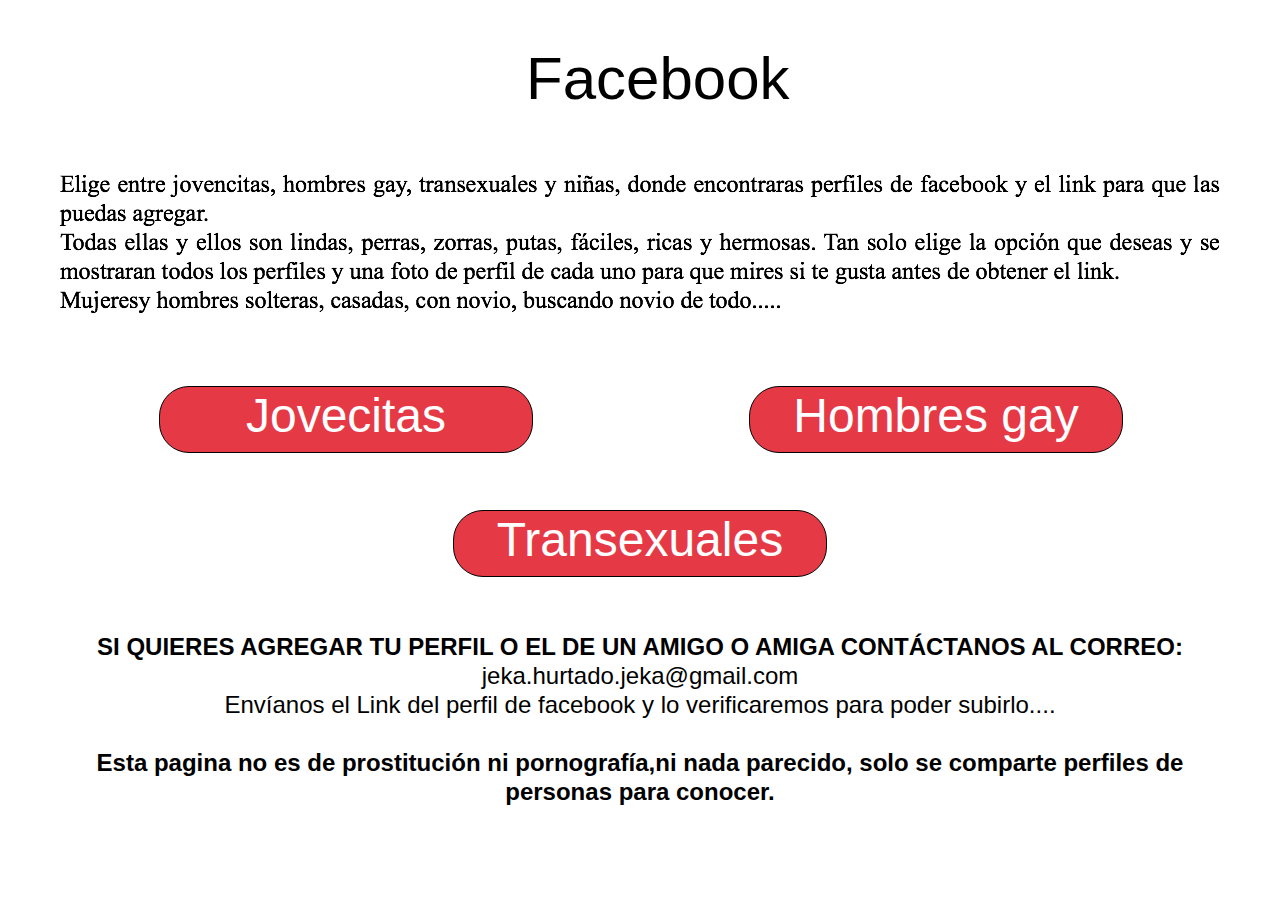
<file: index.html>
<!DOCTYPE html>
<html class="nojs html css_verticalspacer" lang="es-ES">
 <head>

  <meta http-equiv="Content-type" content="text/html;charset=UTF-8"/>
  <meta name="generator" content="2017.0.3.363"/>
  <meta name="viewport" content="width=device-width, initial-scale=1.0"/>
  
  <script type="text/javascript">
   // Update the 'nojs'/'js' class on the html node
document.documentElement.className = document.documentElement.className.replace(/\bnojs\b/g, 'js');

// Check that all required assets are uploaded and up-to-date
if(typeof Muse == "undefined") window.Muse = {}; window.Muse.assets = {"required":["museutils.js", "museconfig.js", "jquery.watch.js", "jquery.museresponsive.js", "require.js", "index.css"], "outOfDate":[]};
</script>
  
  <title>Facebook Perfil</title>
  <!-- CSS -->
  <link rel="stylesheet" type="text/css" href="css/site_global.css?crc=52410651"/>
  <link rel="stylesheet" type="text/css" href="css/index.css?crc=35236370" id="pagesheet"/>
  <!-- IE-only CSS -->
  <!--[if lt IE 9]>
  <link rel="stylesheet" type="text/css" href="css/nomq_index.css?crc=4063807793" id="nomq_pagesheet"/>
  <![endif]-->
   </head>
 <body>

  <div class="breakpoint active" id="bp_infinity" data-min-width="1201"><!-- responsive breakpoint node -->
   <div class="clearfix" id="page"><!-- column -->
    <div class="position_content" id="page_position_content">
     <div class="browser_width colelem" id="u24924-bw">
      <div id="u24924"><!-- column -->
       <div class="clearfix" id="u24924_align_to_page">
        <div class="clearfix colelem shared_content" id="u24214-4" data-content-guid="u24214-4_content"><!-- content -->
         <h1>&nbsp;Facebook</h1>
        </div>
        <img class="colelem temp_no_img_src" id="u24284-8" alt="Elige entre jovencitas, hombres gay, transexuales y niñas, donde encontraras perfiles de facebook y el link para que las puedas agregar. Todas ellas y ellos son lindas, perras, zorras, putas, fáciles, ricas y hermosas. Tan solo elige la opción que deseas y se mostraran todos los perfiles y una foto de perfil de cada uno para que mires si te gusta antes de obtener el link. Mujeresy hombres solteras, casadas, con novio, buscando novio de todo....." width="1161" height="159" data-orig-src="images/u24284-8.png?crc=4122426871" src="images/blank.gif?crc=4208392903"/><!-- rasterized frame -->
        <div class="clearfix colelem shared_content" id="pu24222-4" data-content-guid="pu24222-4_content"><!-- group -->
         <a class="nonblock nontext rounded-corners clearfix grpelem shared_content" id="u24222-4" href="jovencitas.html" data-content-guid="u24222-4_content"><!-- content --><h2>Jovecitas</h2></a>
         <a class="nonblock nontext rounded-corners clearfix grpelem shared_content" id="u24230-4" href="hombres-gay.html" data-content-guid="u24230-4_content"><!-- content --><h2>Hombres gay</h2></a>
        </div>
        <a class="nonblock nontext rounded-corners clearfix colelem shared_content" id="u24248-4" href="transexuales.html" data-content-guid="u24248-4_content"><!-- content --><h2>Transexuales</h2></a>
        <div class="clearfix colelem shared_content" id="u27258-11" data-content-guid="u27258-11_content"><!-- content -->
         <p id="u27258-2">Si quieres agregar tu perfil o el de un amigo o amiga contáctanos al correo:</p>
         <p id="u27258-4">jeka.hurtado.jeka@gmail.com</p>
         <p id="u27258-6">Envíanos el Link del perfil de facebook y lo verificaremos para poder subirlo....</p>
         <p id="u27258-7">&nbsp;</p>
         <p id="u27258-9">Esta pagina no es de prostitución ni pornografía,ni nada parecido, solo se comparte perfiles de personas para conocer.</p>
        </div>
       </div>
      </div>
     </div>
     <div class="verticalspacer" data-offset-top="862" data-content-above-spacer="862" data-content-below-spacer="0"></div>
    </div>
   </div>
  </div>
  <div class="breakpoint" id="bp_1200" data-min-width="1001" data-max-width="1200"><!-- responsive breakpoint node -->
   <div class="clearfix temp_no_id" data-orig-id="page"><!-- column -->
    <div class="position_content temp_no_id" data-orig-id="page_position_content">
     <div class="browser_width colelem temp_no_id" data-orig-id="u24924-bw">
      <div class="temp_no_id" data-orig-id="u24924"><!-- column -->
       <div class="clearfix temp_no_id" data-orig-id="u24924_align_to_page">
        <span class="clearfix colelem placeholder" data-placeholder-for="u24214-4_content"><!-- placeholder node --></span>
        <img class="colelem temp_no_id temp_no_img_src" alt="Elige entre jovencitas, hombres gay, transexuales y niñas, donde encontraras perfiles de facebook y el link para que las puedas agregar. Todas ellas y ellos son lindas, perras, zorras, putas, fáciles, ricas y hermosas. Tan solo elige la opción que deseas y se mostraran todos los perfiles y una foto de perfil de cada uno para que mires si te gusta antes de obtener el link. Mujeresy hombres solteras, casadas, con novio, buscando novio de todo....." width="961" height="182" data-orig-src="images/u24284-82.png?crc=3839289887" data-orig-id="u24284-8" src="images/blank.gif?crc=4208392903"/><!-- rasterized frame -->
        <span class="clearfix colelem placeholder" data-placeholder-for="pu24222-4_content"><!-- placeholder node --></span>
        <span class="nonblock nontext rounded-corners clearfix colelem placeholder" data-placeholder-for="u24248-4_content"><!-- placeholder node --></span>
        <span class="clearfix colelem placeholder" data-placeholder-for="u27258-11_content"><!-- placeholder node --></span>
       </div>
      </div>
     </div>
     <div class="verticalspacer" data-offset-top="886" data-content-above-spacer="886" data-content-below-spacer="0"></div>
    </div>
   </div>
  </div>
  <div class="breakpoint" id="bp_1000" data-min-width="769" data-max-width="1000"><!-- responsive breakpoint node -->
   <div class="clearfix temp_no_id" data-orig-id="page"><!-- column -->
    <div class="position_content temp_no_id" data-orig-id="page_position_content">
     <div class="browser_width colelem temp_no_id" data-orig-id="u24924-bw">
      <div class="temp_no_id" data-orig-id="u24924"><!-- column -->
       <div class="clearfix temp_no_id" data-orig-id="u24924_align_to_page">
        <span class="clearfix colelem placeholder" data-placeholder-for="u24214-4_content"><!-- placeholder node --></span>
        <img class="colelem temp_no_id temp_no_img_src" alt="Elige entre jovencitas, hombres gay, transexuales y niñas, donde encontraras perfiles de facebook y el link para que las puedas agregar. Todas ellas y ellos son lindas, perras, zorras, putas, fáciles, ricas y hermosas. Tan solo elige la opción que deseas y se mostraran todos los perfiles y una foto de perfil de cada uno para que mires si te gusta antes de obtener el link. Mujeresy hombres solteras, casadas, con novio, buscando novio de todo....." width="769" height="191" data-orig-src="images/u24284-83.png?crc=394487458" data-orig-id="u24284-8" src="images/blank.gif?crc=4208392903"/><!-- rasterized frame -->
        <span class="clearfix colelem placeholder" data-placeholder-for="pu24222-4_content"><!-- placeholder node --></span>
        <span class="nonblock nontext rounded-corners clearfix colelem placeholder" data-placeholder-for="u24248-4_content"><!-- placeholder node --></span>
        <span class="clearfix colelem placeholder" data-placeholder-for="u27258-11_content"><!-- placeholder node --></span>
       </div>
      </div>
     </div>
     <div class="verticalspacer" data-offset-top="938" data-content-above-spacer="938" data-content-below-spacer="0"></div>
    </div>
   </div>
  </div>
  <div class="breakpoint" id="bp_768" data-min-width="561" data-max-width="768"><!-- responsive breakpoint node -->
   <div class="clearfix temp_no_id" data-orig-id="page"><!-- column -->
    <div class="position_content temp_no_id" data-orig-id="page_position_content">
     <div class="browser_width colelem temp_no_id" data-orig-id="u24924-bw">
      <div class="temp_no_id" data-orig-id="u24924"><!-- column -->
       <div class="clearfix temp_no_id" data-orig-id="u24924_align_to_page">
        <span class="clearfix colelem placeholder" data-placeholder-for="u24214-4_content"><!-- placeholder node --></span>
        <img class="colelem temp_no_id temp_no_img_src" alt="Elige entre jovencitas, hombres gay, transexuales y niñas, donde encontraras perfiles de facebook y el link para que las puedas agregar. Todas ellas y ellos son lindas, perras, zorras, putas, fáciles, ricas y hermosas. Tan solo elige la opción que deseas y se mostraran todos los perfiles y una foto de perfil de cada uno para que mires si te gusta antes de obtener el link. Mujeresy hombres solteras, casadas, con novio, buscando novio de todo....." width="522" height="290" data-orig-src="images/u24284-84.png?crc=259644477" data-orig-id="u24284-8" src="images/blank.gif?crc=4208392903"/><!-- rasterized frame -->
        <span class="nonblock nontext rounded-corners clearfix colelem placeholder" data-placeholder-for="u24222-4_content"><!-- placeholder node --></span>
        <span class="nonblock nontext rounded-corners clearfix colelem placeholder" data-placeholder-for="u24230-4_content"><!-- placeholder node --></span>
        <span class="nonblock nontext rounded-corners clearfix colelem placeholder" data-placeholder-for="u24248-4_content"><!-- placeholder node --></span>
        <span class="clearfix colelem placeholder" data-placeholder-for="u27258-11_content"><!-- placeholder node --></span>
       </div>
      </div>
     </div>
     <div class="verticalspacer" data-offset-top="1158" data-content-above-spacer="1158" data-content-below-spacer="0"></div>
    </div>
   </div>
  </div>
  <div class="breakpoint" id="bp_560" data-min-width="431" data-max-width="560"><!-- responsive breakpoint node -->
   <div class="clearfix temp_no_id" data-orig-id="page"><!-- column -->
    <div class="position_content temp_no_id" data-orig-id="page_position_content">
     <div class="browser_width colelem temp_no_id" data-orig-id="u24924-bw">
      <div class="temp_no_id" data-orig-id="u24924"><!-- column -->
       <div class="clearfix temp_no_id" data-orig-id="u24924_align_to_page">
        <span class="clearfix colelem placeholder" data-placeholder-for="u24214-4_content"><!-- placeholder node --></span>
        <img class="colelem temp_no_id temp_no_img_src" alt="Elige entre jovencitas, hombres gay, transexuales y niñas, donde encontraras perfiles de facebook y el link para que las puedas agregar. Todas ellas y ellos son lindas, perras, zorras, putas, fáciles, ricas y hermosas. Tan solo elige la opción que deseas y se mostraran todos los perfiles y una foto de perfil de cada uno para que mires si te gusta antes de obtener el link. Mujeresy hombres solteras, casadas, con novio, buscando novio de todo....." width="431" height="198" data-orig-src="images/u24284-85.png?crc=3962286977" data-orig-id="u24284-8" src="images/blank.gif?crc=4208392903"/><!-- rasterized frame -->
        <span class="nonblock nontext rounded-corners clearfix colelem placeholder" data-placeholder-for="u24222-4_content"><!-- placeholder node --></span>
        <span class="nonblock nontext rounded-corners clearfix colelem placeholder" data-placeholder-for="u24230-4_content"><!-- placeholder node --></span>
        <span class="nonblock nontext rounded-corners clearfix colelem placeholder" data-placeholder-for="u24248-4_content"><!-- placeholder node --></span>
        <span class="clearfix colelem placeholder" data-placeholder-for="u27258-11_content"><!-- placeholder node --></span>
       </div>
      </div>
     </div>
     <div class="verticalspacer" data-offset-top="972" data-content-above-spacer="972" data-content-below-spacer="0"></div>
    </div>
   </div>
  </div>
  <div class="breakpoint" id="bp_430" data-max-width="430"><!-- responsive breakpoint node -->
   <div class="clearfix temp_no_id" data-orig-id="page"><!-- column -->
    <div class="position_content temp_no_id" data-orig-id="page_position_content">
     <div class="browser_width colelem temp_no_id" data-orig-id="u24924-bw">
      <div class="temp_no_id" data-orig-id="u24924"><!-- column -->
       <div class="clearfix temp_no_id" data-orig-id="u24924_align_to_page">
        <span class="clearfix colelem placeholder" data-placeholder-for="u24214-4_content"><!-- placeholder node --></span>
        <img class="colelem temp_no_id temp_no_img_src" alt="Elige entre jovencitas, hombres gay, transexuales y niñas, donde encontraras perfiles de facebook y el link para que las puedas agregar. Todas ellas y ellos son lindas, perras, zorras, putas, fáciles, ricas y hermosas. Tan solo elige la opción que deseas y se mostraran todos los perfiles y una foto de perfil de cada uno para que mires si te gusta antes de obtener el link. Mujeresy hombres solteras, casadas, con novio, buscando novio de todo....." width="321" height="279" data-orig-src="images/u24284-86.png?crc=255223883" data-orig-id="u24284-8" src="images/blank.gif?crc=4208392903"/><!-- rasterized frame -->
        <span class="nonblock nontext rounded-corners clearfix colelem placeholder" data-placeholder-for="u24222-4_content"><!-- placeholder node --></span>
        <span class="nonblock nontext rounded-corners clearfix colelem placeholder" data-placeholder-for="u24230-4_content"><!-- placeholder node --></span>
        <span class="nonblock nontext rounded-corners clearfix colelem placeholder" data-placeholder-for="u24248-4_content"><!-- placeholder node --></span>
        <span class="clearfix colelem placeholder" data-placeholder-for="u27258-11_content"><!-- placeholder node --></span>
       </div>
      </div>
     </div>
     <div class="verticalspacer" data-offset-top="1042" data-content-above-spacer="1042" data-content-below-spacer="0"></div>
    </div>
   </div>
  </div>
  <!-- Other scripts -->
  <script type="text/javascript">
   // Decide weather to suppress missing file error or not based on preference setting
var suppressMissingFileError = false
</script>
  <script type="text/javascript">
   window.Muse.assets.check=function(d){if(!window.Muse.assets.checked){window.Muse.assets.checked=!0;var b={},c=function(a,b){if(window.getComputedStyle){var c=window.getComputedStyle(a,null);return c&&c.getPropertyValue(b)||c&&c[b]||""}if(document.documentElement.currentStyle)return(c=a.currentStyle)&&c[b]||a.style&&a.style[b]||"";return""},a=function(a){if(a.match(/^rgb/))return a=a.replace(/\s+/g,"").match(/([\d\,]+)/gi)[0].split(","),(parseInt(a[0])<<16)+(parseInt(a[1])<<8)+parseInt(a[2]);if(a.match(/^\#/))return parseInt(a.substr(1),
16);return 0},g=function(g){for(var f=document.getElementsByTagName("link"),h=0;h<f.length;h++)if("text/css"==f[h].type){var i=(f[h].href||"").match(/\/?css\/([\w\-]+\.css)\?crc=(\d+)/);if(!i||!i[1]||!i[2])break;b[i[1]]=i[2]}f=document.createElement("div");f.className="version";f.style.cssText="display:none; width:1px; height:1px;";document.getElementsByTagName("body")[0].appendChild(f);for(h=0;h<Muse.assets.required.length;){var i=Muse.assets.required[h],l=i.match(/([\w\-\.]+)\.(\w+)$/),k=l&&l[1]?
l[1]:null,l=l&&l[2]?l[2]:null;switch(l.toLowerCase()){case "css":k=k.replace(/\W/gi,"_").replace(/^([^a-z])/gi,"_$1");f.className+=" "+k;k=a(c(f,"color"));l=a(c(f,"backgroundColor"));k!=0||l!=0?(Muse.assets.required.splice(h,1),"undefined"!=typeof b[i]&&(k!=b[i]>>>24||l!=(b[i]&16777215))&&Muse.assets.outOfDate.push(i)):h++;f.className="version";break;case "js":h++;break;default:throw Error("Unsupported file type: "+l);}}d?d().jquery!="1.8.3"&&Muse.assets.outOfDate.push("jquery-1.8.3.min.js"):Muse.assets.required.push("jquery-1.8.3.min.js");
f.parentNode.removeChild(f);if(Muse.assets.outOfDate.length||Muse.assets.required.length)f="Puede que determinados archivos falten en el servidor o sean incorrectos. Limpie la cache del navegador e inténtelo de nuevo. Si el problema persiste, póngase en contacto con el administrador del sitio web.",g&&Muse.assets.outOfDate.length&&(f+="\nOut of date: "+Muse.assets.outOfDate.join(",")),g&&Muse.assets.required.length&&(f+="\nMissing: "+Muse.assets.required.join(",")),suppressMissingFileError?(f+="\nUse SuppressMissingFileError key in AppPrefs.xml to show missing file error pop up.",console.log(f)):alert(f)};location&&location.search&&location.search.match&&location.search.match(/muse_debug/gi)?
setTimeout(function(){g(!0)},5E3):g()}};
var muse_init=function(){require.config({baseUrl:""});require(["jquery","museutils","whatinput","jquery.watch","jquery.museresponsive"],function(d){var $ = d;$(document).ready(function(){try{
window.Muse.assets.check($);/* body */
Muse.Utils.transformMarkupToFixBrowserProblemsPreInit();/* body */
Muse.Utils.prepHyperlinks(true);/* body */
Muse.Utils.resizeHeight('.browser_width');/* resize height */
Muse.Utils.requestAnimationFrame(function() { $('body').addClass('initialized'); });/* mark body as initialized */
Muse.Utils.fullPage('#page');/* 100% height page */
$( '.breakpoint' ).registerBreakpoint();/* Register breakpoints */
Muse.Utils.transformMarkupToFixBrowserProblems();/* body */
}catch(b){if(b&&"function"==typeof b.notify?b.notify():Muse.Assert.fail("Error calling selector function: "+b),false)throw b;}})})};

</script>
  <!-- RequireJS script -->
  <script src="scripts/require.js?crc=85721165" type="text/javascript" async data-main="scripts/museconfig.js?crc=436936948" onload="if (requirejs) requirejs.onError = function(requireType, requireModule) { if (requireType && requireType.toString && requireType.toString().indexOf && 0 <= requireType.toString().indexOf('#scripterror')) window.Muse.assets.check(); }" onerror="window.Muse.assets.check();"></script>
   </body>
</html>
</file>
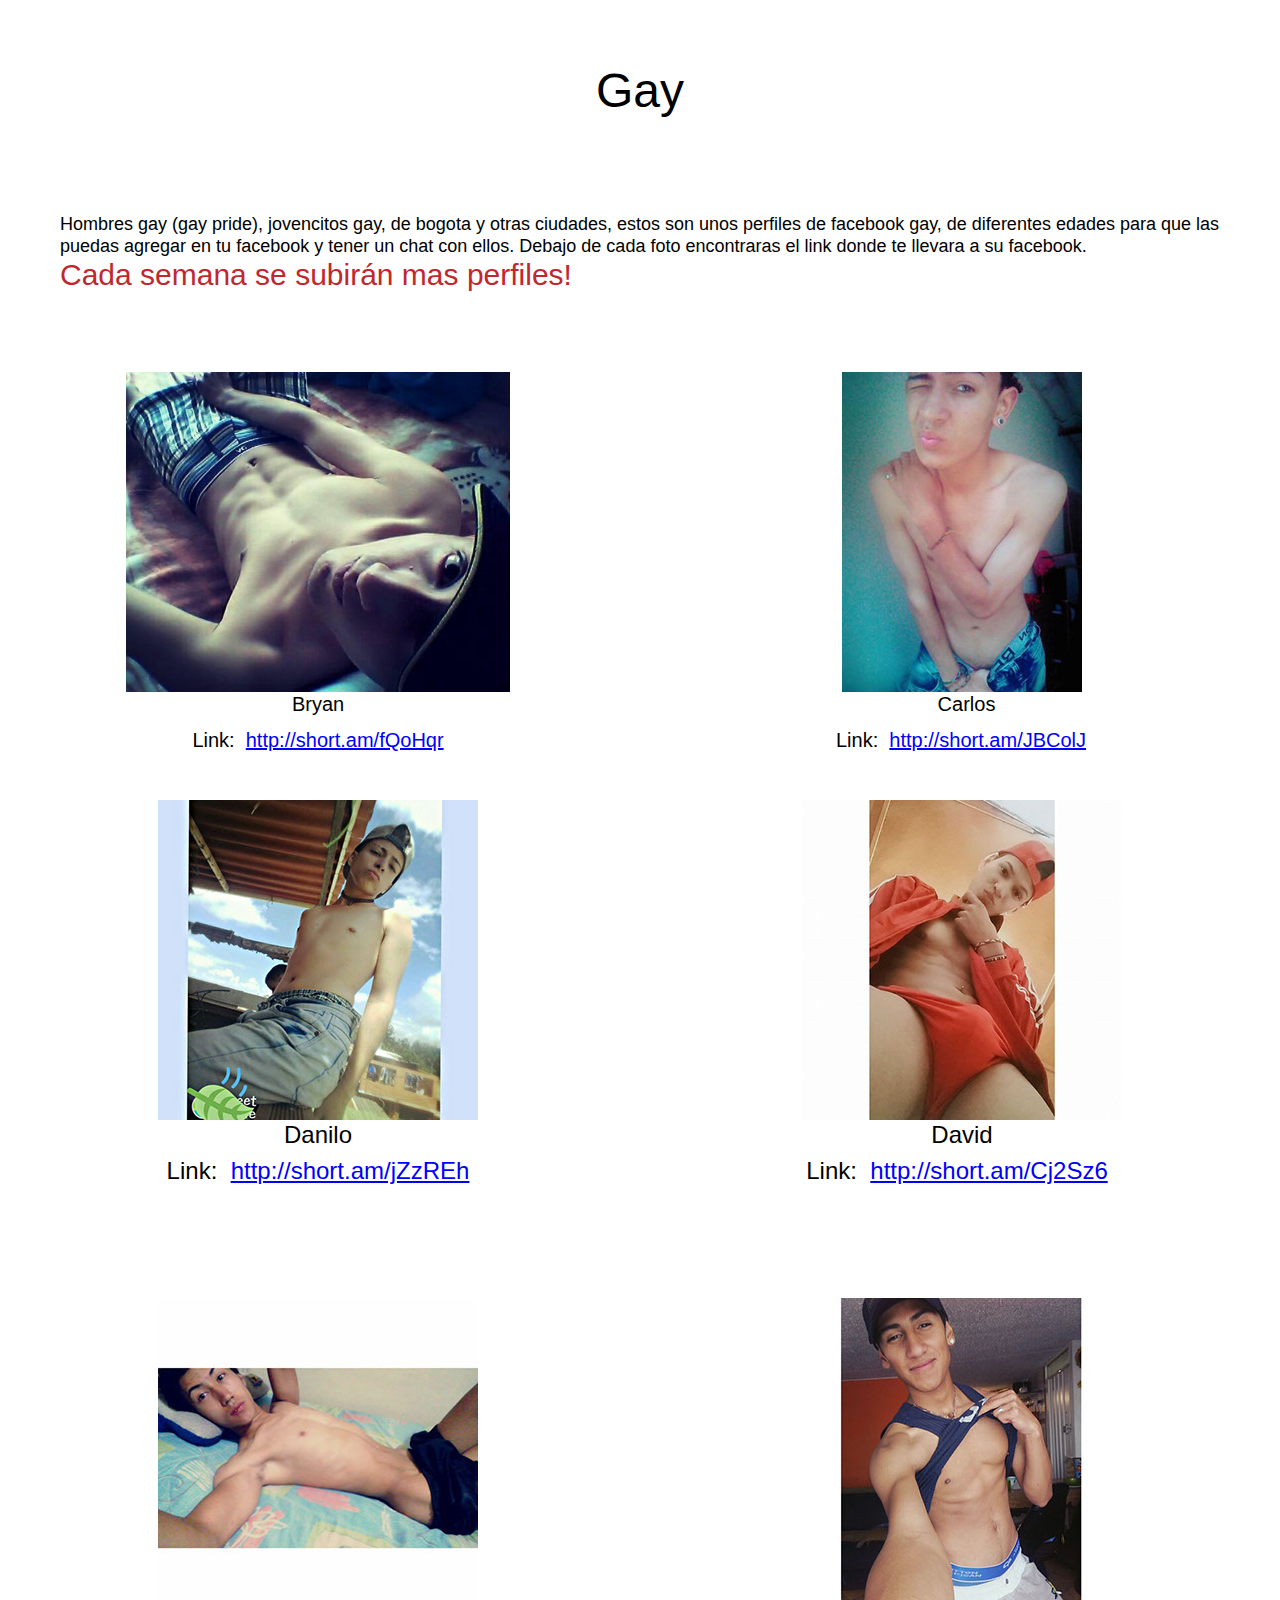
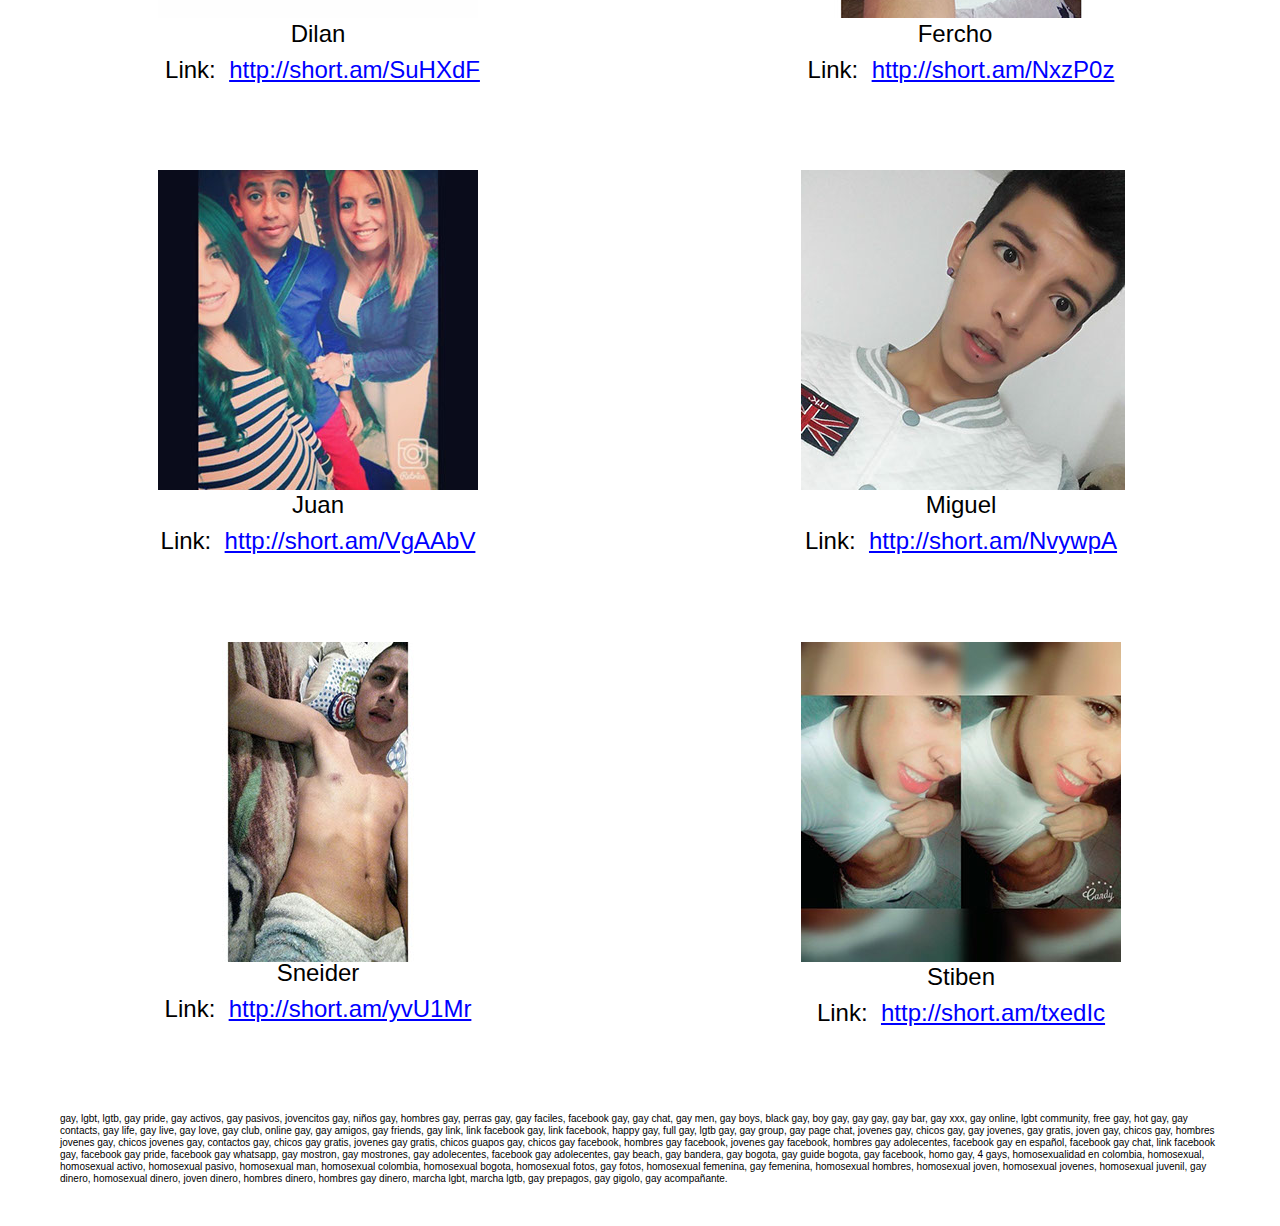
<file: hombres-gay.html>
<!DOCTYPE html>
<html class="nojs html css_verticalspacer" lang="es-ES">
 <head>

  <meta http-equiv="Content-type" content="text/html;charset=UTF-8"/>
  <meta name="generator" content="2017.0.3.363"/>
  <meta name="viewport" content="width=device-width, initial-scale=1.0"/>
  
  <script type="text/javascript">
   // Update the 'nojs'/'js' class on the html node
document.documentElement.className = document.documentElement.className.replace(/\bnojs\b/g, 'js');

// Check that all required assets are uploaded and up-to-date
if(typeof Muse == "undefined") window.Muse = {}; window.Muse.assets = {"required":["museutils.js", "museconfig.js", "jquery.watch.js", "jquery.museresponsive.js", "require.js", "hombres-gay.css"], "outOfDate":[]};
</script>
  
  <title>Hombres gay</title>
  <!-- CSS -->
  <link rel="stylesheet" type="text/css" href="css/site_global.css?crc=52410651"/>
  <link rel="stylesheet" type="text/css" href="css/hombres-gay.css?crc=3866643820" id="pagesheet"/>
  <!-- IE-only CSS -->
  <!--[if lt IE 9]>
  <link rel="stylesheet" type="text/css" href="css/nomq_hombres-gay.css?crc=379576505" id="nomq_pagesheet"/>
  <![endif]-->
   </head>
 <body>

  <div class="breakpoint active" id="bp_infinity" data-min-width="1201"><!-- responsive breakpoint node -->
   <div class="clearfix" id="page"><!-- column -->
    <div class="position_content" id="page_position_content">
     <div class="browser_width colelem shared_content" id="u26163-bw" data-content-guid="u26163-bw_content">
      <div id="u26163"><!-- column -->
       <div class="clearfix" id="u26163_align_to_page">
        <div class="clearfix colelem shared_content" id="u26149-4" data-content-guid="u26149-4_content"><!-- content -->
         <h3>Gay</h3>
        </div>
        <div class="clearfix colelem shared_content" id="u26123-7" data-content-guid="u26123-7_content"><!-- content -->
         <p id="u26123-2">Hombres gay (gay pride), jovencitos gay, de bogota y otras ciudades, estos son unos perfiles de facebook gay, de diferentes edades para que las puedas agregar en tu facebook y tener un chat con ellos. Debajo de cada foto encontraras el link donde te llevara a su facebook.</p>
         <p id="u26123-4">Cada semana se subirán mas perfiles!</p>
         <p>&nbsp;</p>
        </div>
        <div class="clearfix colelem" id="pu26766"><!-- group -->
         <div class="clip_frame grpelem shared_content" id="u26766" data-content-guid="u26766_content"><!-- image -->
          <img class="block temp_no_img_src" id="u26766_img" data-orig-src="images/br-y%c3%a4n%20s-t%c3%aev%c3%abn.jpg?crc=402081406" alt="" width="384" height="320" src="images/blank.gif?crc=4208392903"/>
         </div>
         <div class="clip_frame grpelem shared_content" id="u26748" data-content-guid="u26748_content"><!-- image -->
          <img class="block temp_no_img_src" id="u26748_img" data-orig-src="images/carliitos%20adams.jpg?crc=309363581" alt="" width="240" height="320" src="images/blank.gif?crc=4208392903"/>
         </div>
        </div>
        <div class="clearfix colelem shared_content" id="pu26131-4" data-content-guid="pu26131-4_content"><!-- group -->
         <div class="Estilo-de-p-rrafo clearfix grpelem shared_content" id="u26131-4" data-content-guid="u26131-4_content"><!-- content -->
          <p>Bryan</p>
         </div>
         <div class="Estilo-de-p-rrafo clearfix grpelem shared_content" id="u26132-4" data-content-guid="u26132-4_content"><!-- content -->
          <p>Carlos</p>
         </div>
        </div>
        <div class="clearfix colelem shared_content" id="pu26143-6" data-content-guid="pu26143-6_content"><!-- group -->
         <div class="clearfix grpelem shared_content" id="u26143-6" data-content-guid="u26143-6_content"><!-- content -->
          <p>Link:&nbsp; <a class="nonblock" href="http://short.am/fQoHqr" target="_blank">http://short.am/fQoHqr</a></p>
         </div>
         <div class="clearfix grpelem shared_content" id="u26122-6" data-content-guid="u26122-6_content"><!-- content -->
          <p>Link:&nbsp; <a class="nonblock" href="http://short.am/JBColJ" target="_blank">http://short.am/JBColJ</a></p>
         </div>
        </div>
        <div class="clearfix colelem" id="pu26786"><!-- group -->
         <div class="clip_frame grpelem shared_content" id="u26786" data-content-guid="u26786_content"><!-- image -->
          <img class="block temp_no_img_src" id="u26786_img" data-orig-src="images/danilo%20bonilla.jpg?crc=201924986" alt="" width="320" height="320" src="images/blank.gif?crc=4208392903"/>
         </div>
         <div class="clip_frame grpelem shared_content" id="u26806" data-content-guid="u26806_content"><!-- image -->
          <img class="block temp_no_img_src" id="u26806_img" data-orig-src="images/d%c3%a4v%c3%afd%20r%c3%afv%c3%abr%c3%a4%20t%c3%bctt%c3%af.jpg?crc=401302106" alt="" width="320" height="320" src="images/blank.gif?crc=4208392903"/>
         </div>
        </div>
        <div class="clearfix colelem shared_content" id="pu26137-4" data-content-guid="pu26137-4_content"><!-- group -->
         <div class="Estilo-de-p-rrafo clearfix grpelem shared_content" id="u26137-4" data-content-guid="u26137-4_content"><!-- content -->
          <p>Danilo</p>
         </div>
         <div class="Estilo-de-p-rrafo clearfix grpelem shared_content" id="u26120-4" data-content-guid="u26120-4_content"><!-- content -->
          <p>David</p>
         </div>
        </div>
        <div class="clearfix colelem shared_content" id="pu26129-6" data-content-guid="pu26129-6_content"><!-- group -->
         <div class="clearfix grpelem shared_content" id="u26129-6" data-content-guid="u26129-6_content"><!-- content -->
          <p>Link:&nbsp; <a class="nonblock" href="http://short.am/jZzREh" target="_blank">http://short.am/jZzREh</a></p>
         </div>
         <div class="clearfix grpelem shared_content" id="u26158-6" data-content-guid="u26158-6_content"><!-- content -->
          <p>Link:&nbsp; <a class="nonblock" href="http://short.am/Cj2Sz6" target="_blank">http://short.am/Cj2Sz6</a></p>
         </div>
        </div>
        <div class="clearfix colelem" id="pu26826"><!-- group -->
         <div class="clip_frame grpelem shared_content" id="u26826" data-content-guid="u26826_content"><!-- image -->
          <img class="block temp_no_img_src" id="u26826_img" data-orig-src="images/dilan%20mackens-y.jpg?crc=4178702870" alt="" width="320" height="320" src="images/blank.gif?crc=4208392903"/>
         </div>
         <div class="clip_frame grpelem shared_content" id="u26846" data-content-guid="u26846_content"><!-- image -->
          <img class="block temp_no_img_src" id="u26846_img" data-orig-src="images/fercho%20rivera%20okay.jpg?crc=3779919705" alt="" width="320" height="320" src="images/blank.gif?crc=4208392903"/>
         </div>
        </div>
        <div class="clearfix colelem shared_content" id="pu26155-4" data-content-guid="pu26155-4_content"><!-- group -->
         <div class="Estilo-de-p-rrafo clearfix grpelem shared_content" id="u26155-4" data-content-guid="u26155-4_content"><!-- content -->
          <p>Dilan</p>
         </div>
         <div class="Estilo-de-p-rrafo clearfix grpelem shared_content" id="u26159-4" data-content-guid="u26159-4_content"><!-- content -->
          <p>Fercho</p>
         </div>
        </div>
        <div class="clearfix colelem shared_content" id="pu26130-6" data-content-guid="pu26130-6_content"><!-- group -->
         <div class="clearfix grpelem shared_content" id="u26130-6" data-content-guid="u26130-6_content"><!-- content -->
          <p>Link:&nbsp; <a class="nonblock" href="http://short.am/SuHXdF" target="_blank">http://short.am/SuHXdF</a></p>
         </div>
         <div class="clearfix grpelem shared_content" id="u26140-6" data-content-guid="u26140-6_content"><!-- content -->
          <p>Link:&nbsp; <a class="nonblock" href="http://short.am/NxzP0z" target="_blank">http://short.am/NxzP0z</a></p>
         </div>
        </div>
        <div class="clearfix colelem" id="pu26866"><!-- group -->
         <div class="clip_frame grpelem shared_content" id="u26866" data-content-guid="u26866_content"><!-- image -->
          <img class="block temp_no_img_src" id="u26866_img" data-orig-src="images/juan%20avila.jpg?crc=4251551089" alt="" width="320" height="320" src="images/blank.gif?crc=4208392903"/>
         </div>
         <div class="clip_frame grpelem shared_content" id="u26886" data-content-guid="u26886_content"><!-- image -->
          <img class="block temp_no_img_src" id="u26886_img" data-orig-src="images/miguel%20montiel.jpg?crc=3847348355" alt="" width="324" height="320" src="images/blank.gif?crc=4208392903"/>
         </div>
        </div>
        <div class="clearfix colelem shared_content" id="pu26136-4" data-content-guid="pu26136-4_content"><!-- group -->
         <div class="Estilo-de-p-rrafo clearfix grpelem shared_content" id="u26136-4" data-content-guid="u26136-4_content"><!-- content -->
          <p>Juan</p>
         </div>
         <div class="Estilo-de-p-rrafo clearfix grpelem shared_content" id="u26121-4" data-content-guid="u26121-4_content"><!-- content -->
          <p>Miguel</p>
         </div>
        </div>
        <div class="clearfix colelem shared_content" id="pu26126-6" data-content-guid="pu26126-6_content"><!-- group -->
         <div class="clearfix grpelem shared_content" id="u26126-6" data-content-guid="u26126-6_content"><!-- content -->
          <p>Link:&nbsp; <a class="nonblock" href="http://short.am/VgAAbV" target="_blank">http://short.am/VgAAbV</a></p>
         </div>
         <div class="clearfix grpelem shared_content" id="u26127-6" data-content-guid="u26127-6_content"><!-- content -->
          <p>Link:&nbsp; <a class="nonblock" href="http://short.am/NvywpA" target="_blank">http://short.am/NvywpA</a></p>
         </div>
        </div>
        <div class="clearfix colelem" id="pu26906"><!-- group -->
         <div class="clip_frame grpelem shared_content" id="u26906" data-content-guid="u26906_content"><!-- image -->
          <img class="block temp_no_img_src" id="u26906_img" data-orig-src="images/sneider%20vargas.jpg?crc=4243859062" alt="" width="320" height="320" src="images/blank.gif?crc=4208392903"/>
         </div>
         <div class="clip_frame grpelem shared_content" id="u26926" data-content-guid="u26926_content"><!-- image -->
          <img class="block temp_no_img_src" id="u26926_img" data-orig-src="images/steven-n%20m%c3%b4r%c3%abn%c3%b4.jpg?crc=3899770582" alt="" width="320" height="320" src="images/blank.gif?crc=4208392903"/>
         </div>
        </div>
        <div class="clearfix colelem shared_content" id="pu26119-4" data-content-guid="pu26119-4_content"><!-- group -->
         <div class="Estilo-de-p-rrafo clearfix grpelem shared_content" id="u26119-4" data-content-guid="u26119-4_content"><!-- content -->
          <p>Sneider</p>
         </div>
         <div class="Estilo-de-p-rrafo clearfix grpelem shared_content" id="u26154-4" data-content-guid="u26154-4_content"><!-- content -->
          <p>Stiben</p>
         </div>
        </div>
        <div class="clearfix colelem shared_content" id="pu26148-6" data-content-guid="pu26148-6_content"><!-- group -->
         <div class="clearfix grpelem shared_content" id="u26148-6" data-content-guid="u26148-6_content"><!-- content -->
          <p>Link:&nbsp; <a class="nonblock" href="http://short.am/yvU1Mr" target="_blank">http://short.am/yvU1Mr</a></p>
         </div>
         <div class="clearfix grpelem shared_content" id="u26128-6" data-content-guid="u26128-6_content"><!-- content -->
          <p>Link:&nbsp; <a class="nonblock" href="http://short.am/txedIc" target="_blank">http://short.am/txedIc</a></p>
         </div>
        </div>
        <div class="clearfix colelem shared_content" id="u26135-4" data-content-guid="u26135-4_content"><!-- content -->
         <p id="u26135-2">gay, lgbt, lgtb, gay pride, gay activos, gay pasivos, jovencitos gay, niños gay, hombres gay, perras gay, gay faciles, facebook gay, gay chat, gay men, gay boys, black gay, boy gay, gay gay, gay bar, gay xxx, gay online, lgbt community, free gay, hot gay, gay contacts, gay life, gay live, gay love, gay club, online gay, gay amigos, gay friends, gay link, link facebook gay, link facebook, happy gay, full gay, lgtb gay, gay group, gay page chat, jovenes gay, chicos gay, gay jovenes, gay gratis, joven gay, chicos gay, hombres jovenes gay, chicos jovenes gay, contactos gay, chicos gay gratis, jovenes gay gratis, chicos guapos gay, chicos gay facebook, hombres gay facebook, jovenes gay facebook, hombres gay adolecentes, facebook gay en español, facebook gay chat, link facebook gay, facebook gay pride, facebook gay whatsapp, gay mostron, gay mostrones, gay adolecentes, facebook gay adolecentes, gay beach, gay bandera, gay bogota, gay guide bogota, gay facebook, homo gay, 4 gays, homosexualidad en colombia, homosexual, homosexual activo, homosexual pasivo, homosexual man, homosexual colombia, homosexual bogota, homosexual fotos, gay fotos, homosexual femenina, gay femenina, homosexual hombres, homosexual joven, homosexual jovenes, homosexual juvenil, gay dinero, homosexual dinero, joven dinero, hombres dinero, hombres gay dinero, marcha lgbt, marcha lgtb, gay prepagos, gay gigolo, gay acompañante.</p>
        </div>
       </div>
      </div>
     </div>
     <div class="verticalspacer" data-offset-top="2826" data-content-above-spacer="2826" data-content-below-spacer="0"></div>
    </div>
   </div>
  </div>
  <div class="breakpoint" id="bp_1200" data-min-width="1001" data-max-width="1200"><!-- responsive breakpoint node -->
   <div class="clearfix temp_no_id" data-orig-id="page"><!-- column -->
    <div class="position_content temp_no_id" data-orig-id="page_position_content">
     <span class="browser_width colelem placeholder" data-placeholder-for="u26163-bw_content"><!-- placeholder node --></span>
     <div class="verticalspacer" data-offset-top="2878" data-content-above-spacer="2878" data-content-below-spacer="0"></div>
    </div>
   </div>
  </div>
  <div class="breakpoint" id="bp_1000" data-min-width="770" data-max-width="1000"><!-- responsive breakpoint node -->
   <div class="clearfix temp_no_id" data-orig-id="page"><!-- column -->
    <div class="position_content temp_no_id" data-orig-id="page_position_content">
     <span class="browser_width colelem placeholder" data-placeholder-for="u26163-bw_content"><!-- placeholder node --></span>
     <div class="verticalspacer" data-offset-top="2895" data-content-above-spacer="2894" data-content-below-spacer="0"></div>
    </div>
   </div>
  </div>
  <div class="breakpoint" id="bp_769" data-min-width="565" data-max-width="769"><!-- responsive breakpoint node -->
   <div class="clearfix temp_no_id" data-orig-id="page"><!-- column -->
    <div class="position_content temp_no_id" data-orig-id="page_position_content">
     <div class="browser_width colelem temp_no_id" data-orig-id="u26163-bw">
      <div class="temp_no_id" data-orig-id="u26163"><!-- column -->
       <div class="clearfix temp_no_id" data-orig-id="u26163_align_to_page">
        <span class="clearfix colelem placeholder" data-placeholder-for="u26149-4_content"><!-- placeholder node --></span>
        <span class="clearfix colelem placeholder" data-placeholder-for="u26123-7_content"><!-- placeholder node --></span>
        <div class="clearfix colelem temp_no_id" data-orig-id="pu26766"><!-- group -->
         <div class="clip_frame grpelem temp_no_id" data-orig-id="u26766"><!-- image -->
          <img class="block temp_no_id temp_no_img_src" data-orig-src="images/br-y%c3%a4n%20s-t%c3%aev%c3%abn270x225.jpg?crc=305061871" alt="" width="270" height="225" data-orig-id="u26766_img" src="images/blank.gif?crc=4208392903"/>
         </div>
         <div class="clip_frame grpelem temp_no_id" data-orig-id="u26748"><!-- image -->
          <img class="block temp_no_id temp_no_img_src" data-orig-src="images/carliitos%20adams.jpg?crc=309363581" alt="" width="203" height="270" data-orig-id="u26748_img" src="images/blank.gif?crc=4208392903"/>
         </div>
        </div>
        <span class="clearfix colelem placeholder" data-placeholder-for="pu26131-4_content"><!-- placeholder node --></span>
        <span class="clearfix colelem placeholder" data-placeholder-for="pu26143-6_content"><!-- placeholder node --></span>
        <div class="clearfix colelem temp_no_id" data-orig-id="pu26786"><!-- group -->
         <div class="clip_frame grpelem temp_no_id" data-orig-id="u26786"><!-- image -->
          <img class="block temp_no_id temp_no_img_src" data-orig-src="images/danilo%20bonilla.jpg?crc=201924986" alt="" width="270" height="270" data-orig-id="u26786_img" src="images/blank.gif?crc=4208392903"/>
         </div>
         <div class="clip_frame grpelem temp_no_id" data-orig-id="u26806"><!-- image -->
          <img class="block temp_no_id temp_no_img_src" data-orig-src="images/d%c3%a4v%c3%afd%20r%c3%afv%c3%abr%c3%a4%20t%c3%bctt%c3%af.jpg?crc=401302106" alt="" width="270" height="270" data-orig-id="u26806_img" src="images/blank.gif?crc=4208392903"/>
         </div>
        </div>
        <span class="clearfix colelem placeholder" data-placeholder-for="pu26137-4_content"><!-- placeholder node --></span>
        <span class="clearfix colelem placeholder" data-placeholder-for="pu26129-6_content"><!-- placeholder node --></span>
        <div class="clearfix colelem temp_no_id" data-orig-id="pu26826"><!-- group -->
         <div class="clip_frame grpelem temp_no_id" data-orig-id="u26826"><!-- image -->
          <img class="block temp_no_id temp_no_img_src" data-orig-src="images/dilan%20mackens-y.jpg?crc=4178702870" alt="" width="270" height="270" data-orig-id="u26826_img" src="images/blank.gif?crc=4208392903"/>
         </div>
         <div class="clip_frame grpelem temp_no_id" data-orig-id="u26846"><!-- image -->
          <img class="block temp_no_id temp_no_img_src" data-orig-src="images/fercho%20rivera%20okay.jpg?crc=3779919705" alt="" width="270" height="270" data-orig-id="u26846_img" src="images/blank.gif?crc=4208392903"/>
         </div>
        </div>
        <span class="clearfix colelem placeholder" data-placeholder-for="pu26155-4_content"><!-- placeholder node --></span>
        <span class="clearfix colelem placeholder" data-placeholder-for="pu26130-6_content"><!-- placeholder node --></span>
        <div class="clearfix colelem temp_no_id" data-orig-id="pu26866"><!-- group -->
         <div class="clip_frame grpelem temp_no_id" data-orig-id="u26866"><!-- image -->
          <img class="block temp_no_id temp_no_img_src" data-orig-src="images/juan%20avila.jpg?crc=4251551089" alt="" width="270" height="270" data-orig-id="u26866_img" src="images/blank.gif?crc=4208392903"/>
         </div>
         <div class="clip_frame grpelem temp_no_id" data-orig-id="u26886"><!-- image -->
          <img class="block temp_no_id temp_no_img_src" data-orig-src="images/miguel%20montiel.jpg?crc=3847348355" alt="" width="273" height="270" data-orig-id="u26886_img" src="images/blank.gif?crc=4208392903"/>
         </div>
        </div>
        <span class="clearfix colelem placeholder" data-placeholder-for="pu26136-4_content"><!-- placeholder node --></span>
        <span class="clearfix colelem placeholder" data-placeholder-for="pu26126-6_content"><!-- placeholder node --></span>
        <div class="clearfix colelem temp_no_id" data-orig-id="pu26906"><!-- group -->
         <div class="clip_frame grpelem temp_no_id" data-orig-id="u26906"><!-- image -->
          <img class="block temp_no_id temp_no_img_src" data-orig-src="images/sneider%20vargas.jpg?crc=4243859062" alt="" width="270" height="270" data-orig-id="u26906_img" src="images/blank.gif?crc=4208392903"/>
         </div>
         <div class="clip_frame grpelem temp_no_id" data-orig-id="u26926"><!-- image -->
          <img class="block temp_no_id temp_no_img_src" data-orig-src="images/steven-n%20m%c3%b4r%c3%abn%c3%b4.jpg?crc=3899770582" alt="" width="270" height="270" data-orig-id="u26926_img" src="images/blank.gif?crc=4208392903"/>
         </div>
        </div>
        <span class="clearfix colelem placeholder" data-placeholder-for="pu26119-4_content"><!-- placeholder node --></span>
        <span class="clearfix colelem placeholder" data-placeholder-for="pu26148-6_content"><!-- placeholder node --></span>
        <span class="clearfix colelem placeholder" data-placeholder-for="u26135-4_content"><!-- placeholder node --></span>
       </div>
      </div>
     </div>
     <div class="verticalspacer" data-offset-top="2950" data-content-above-spacer="2949" data-content-below-spacer="0"></div>
    </div>
   </div>
  </div>
  <div class="breakpoint" id="bp_564" data-min-width="432" data-max-width="564"><!-- responsive breakpoint node -->
   <div class="clearfix temp_no_id" data-orig-id="page"><!-- column -->
    <div class="position_content temp_no_id" data-orig-id="page_position_content">
     <div class="browser_width colelem temp_no_id" data-orig-id="u26163-bw">
      <div class="temp_no_id" data-orig-id="u26163"><!-- column -->
       <div class="clearfix temp_no_id" data-orig-id="u26163_align_to_page">
        <span class="clearfix colelem placeholder" data-placeholder-for="u26149-4_content"><!-- placeholder node --></span>
        <span class="clearfix colelem placeholder" data-placeholder-for="u26123-7_content"><!-- placeholder node --></span>
        <span class="clip_frame colelem placeholder" data-placeholder-for="u26766_content"><!-- placeholder node --></span>
        <span class="Estilo-de-p-rrafo clearfix colelem placeholder" data-placeholder-for="u26131-4_content"><!-- placeholder node --></span>
        <span class="clearfix colelem placeholder" data-placeholder-for="u26143-6_content"><!-- placeholder node --></span>
        <span class="clip_frame colelem placeholder" data-placeholder-for="u26748_content"><!-- placeholder node --></span>
        <span class="Estilo-de-p-rrafo clearfix colelem placeholder" data-placeholder-for="u26132-4_content"><!-- placeholder node --></span>
        <span class="clearfix colelem placeholder" data-placeholder-for="u26122-6_content"><!-- placeholder node --></span>
        <span class="clip_frame colelem placeholder" data-placeholder-for="u26786_content"><!-- placeholder node --></span>
        <span class="Estilo-de-p-rrafo clearfix colelem placeholder" data-placeholder-for="u26137-4_content"><!-- placeholder node --></span>
        <span class="clearfix colelem placeholder" data-placeholder-for="u26129-6_content"><!-- placeholder node --></span>
        <span class="clip_frame colelem placeholder" data-placeholder-for="u26806_content"><!-- placeholder node --></span>
        <span class="Estilo-de-p-rrafo clearfix colelem placeholder" data-placeholder-for="u26120-4_content"><!-- placeholder node --></span>
        <span class="clearfix colelem placeholder" data-placeholder-for="u26158-6_content"><!-- placeholder node --></span>
        <span class="clip_frame colelem placeholder" data-placeholder-for="u26826_content"><!-- placeholder node --></span>
        <span class="Estilo-de-p-rrafo clearfix colelem placeholder" data-placeholder-for="u26155-4_content"><!-- placeholder node --></span>
        <span class="clearfix colelem placeholder" data-placeholder-for="u26130-6_content"><!-- placeholder node --></span>
        <span class="clip_frame colelem placeholder" data-placeholder-for="u26846_content"><!-- placeholder node --></span>
        <span class="Estilo-de-p-rrafo clearfix colelem placeholder" data-placeholder-for="u26159-4_content"><!-- placeholder node --></span>
        <span class="clearfix colelem placeholder" data-placeholder-for="u26140-6_content"><!-- placeholder node --></span>
        <span class="clip_frame colelem placeholder" data-placeholder-for="u26866_content"><!-- placeholder node --></span>
        <span class="Estilo-de-p-rrafo clearfix colelem placeholder" data-placeholder-for="u26136-4_content"><!-- placeholder node --></span>
        <span class="clearfix colelem placeholder" data-placeholder-for="u26126-6_content"><!-- placeholder node --></span>
        <span class="clip_frame colelem placeholder" data-placeholder-for="u26886_content"><!-- placeholder node --></span>
        <span class="Estilo-de-p-rrafo clearfix colelem placeholder" data-placeholder-for="u26121-4_content"><!-- placeholder node --></span>
        <span class="clearfix colelem placeholder" data-placeholder-for="u26127-6_content"><!-- placeholder node --></span>
        <span class="clip_frame colelem placeholder" data-placeholder-for="u26906_content"><!-- placeholder node --></span>
        <span class="Estilo-de-p-rrafo clearfix colelem placeholder" data-placeholder-for="u26119-4_content"><!-- placeholder node --></span>
        <span class="clearfix colelem placeholder" data-placeholder-for="u26148-6_content"><!-- placeholder node --></span>
        <span class="clip_frame colelem placeholder" data-placeholder-for="u26926_content"><!-- placeholder node --></span>
        <span class="Estilo-de-p-rrafo clearfix colelem placeholder" data-placeholder-for="u26154-4_content"><!-- placeholder node --></span>
        <span class="clearfix colelem placeholder" data-placeholder-for="u26128-6_content"><!-- placeholder node --></span>
        <span class="clearfix colelem placeholder" data-placeholder-for="u26135-4_content"><!-- placeholder node --></span>
       </div>
      </div>
     </div>
     <div class="verticalspacer" data-offset-top="4928" data-content-above-spacer="4927" data-content-below-spacer="0"></div>
    </div>
   </div>
  </div>
  <div class="breakpoint" id="bp_431" data-max-width="431"><!-- responsive breakpoint node -->
   <div class="clearfix temp_no_id" data-orig-id="page"><!-- column -->
    <div class="position_content temp_no_id" data-orig-id="page_position_content">
     <div class="browser_width colelem temp_no_id" data-orig-id="u26163-bw">
      <div class="temp_no_id" data-orig-id="u26163"><!-- column -->
       <div class="clearfix temp_no_id" data-orig-id="u26163_align_to_page">
        <span class="clearfix colelem placeholder" data-placeholder-for="u26149-4_content"><!-- placeholder node --></span>
        <span class="clearfix colelem placeholder" data-placeholder-for="u26123-7_content"><!-- placeholder node --></span>
        <span class="clip_frame colelem placeholder" data-placeholder-for="u26766_content"><!-- placeholder node --></span>
        <span class="Estilo-de-p-rrafo clearfix colelem placeholder" data-placeholder-for="u26131-4_content"><!-- placeholder node --></span>
        <span class="clearfix colelem placeholder" data-placeholder-for="u26143-6_content"><!-- placeholder node --></span>
        <span class="clip_frame colelem placeholder" data-placeholder-for="u26748_content"><!-- placeholder node --></span>
        <span class="Estilo-de-p-rrafo clearfix colelem placeholder" data-placeholder-for="u26132-4_content"><!-- placeholder node --></span>
        <span class="clearfix colelem placeholder" data-placeholder-for="u26122-6_content"><!-- placeholder node --></span>
        <span class="clip_frame colelem placeholder" data-placeholder-for="u26786_content"><!-- placeholder node --></span>
        <span class="Estilo-de-p-rrafo clearfix colelem placeholder" data-placeholder-for="u26137-4_content"><!-- placeholder node --></span>
        <span class="clearfix colelem placeholder" data-placeholder-for="u26129-6_content"><!-- placeholder node --></span>
        <span class="clip_frame colelem placeholder" data-placeholder-for="u26806_content"><!-- placeholder node --></span>
        <span class="Estilo-de-p-rrafo clearfix colelem placeholder" data-placeholder-for="u26120-4_content"><!-- placeholder node --></span>
        <span class="clearfix colelem placeholder" data-placeholder-for="u26158-6_content"><!-- placeholder node --></span>
        <span class="clip_frame colelem placeholder" data-placeholder-for="u26826_content"><!-- placeholder node --></span>
        <span class="Estilo-de-p-rrafo clearfix colelem placeholder" data-placeholder-for="u26155-4_content"><!-- placeholder node --></span>
        <span class="clearfix colelem placeholder" data-placeholder-for="u26130-6_content"><!-- placeholder node --></span>
        <span class="clip_frame colelem placeholder" data-placeholder-for="u26846_content"><!-- placeholder node --></span>
        <span class="Estilo-de-p-rrafo clearfix colelem placeholder" data-placeholder-for="u26159-4_content"><!-- placeholder node --></span>
        <span class="clearfix colelem placeholder" data-placeholder-for="u26140-6_content"><!-- placeholder node --></span>
        <span class="clip_frame colelem placeholder" data-placeholder-for="u26866_content"><!-- placeholder node --></span>
        <span class="Estilo-de-p-rrafo clearfix colelem placeholder" data-placeholder-for="u26136-4_content"><!-- placeholder node --></span>
        <span class="clearfix colelem placeholder" data-placeholder-for="u26126-6_content"><!-- placeholder node --></span>
        <span class="clip_frame colelem placeholder" data-placeholder-for="u26886_content"><!-- placeholder node --></span>
        <span class="Estilo-de-p-rrafo clearfix colelem placeholder" data-placeholder-for="u26121-4_content"><!-- placeholder node --></span>
        <span class="clearfix colelem placeholder" data-placeholder-for="u26127-6_content"><!-- placeholder node --></span>
        <span class="clip_frame colelem placeholder" data-placeholder-for="u26906_content"><!-- placeholder node --></span>
        <span class="Estilo-de-p-rrafo clearfix colelem placeholder" data-placeholder-for="u26119-4_content"><!-- placeholder node --></span>
        <span class="clearfix colelem placeholder" data-placeholder-for="u26148-6_content"><!-- placeholder node --></span>
        <span class="clip_frame colelem placeholder" data-placeholder-for="u26926_content"><!-- placeholder node --></span>
        <span class="Estilo-de-p-rrafo clearfix colelem placeholder" data-placeholder-for="u26154-4_content"><!-- placeholder node --></span>
        <span class="clearfix colelem placeholder" data-placeholder-for="u26128-6_content"><!-- placeholder node --></span>
        <span class="clearfix colelem placeholder" data-placeholder-for="u26135-4_content"><!-- placeholder node --></span>
       </div>
      </div>
     </div>
     <div class="verticalspacer" data-offset-top="5020" data-content-above-spacer="5019" data-content-below-spacer="0"></div>
    </div>
   </div>
  </div>
  <!-- Other scripts -->
  <script type="text/javascript">
   // Decide weather to suppress missing file error or not based on preference setting
var suppressMissingFileError = false
</script>
  <script type="text/javascript">
   window.Muse.assets.check=function(d){if(!window.Muse.assets.checked){window.Muse.assets.checked=!0;var b={},c=function(a,b){if(window.getComputedStyle){var c=window.getComputedStyle(a,null);return c&&c.getPropertyValue(b)||c&&c[b]||""}if(document.documentElement.currentStyle)return(c=a.currentStyle)&&c[b]||a.style&&a.style[b]||"";return""},a=function(a){if(a.match(/^rgb/))return a=a.replace(/\s+/g,"").match(/([\d\,]+)/gi)[0].split(","),(parseInt(a[0])<<16)+(parseInt(a[1])<<8)+parseInt(a[2]);if(a.match(/^\#/))return parseInt(a.substr(1),
16);return 0},g=function(g){for(var f=document.getElementsByTagName("link"),h=0;h<f.length;h++)if("text/css"==f[h].type){var i=(f[h].href||"").match(/\/?css\/([\w\-]+\.css)\?crc=(\d+)/);if(!i||!i[1]||!i[2])break;b[i[1]]=i[2]}f=document.createElement("div");f.className="version";f.style.cssText="display:none; width:1px; height:1px;";document.getElementsByTagName("body")[0].appendChild(f);for(h=0;h<Muse.assets.required.length;){var i=Muse.assets.required[h],l=i.match(/([\w\-\.]+)\.(\w+)$/),k=l&&l[1]?
l[1]:null,l=l&&l[2]?l[2]:null;switch(l.toLowerCase()){case "css":k=k.replace(/\W/gi,"_").replace(/^([^a-z])/gi,"_$1");f.className+=" "+k;k=a(c(f,"color"));l=a(c(f,"backgroundColor"));k!=0||l!=0?(Muse.assets.required.splice(h,1),"undefined"!=typeof b[i]&&(k!=b[i]>>>24||l!=(b[i]&16777215))&&Muse.assets.outOfDate.push(i)):h++;f.className="version";break;case "js":h++;break;default:throw Error("Unsupported file type: "+l);}}d?d().jquery!="1.8.3"&&Muse.assets.outOfDate.push("jquery-1.8.3.min.js"):Muse.assets.required.push("jquery-1.8.3.min.js");
f.parentNode.removeChild(f);if(Muse.assets.outOfDate.length||Muse.assets.required.length)f="Puede que determinados archivos falten en el servidor o sean incorrectos. Limpie la cache del navegador e inténtelo de nuevo. Si el problema persiste, póngase en contacto con el administrador del sitio web.",g&&Muse.assets.outOfDate.length&&(f+="\nOut of date: "+Muse.assets.outOfDate.join(",")),g&&Muse.assets.required.length&&(f+="\nMissing: "+Muse.assets.required.join(",")),suppressMissingFileError?(f+="\nUse SuppressMissingFileError key in AppPrefs.xml to show missing file error pop up.",console.log(f)):alert(f)};location&&location.search&&location.search.match&&location.search.match(/muse_debug/gi)?
setTimeout(function(){g(!0)},5E3):g()}};
var muse_init=function(){require.config({baseUrl:""});require(["jquery","museutils","whatinput","jquery.watch","jquery.museresponsive"],function(d){var $ = d;$(document).ready(function(){try{
window.Muse.assets.check($);/* body */
Muse.Utils.transformMarkupToFixBrowserProblemsPreInit();/* body */
Muse.Utils.prepHyperlinks(true);/* body */
Muse.Utils.resizeHeight('.browser_width');/* resize height */
Muse.Utils.requestAnimationFrame(function() { $('body').addClass('initialized'); });/* mark body as initialized */
Muse.Utils.fullPage('#page');/* 100% height page */
$( '.breakpoint' ).registerBreakpoint();/* Register breakpoints */
Muse.Utils.transformMarkupToFixBrowserProblems();/* body */
}catch(b){if(b&&"function"==typeof b.notify?b.notify():Muse.Assert.fail("Error calling selector function: "+b),false)throw b;}})})};

</script>
  <!-- RequireJS script -->
  <script src="scripts/require.js?crc=85721165" type="text/javascript" async data-main="scripts/museconfig.js?crc=436936948" onload="if (requirejs) requirejs.onError = function(requireType, requireModule) { if (requireType && requireType.toString && requireType.toString().indexOf && 0 <= requireType.toString().indexOf('#scripterror')) window.Muse.assets.check(); }" onerror="window.Muse.assets.check();"></script>
   </body>
</html>
</file>
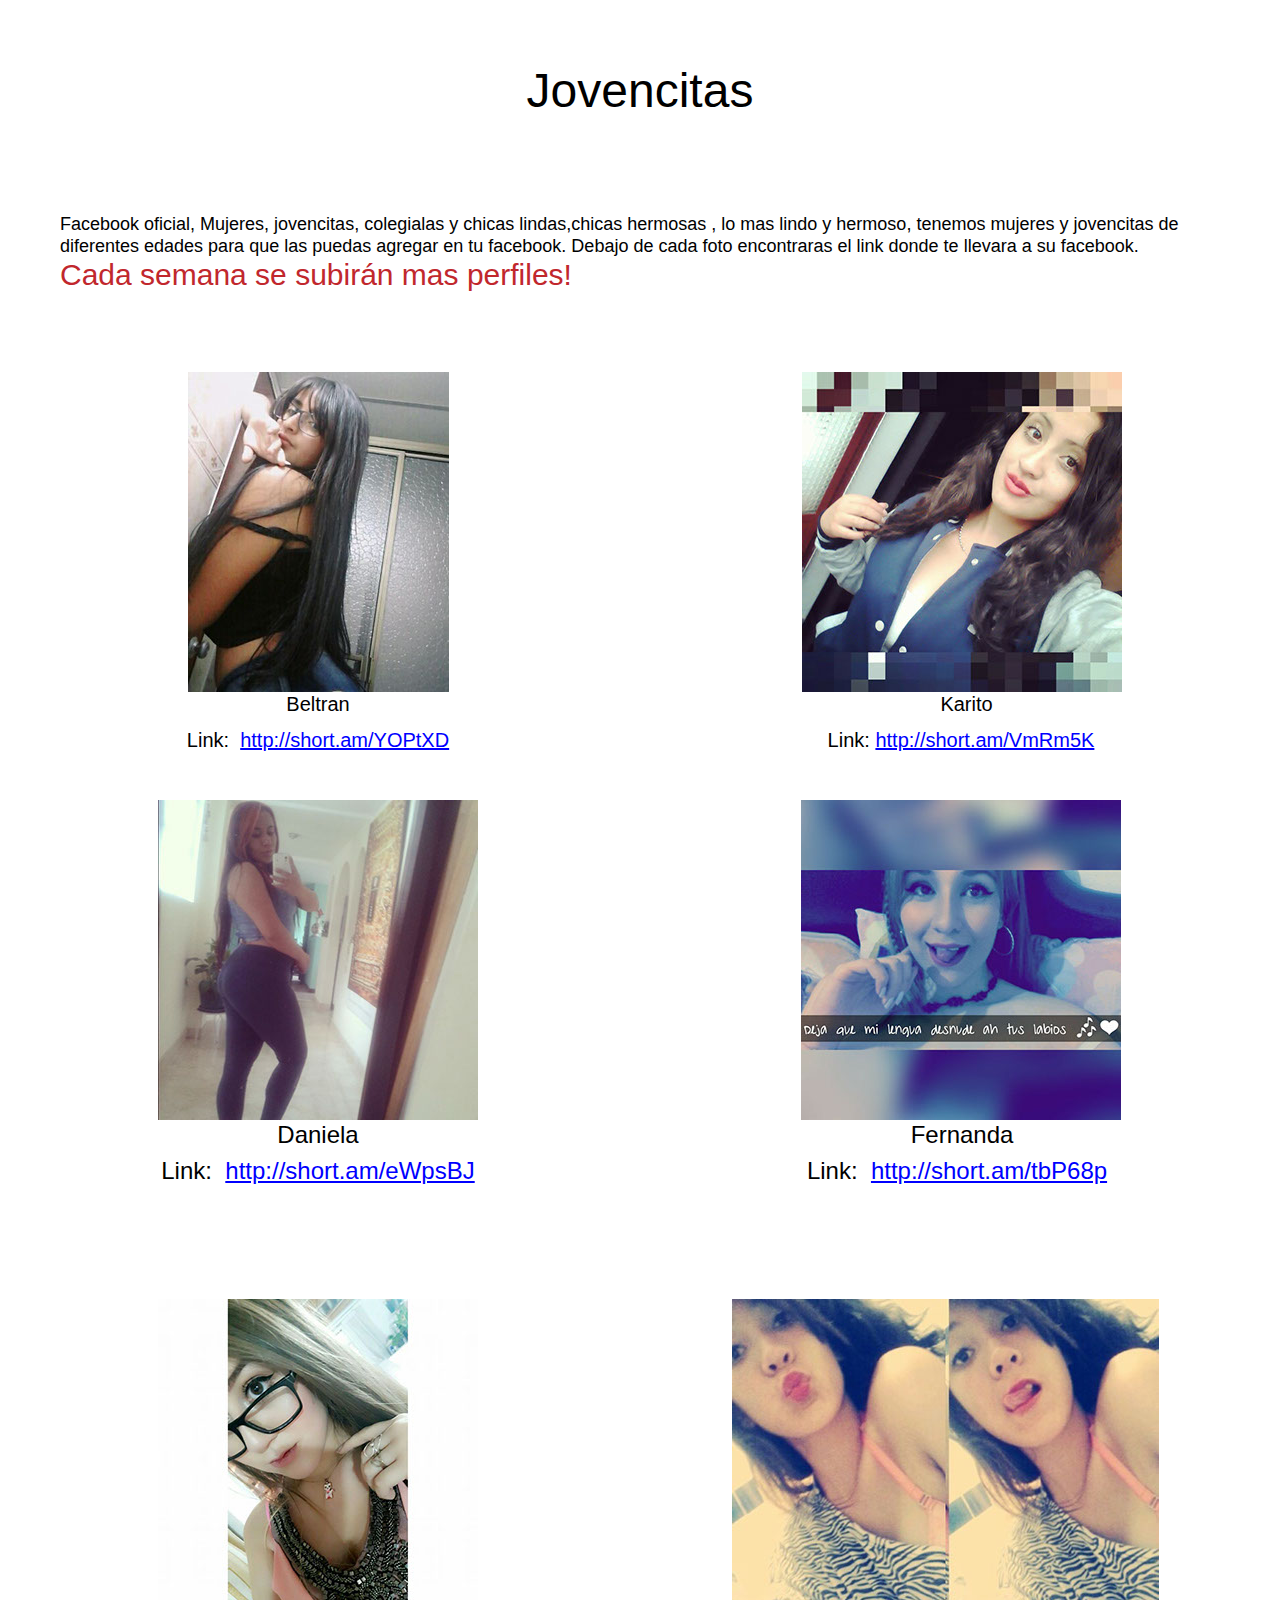
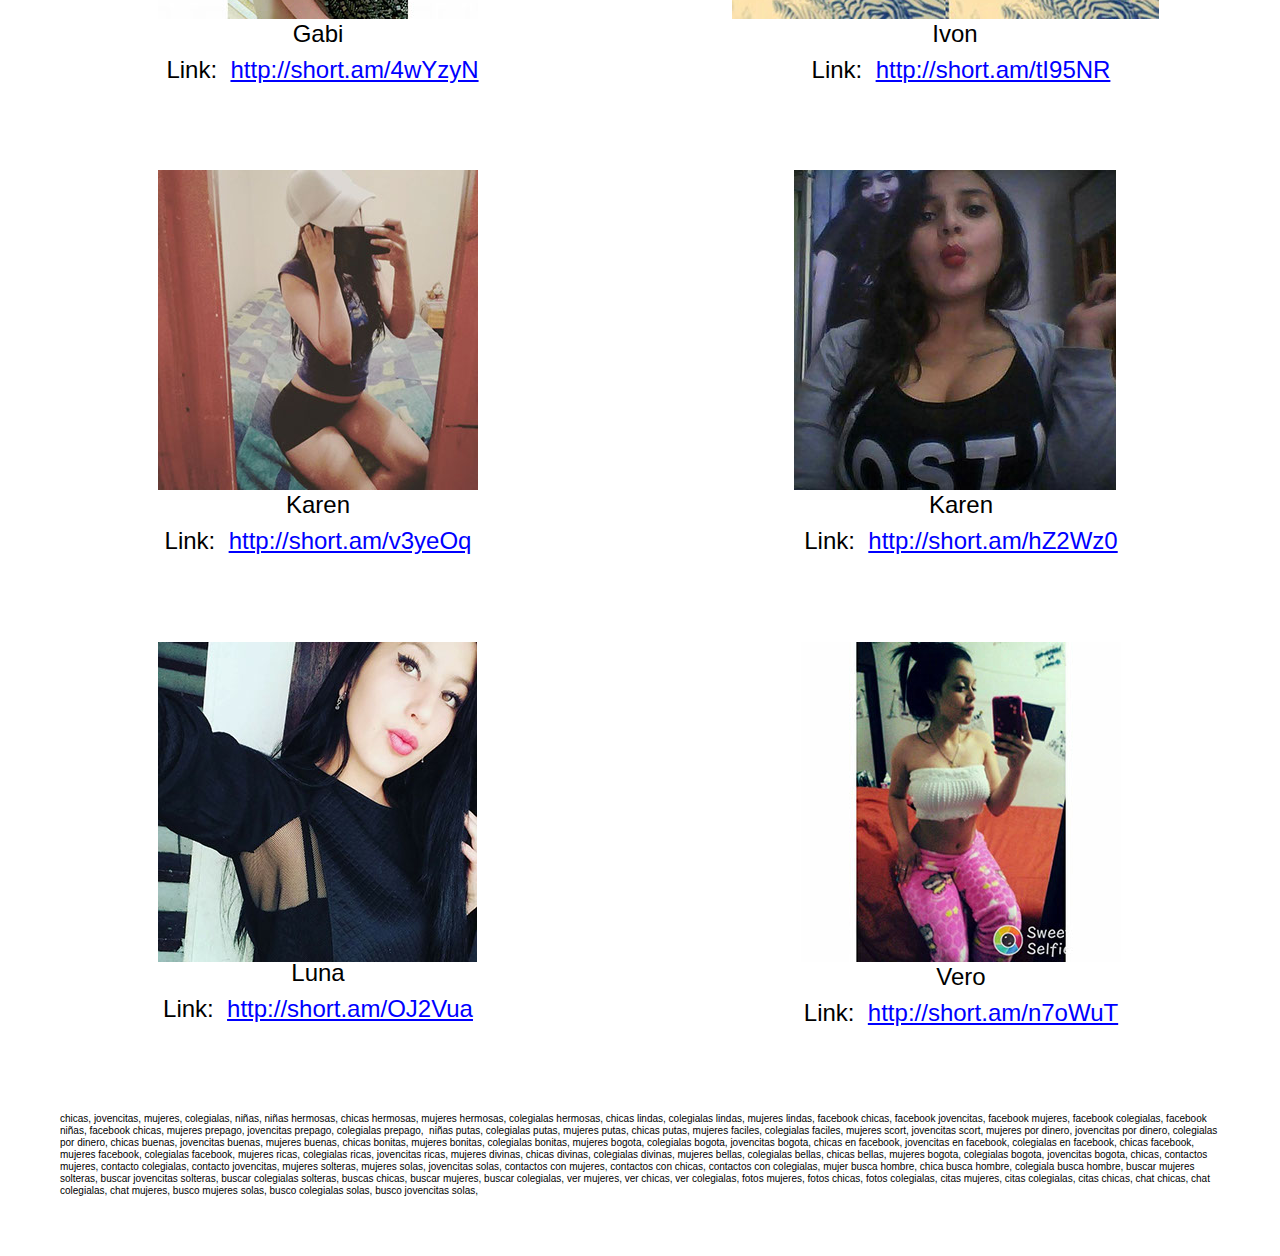
<file: jovencitas.html>
<!DOCTYPE html>
<html class="nojs html css_verticalspacer" lang="es-ES">
 <head>

  <meta http-equiv="Content-type" content="text/html;charset=UTF-8"/>
  <meta name="generator" content="2017.0.3.363"/>
  <meta name="viewport" content="width=device-width, initial-scale=1.0"/>
  
  <script type="text/javascript">
   // Update the 'nojs'/'js' class on the html node
document.documentElement.className = document.documentElement.className.replace(/\bnojs\b/g, 'js');

// Check that all required assets are uploaded and up-to-date
if(typeof Muse == "undefined") window.Muse = {}; window.Muse.assets = {"required":["museutils.js", "museconfig.js", "jquery.watch.js", "jquery.museresponsive.js", "require.js", "jovencitas.css"], "outOfDate":[]};
</script>
  
  <title>Jovencitas</title>
  <!-- CSS -->
  <link rel="stylesheet" type="text/css" href="css/site_global.css?crc=52410651"/>
  <link rel="stylesheet" type="text/css" href="css/jovencitas.css?crc=293688982" id="pagesheet"/>
  <!-- IE-only CSS -->
  <!--[if lt IE 9]>
  <link rel="stylesheet" type="text/css" href="css/nomq_jovencitas.css?crc=185740274" id="nomq_pagesheet"/>
  <![endif]-->
   </head>
 <body>

  <div class="breakpoint active" id="bp_infinity" data-min-width="1201"><!-- responsive breakpoint node -->
   <div class="clearfix" id="page"><!-- column -->
    <div class="position_content" id="page_position_content">
     <div class="browser_width colelem shared_content" id="u25806-bw" data-content-guid="u25806-bw_content">
      <div id="u25806"><!-- column -->
       <div class="clearfix" id="u25806_align_to_page">
        <div class="clearfix colelem shared_content" id="u25879-4" data-content-guid="u25879-4_content"><!-- content -->
         <h3>Jovencitas</h3>
        </div>
        <div class="clearfix colelem shared_content" id="u25899-7" data-content-guid="u25899-7_content"><!-- content -->
         <p id="u25899-2">Facebook oficial, Mujeres, jovencitas, colegialas y chicas lindas,chicas hermosas , lo mas lindo y hermoso, tenemos mujeres y jovencitas de diferentes edades para que las puedas agregar en tu facebook. Debajo de cada foto encontraras el link donde te llevara a su facebook.</p>
         <p id="u25899-4">Cada semana se subirán mas perfiles!</p>
         <p>&nbsp;</p>
        </div>
        <div class="clearfix colelem" id="pu26946"><!-- group -->
         <div class="clip_frame grpelem shared_content" id="u26946" data-content-guid="u26946_content"><!-- image -->
          <img class="block temp_no_img_src" id="u26946_img" data-orig-src="images/beltran%20maria%20fernanda.jpg?crc=3983672141" alt="" width="261" height="320" src="images/blank.gif?crc=4208392903"/>
         </div>
         <div class="clip_frame grpelem shared_content" id="u26966" data-content-guid="u26966_content"><!-- image -->
          <img class="block temp_no_img_src" id="u26966_img" data-orig-src="images/c%c3%a4riith%c3%b6%20%c3%b6spiin%c3%a4%20s%c3%b6t%c3%b6.jpg?crc=290140025" alt="" width="320" height="320" src="images/blank.gif?crc=4208392903"/>
         </div>
        </div>
        <div class="clearfix colelem shared_content" id="pu25888-4" data-content-guid="pu25888-4_content"><!-- group -->
         <div class="Estilo-de-p-rrafo clearfix grpelem shared_content" id="u25888-4" data-content-guid="u25888-4_content"><!-- content -->
          <p>Beltran</p>
         </div>
         <div class="Estilo-de-p-rrafo clearfix grpelem shared_content" id="u25896-4" data-content-guid="u25896-4_content"><!-- content -->
          <p>Karito</p>
         </div>
        </div>
        <div class="clearfix colelem shared_content" id="pu25880-6" data-content-guid="pu25880-6_content"><!-- group -->
         <div class="clearfix grpelem shared_content" id="u25880-6" data-content-guid="u25880-6_content"><!-- content -->
          <p>Link:&nbsp; <a class="nonblock" href="http://short.am/YOPtXD" target="_blank">http://short.am/YOPtXD</a></p>
         </div>
         <div class="clearfix grpelem shared_content" id="u25898-7" data-content-guid="u25898-7_content"><!-- content -->
          <p>Link: <a class="nonblock" href="http://short.am/VmRm5K"> http://short.am/VmRm5K</a></p>
         </div>
        </div>
        <div class="clearfix colelem" id="pu26986"><!-- group -->
         <div class="clip_frame grpelem shared_content" id="u26986" data-content-guid="u26986_content"><!-- image -->
          <img class="block temp_no_img_src" id="u26986_img" data-orig-src="images/daniella%20castiblanco.jpg?crc=4215868353" alt="" width="320" height="320" src="images/blank.gif?crc=4208392903"/>
         </div>
         <div class="clip_frame grpelem shared_content" id="u27006" data-content-guid="u27006_content"><!-- image -->
          <img class="block temp_no_img_src" id="u27006_img" data-orig-src="images/fernanda%20riveros.jpg?crc=3792029504" alt="" width="320" height="320" src="images/blank.gif?crc=4208392903"/>
         </div>
        </div>
        <div class="clearfix colelem shared_content" id="pu25867-4" data-content-guid="pu25867-4_content"><!-- group -->
         <div class="Estilo-de-p-rrafo clearfix grpelem shared_content" id="u25867-4" data-content-guid="u25867-4_content"><!-- content -->
          <p>Daniela</p>
         </div>
         <div class="Estilo-de-p-rrafo clearfix grpelem shared_content" id="u25876-4" data-content-guid="u25876-4_content"><!-- content -->
          <p>Fernanda</p>
         </div>
        </div>
        <div class="clearfix colelem shared_content" id="pu25866-6" data-content-guid="pu25866-6_content"><!-- group -->
         <div class="clearfix grpelem shared_content" id="u25866-6" data-content-guid="u25866-6_content"><!-- content -->
          <p>Link:&nbsp; <a class="nonblock" href="http://short.am/eWpsBJ" target="_blank">http://short.am/eWpsBJ</a></p>
         </div>
         <div class="clearfix grpelem shared_content" id="u25875-6" data-content-guid="u25875-6_content"><!-- content -->
          <p>Link:&nbsp; <a class="nonblock" href="http://short.am/tbP68p" target="_blank">http://short.am/tbP68p</a></p>
         </div>
        </div>
        <div class="clearfix colelem" id="pu27026"><!-- group -->
         <div class="clip_frame grpelem shared_content" id="u27026" data-content-guid="u27026_content"><!-- image -->
          <img class="block temp_no_img_src" id="u27026_img" data-orig-src="images/gaby%20gutierrez.jpg?crc=414176264" alt="" width="320" height="320" src="images/blank.gif?crc=4208392903"/>
         </div>
         <div class="clip_frame grpelem shared_content" id="u27046" data-content-guid="u27046_content"><!-- image -->
          <img class="block temp_no_img_src" id="u27046_img" data-orig-src="images/ivon%20vergara.jpg?crc=4012252060" alt="" width="427" height="320" src="images/blank.gif?crc=4208392903"/>
         </div>
        </div>
        <div class="clearfix colelem shared_content" id="pu25885-4" data-content-guid="pu25885-4_content"><!-- group -->
         <div class="Estilo-de-p-rrafo clearfix grpelem shared_content" id="u25885-4" data-content-guid="u25885-4_content"><!-- content -->
          <p>Gabi</p>
         </div>
         <div class="Estilo-de-p-rrafo clearfix grpelem shared_content" id="u25897-4" data-content-guid="u25897-4_content"><!-- content -->
          <p>Ivon</p>
         </div>
        </div>
        <div class="clearfix colelem shared_content" id="pu25862-6" data-content-guid="pu25862-6_content"><!-- group -->
         <div class="clearfix grpelem shared_content" id="u25862-6" data-content-guid="u25862-6_content"><!-- content -->
          <p>Link:&nbsp; <a class="nonblock" href="http://short.am/4wYzyN" target="_blank">http://short.am/4wYzyN</a></p>
         </div>
         <div class="clearfix grpelem shared_content" id="u25873-6" data-content-guid="u25873-6_content"><!-- content -->
          <p>Link:&nbsp; <a class="nonblock" href="http://short.am/tI95NR" target="_blank">http://short.am/tI95NR</a></p>
         </div>
        </div>
        <div class="clearfix colelem" id="pu27066"><!-- group -->
         <div class="clip_frame grpelem shared_content" id="u27066" data-content-guid="u27066_content"><!-- image -->
          <img class="block temp_no_img_src" id="u27066_img" data-orig-src="images/karen%20sanchez.jpg?crc=16216355" alt="" width="320" height="320" src="images/blank.gif?crc=4208392903"/>
         </div>
         <div class="clip_frame grpelem shared_content" id="u27086" data-content-guid="u27086_content"><!-- image -->
          <img class="block temp_no_img_src" id="u27086_img" data-orig-src="images/karenn%20reyes.jpg?crc=207231012" alt="" width="322" height="320" src="images/blank.gif?crc=4208392903"/>
         </div>
        </div>
        <div class="clearfix colelem shared_content" id="pu25865-4" data-content-guid="pu25865-4_content"><!-- group -->
         <div class="Estilo-de-p-rrafo clearfix grpelem shared_content" id="u25865-4" data-content-guid="u25865-4_content"><!-- content -->
          <p>Karen</p>
         </div>
         <div class="Estilo-de-p-rrafo clearfix grpelem shared_content" id="u25874-4" data-content-guid="u25874-4_content"><!-- content -->
          <p>Karen</p>
         </div>
        </div>
        <div class="clearfix colelem shared_content" id="pu25881-6" data-content-guid="pu25881-6_content"><!-- group -->
         <div class="clearfix grpelem shared_content" id="u25881-6" data-content-guid="u25881-6_content"><!-- content -->
          <p>Link:&nbsp; <a class="nonblock" href="http://short.am/v3yeOq" target="_blank">http://short.am/v3yeOq</a></p>
         </div>
         <div class="clearfix grpelem shared_content" id="u25893-6" data-content-guid="u25893-6_content"><!-- content -->
          <p>Link:&nbsp; <a class="nonblock" href="http://short.am/hZ2Wz0" target="_blank">http://short.am/hZ2Wz0</a></p>
         </div>
        </div>
        <div class="clearfix colelem" id="pu27106"><!-- group -->
         <div class="clip_frame grpelem shared_content" id="u27106" data-content-guid="u27106_content"><!-- image -->
          <img class="block temp_no_img_src" id="u27106_img" data-orig-src="images/luna%20hernandez.jpg?crc=536139731" alt="" width="319" height="320" src="images/blank.gif?crc=4208392903"/>
         </div>
         <div class="clip_frame grpelem shared_content" id="u27126" data-content-guid="u27126_content"><!-- image -->
          <img class="block temp_no_img_src" id="u27126_img" data-orig-src="images/vero%20hernandez.jpg?crc=21513991" alt="" width="320" height="320" src="images/blank.gif?crc=4208392903"/>
         </div>
        </div>
        <div class="clearfix colelem shared_content" id="pu25884-4" data-content-guid="pu25884-4_content"><!-- group -->
         <div class="Estilo-de-p-rrafo clearfix grpelem shared_content" id="u25884-4" data-content-guid="u25884-4_content"><!-- content -->
          <p>Luna</p>
         </div>
         <div class="Estilo-de-p-rrafo clearfix grpelem shared_content" id="u25894-4" data-content-guid="u25894-4_content"><!-- content -->
          <p>Vero</p>
         </div>
        </div>
        <div class="clearfix colelem shared_content" id="pu25859-6" data-content-guid="pu25859-6_content"><!-- group -->
         <div class="clearfix grpelem shared_content" id="u25859-6" data-content-guid="u25859-6_content"><!-- content -->
          <p>Link:&nbsp; <a class="nonblock" href="http://short.am/OJ2Vua" target="_blank">http://short.am/OJ2Vua</a></p>
         </div>
         <div class="clearfix grpelem shared_content" id="u25870-6" data-content-guid="u25870-6_content"><!-- content -->
          <p>Link:&nbsp; <a class="nonblock" href="http://short.am/n7oWuT" target="_blank">http://short.am/n7oWuT</a></p>
         </div>
        </div>
        <div class="clearfix colelem shared_content" id="u25895-4" data-content-guid="u25895-4_content"><!-- content -->
         <p id="u25895-2">chicas, jovencitas, mujeres, colegialas, niñas, niñas hermosas, chicas hermosas, mujeres hermosas, colegialas hermosas, chicas lindas, colegialas lindas, mujeres lindas, facebook chicas, facebook jovencitas, facebook mujeres, facebook colegialas, facebook niñas, facebook chicas, mujeres prepago, jovencitas prepago, colegialas prepago,&nbsp; niñas putas, colegialas putas, mujeres putas, chicas putas, mujeres faciles, colegialas faciles, mujeres scort, jovencitas scort, mujeres por dinero, jovencitas por dinero, colegialas por dinero, chicas buenas, jovencitas buenas, mujeres buenas, chicas bonitas, mujeres bonitas, colegialas bonitas, mujeres bogota, colegialas bogota, jovencitas bogota, chicas en facebook, jovencitas en facebook, colegialas en facebook, chicas facebook, mujeres facebook, colegialas facebook, mujeres ricas, colegialas ricas, jovencitas ricas, mujeres divinas, chicas divinas, colegialas divinas, mujeres bellas, colegialas bellas, chicas bellas, mujeres bogota, colegialas bogota, jovencitas bogota, chicas, contactos mujeres, contacto colegialas, contacto jovencitas, mujeres solteras, mujeres solas, jovencitas solas, contactos con mujeres, contactos con chicas, contactos con colegialas, mujer busca hombre, chica busca hombre, colegiala busca hombre, buscar mujeres solteras, buscar jovencitas solteras, buscar colegialas solteras, buscas chicas, buscar mujeres, buscar colegialas, ver mujeres, ver chicas, ver colegialas, fotos mujeres, fotos chicas, fotos colegialas, citas mujeres, citas colegialas, citas chicas, chat chicas, chat colegialas, chat mujeres, busco mujeres solas, busco colegialas solas, busco jovencitas solas,</p>
        </div>
       </div>
      </div>
     </div>
     <div class="verticalspacer" data-offset-top="2856" data-content-above-spacer="2856" data-content-below-spacer="0"></div>
    </div>
   </div>
  </div>
  <div class="breakpoint" id="bp_1200" data-min-width="1001" data-max-width="1200"><!-- responsive breakpoint node -->
   <div class="clearfix temp_no_id" data-orig-id="page"><!-- column -->
    <div class="position_content temp_no_id" data-orig-id="page_position_content">
     <span class="browser_width colelem placeholder" data-placeholder-for="u25806-bw_content"><!-- placeholder node --></span>
     <div class="verticalspacer" data-offset-top="2894" data-content-above-spacer="2894" data-content-below-spacer="0"></div>
    </div>
   </div>
  </div>
  <div class="breakpoint" id="bp_1000" data-min-width="770" data-max-width="1000"><!-- responsive breakpoint node -->
   <div class="clearfix temp_no_id" data-orig-id="page"><!-- column -->
    <div class="position_content temp_no_id" data-orig-id="page_position_content">
     <span class="browser_width colelem placeholder" data-placeholder-for="u25806-bw_content"><!-- placeholder node --></span>
     <div class="verticalspacer" data-offset-top="2915" data-content-above-spacer="2914" data-content-below-spacer="0"></div>
    </div>
   </div>
  </div>
  <div class="breakpoint" id="bp_769" data-min-width="565" data-max-width="769"><!-- responsive breakpoint node -->
   <div class="clearfix temp_no_id" data-orig-id="page"><!-- column -->
    <div class="position_content temp_no_id" data-orig-id="page_position_content">
     <div class="browser_width colelem temp_no_id" data-orig-id="u25806-bw">
      <div class="temp_no_id" data-orig-id="u25806"><!-- column -->
       <div class="clearfix temp_no_id" data-orig-id="u25806_align_to_page">
        <span class="clearfix colelem placeholder" data-placeholder-for="u25879-4_content"><!-- placeholder node --></span>
        <span class="clearfix colelem placeholder" data-placeholder-for="u25899-7_content"><!-- placeholder node --></span>
        <div class="clearfix colelem temp_no_id" data-orig-id="pu26946"><!-- group -->
         <span class="clip_frame grpelem placeholder" data-placeholder-for="u26946_content"><!-- placeholder node --></span>
         <div class="clip_frame grpelem temp_no_id" data-orig-id="u26966"><!-- image -->
          <img class="block temp_no_id temp_no_img_src" data-orig-src="images/c%c3%a4riith%c3%b6%20%c3%b6spiin%c3%a4%20s%c3%b6t%c3%b6.jpg?crc=290140025" alt="" width="270" height="270" data-orig-id="u26966_img" src="images/blank.gif?crc=4208392903"/>
         </div>
        </div>
        <span class="clearfix colelem placeholder" data-placeholder-for="pu25888-4_content"><!-- placeholder node --></span>
        <span class="clearfix colelem placeholder" data-placeholder-for="pu25880-6_content"><!-- placeholder node --></span>
        <div class="clearfix colelem temp_no_id" data-orig-id="pu26986"><!-- group -->
         <div class="clip_frame grpelem temp_no_id" data-orig-id="u26986"><!-- image -->
          <img class="block temp_no_id temp_no_img_src" data-orig-src="images/daniella%20castiblanco.jpg?crc=4215868353" alt="" width="270" height="270" data-orig-id="u26986_img" src="images/blank.gif?crc=4208392903"/>
         </div>
         <div class="clip_frame grpelem temp_no_id" data-orig-id="u27006"><!-- image -->
          <img class="block temp_no_id temp_no_img_src" data-orig-src="images/fernanda%20riveros.jpg?crc=3792029504" alt="" width="270" height="270" data-orig-id="u27006_img" src="images/blank.gif?crc=4208392903"/>
         </div>
        </div>
        <span class="clearfix colelem placeholder" data-placeholder-for="pu25867-4_content"><!-- placeholder node --></span>
        <span class="clearfix colelem placeholder" data-placeholder-for="pu25866-6_content"><!-- placeholder node --></span>
        <div class="clearfix colelem temp_no_id" data-orig-id="pu27026"><!-- group -->
         <div class="clip_frame grpelem temp_no_id" data-orig-id="u27026"><!-- image -->
          <img class="block temp_no_id temp_no_img_src" data-orig-src="images/gaby%20gutierrez.jpg?crc=414176264" alt="" width="270" height="270" data-orig-id="u27026_img" src="images/blank.gif?crc=4208392903"/>
         </div>
         <div class="clip_frame grpelem temp_no_id" data-orig-id="u27046"><!-- image -->
          <img class="block temp_no_id temp_no_img_src" data-orig-src="images/ivon%20vergara270x203.jpg?crc=241524448" alt="" width="270" height="203" data-orig-id="u27046_img" src="images/blank.gif?crc=4208392903"/>
         </div>
        </div>
        <span class="clearfix colelem placeholder" data-placeholder-for="pu25885-4_content"><!-- placeholder node --></span>
        <span class="clearfix colelem placeholder" data-placeholder-for="pu25862-6_content"><!-- placeholder node --></span>
        <div class="clearfix colelem temp_no_id" data-orig-id="pu27066"><!-- group -->
         <div class="clip_frame grpelem temp_no_id" data-orig-id="u27066"><!-- image -->
          <img class="block temp_no_id temp_no_img_src" data-orig-src="images/karen%20sanchez.jpg?crc=16216355" alt="" width="270" height="270" data-orig-id="u27066_img" src="images/blank.gif?crc=4208392903"/>
         </div>
         <div class="clip_frame grpelem temp_no_id" data-orig-id="u27086"><!-- image -->
          <img class="block temp_no_id temp_no_img_src" data-orig-src="images/karenn%20reyes.jpg?crc=207231012" alt="" width="272" height="270" data-orig-id="u27086_img" src="images/blank.gif?crc=4208392903"/>
         </div>
        </div>
        <span class="clearfix colelem placeholder" data-placeholder-for="pu25865-4_content"><!-- placeholder node --></span>
        <span class="clearfix colelem placeholder" data-placeholder-for="pu25881-6_content"><!-- placeholder node --></span>
        <div class="clearfix colelem temp_no_id" data-orig-id="pu27106"><!-- group -->
         <div class="clip_frame grpelem temp_no_id" data-orig-id="u27106"><!-- image -->
          <img class="block temp_no_id temp_no_img_src" data-orig-src="images/luna%20hernandez.jpg?crc=536139731" alt="" width="269" height="270" data-orig-id="u27106_img" src="images/blank.gif?crc=4208392903"/>
         </div>
         <div class="clip_frame grpelem temp_no_id" data-orig-id="u27126"><!-- image -->
          <img class="block temp_no_id temp_no_img_src" data-orig-src="images/vero%20hernandez.jpg?crc=21513991" alt="" width="270" height="270" data-orig-id="u27126_img" src="images/blank.gif?crc=4208392903"/>
         </div>
        </div>
        <span class="clearfix colelem placeholder" data-placeholder-for="pu25884-4_content"><!-- placeholder node --></span>
        <span class="clearfix colelem placeholder" data-placeholder-for="pu25859-6_content"><!-- placeholder node --></span>
        <span class="clearfix colelem placeholder" data-placeholder-for="u25895-4_content"><!-- placeholder node --></span>
       </div>
      </div>
     </div>
     <div class="verticalspacer" data-offset-top="2963" data-content-above-spacer="2962" data-content-below-spacer="0"></div>
    </div>
   </div>
  </div>
  <div class="breakpoint" id="bp_564" data-min-width="432" data-max-width="564"><!-- responsive breakpoint node -->
   <div class="clearfix temp_no_id" data-orig-id="page"><!-- column -->
    <div class="position_content temp_no_id" data-orig-id="page_position_content">
     <div class="browser_width colelem temp_no_id" data-orig-id="u25806-bw">
      <div class="temp_no_id" data-orig-id="u25806"><!-- column -->
       <div class="clearfix temp_no_id" data-orig-id="u25806_align_to_page">
        <span class="clearfix colelem placeholder" data-placeholder-for="u25879-4_content"><!-- placeholder node --></span>
        <span class="clearfix colelem placeholder" data-placeholder-for="u25899-7_content"><!-- placeholder node --></span>
        <span class="clip_frame colelem placeholder" data-placeholder-for="u26946_content"><!-- placeholder node --></span>
        <span class="Estilo-de-p-rrafo clearfix colelem placeholder" data-placeholder-for="u25888-4_content"><!-- placeholder node --></span>
        <span class="clearfix colelem placeholder" data-placeholder-for="u25880-6_content"><!-- placeholder node --></span>
        <span class="clip_frame colelem placeholder" data-placeholder-for="u26966_content"><!-- placeholder node --></span>
        <span class="Estilo-de-p-rrafo clearfix colelem placeholder" data-placeholder-for="u25896-4_content"><!-- placeholder node --></span>
        <span class="clearfix colelem placeholder" data-placeholder-for="u25898-7_content"><!-- placeholder node --></span>
        <span class="clip_frame colelem placeholder" data-placeholder-for="u26986_content"><!-- placeholder node --></span>
        <span class="Estilo-de-p-rrafo clearfix colelem placeholder" data-placeholder-for="u25867-4_content"><!-- placeholder node --></span>
        <span class="clearfix colelem placeholder" data-placeholder-for="u25866-6_content"><!-- placeholder node --></span>
        <span class="clip_frame colelem placeholder" data-placeholder-for="u27006_content"><!-- placeholder node --></span>
        <span class="Estilo-de-p-rrafo clearfix colelem placeholder" data-placeholder-for="u25876-4_content"><!-- placeholder node --></span>
        <span class="clearfix colelem placeholder" data-placeholder-for="u25875-6_content"><!-- placeholder node --></span>
        <span class="clip_frame colelem placeholder" data-placeholder-for="u27026_content"><!-- placeholder node --></span>
        <span class="Estilo-de-p-rrafo clearfix colelem placeholder" data-placeholder-for="u25885-4_content"><!-- placeholder node --></span>
        <span class="clearfix colelem placeholder" data-placeholder-for="u25862-6_content"><!-- placeholder node --></span>
        <span class="clip_frame colelem placeholder" data-placeholder-for="u27046_content"><!-- placeholder node --></span>
        <span class="Estilo-de-p-rrafo clearfix colelem placeholder" data-placeholder-for="u25897-4_content"><!-- placeholder node --></span>
        <span class="clearfix colelem placeholder" data-placeholder-for="u25873-6_content"><!-- placeholder node --></span>
        <span class="clip_frame colelem placeholder" data-placeholder-for="u27066_content"><!-- placeholder node --></span>
        <span class="Estilo-de-p-rrafo clearfix colelem placeholder" data-placeholder-for="u25865-4_content"><!-- placeholder node --></span>
        <span class="clearfix colelem placeholder" data-placeholder-for="u25881-6_content"><!-- placeholder node --></span>
        <span class="clip_frame colelem placeholder" data-placeholder-for="u27086_content"><!-- placeholder node --></span>
        <span class="Estilo-de-p-rrafo clearfix colelem placeholder" data-placeholder-for="u25874-4_content"><!-- placeholder node --></span>
        <span class="clearfix colelem placeholder" data-placeholder-for="u25893-6_content"><!-- placeholder node --></span>
        <span class="clip_frame colelem placeholder" data-placeholder-for="u27106_content"><!-- placeholder node --></span>
        <span class="Estilo-de-p-rrafo clearfix colelem placeholder" data-placeholder-for="u25884-4_content"><!-- placeholder node --></span>
        <span class="clearfix colelem placeholder" data-placeholder-for="u25859-6_content"><!-- placeholder node --></span>
        <span class="clip_frame colelem placeholder" data-placeholder-for="u27126_content"><!-- placeholder node --></span>
        <span class="Estilo-de-p-rrafo clearfix colelem placeholder" data-placeholder-for="u25894-4_content"><!-- placeholder node --></span>
        <span class="clearfix colelem placeholder" data-placeholder-for="u25870-6_content"><!-- placeholder node --></span>
        <span class="clearfix colelem placeholder" data-placeholder-for="u25895-4_content"><!-- placeholder node --></span>
       </div>
      </div>
     </div>
     <div class="verticalspacer" data-offset-top="4945" data-content-above-spacer="4944" data-content-below-spacer="0"></div>
    </div>
   </div>
  </div>
  <div class="breakpoint" id="bp_431" data-max-width="431"><!-- responsive breakpoint node -->
   <div class="clearfix temp_no_id" data-orig-id="page"><!-- column -->
    <div class="position_content temp_no_id" data-orig-id="page_position_content">
     <div class="browser_width colelem temp_no_id" data-orig-id="u25806-bw">
      <div class="temp_no_id" data-orig-id="u25806"><!-- column -->
       <div class="clearfix temp_no_id" data-orig-id="u25806_align_to_page">
        <span class="clearfix colelem placeholder" data-placeholder-for="u25879-4_content"><!-- placeholder node --></span>
        <span class="clearfix colelem placeholder" data-placeholder-for="u25899-7_content"><!-- placeholder node --></span>
        <span class="clip_frame colelem placeholder" data-placeholder-for="u26946_content"><!-- placeholder node --></span>
        <span class="Estilo-de-p-rrafo clearfix colelem placeholder" data-placeholder-for="u25888-4_content"><!-- placeholder node --></span>
        <span class="clearfix colelem placeholder" data-placeholder-for="u25880-6_content"><!-- placeholder node --></span>
        <span class="clip_frame colelem placeholder" data-placeholder-for="u26966_content"><!-- placeholder node --></span>
        <span class="Estilo-de-p-rrafo clearfix colelem placeholder" data-placeholder-for="u25896-4_content"><!-- placeholder node --></span>
        <span class="clearfix colelem placeholder" data-placeholder-for="u25898-7_content"><!-- placeholder node --></span>
        <span class="clip_frame colelem placeholder" data-placeholder-for="u26986_content"><!-- placeholder node --></span>
        <span class="Estilo-de-p-rrafo clearfix colelem placeholder" data-placeholder-for="u25867-4_content"><!-- placeholder node --></span>
        <span class="clearfix colelem placeholder" data-placeholder-for="u25866-6_content"><!-- placeholder node --></span>
        <span class="clip_frame colelem placeholder" data-placeholder-for="u27006_content"><!-- placeholder node --></span>
        <span class="Estilo-de-p-rrafo clearfix colelem placeholder" data-placeholder-for="u25876-4_content"><!-- placeholder node --></span>
        <span class="clearfix colelem placeholder" data-placeholder-for="u25875-6_content"><!-- placeholder node --></span>
        <span class="clip_frame colelem placeholder" data-placeholder-for="u27026_content"><!-- placeholder node --></span>
        <span class="Estilo-de-p-rrafo clearfix colelem placeholder" data-placeholder-for="u25885-4_content"><!-- placeholder node --></span>
        <span class="clearfix colelem placeholder" data-placeholder-for="u25862-6_content"><!-- placeholder node --></span>
        <div class="clip_frame colelem temp_no_id" data-orig-id="u27046"><!-- image -->
         <img class="block temp_no_id temp_no_img_src" data-orig-src="images/ivon%20vergara.jpg?crc=4012252060" alt="" width="320" height="240" data-orig-id="u27046_img" src="images/blank.gif?crc=4208392903"/>
        </div>
        <span class="Estilo-de-p-rrafo clearfix colelem placeholder" data-placeholder-for="u25897-4_content"><!-- placeholder node --></span>
        <span class="clearfix colelem placeholder" data-placeholder-for="u25873-6_content"><!-- placeholder node --></span>
        <span class="clip_frame colelem placeholder" data-placeholder-for="u27066_content"><!-- placeholder node --></span>
        <span class="Estilo-de-p-rrafo clearfix colelem placeholder" data-placeholder-for="u25865-4_content"><!-- placeholder node --></span>
        <span class="clearfix colelem placeholder" data-placeholder-for="u25881-6_content"><!-- placeholder node --></span>
        <span class="clip_frame colelem placeholder" data-placeholder-for="u27086_content"><!-- placeholder node --></span>
        <span class="Estilo-de-p-rrafo clearfix colelem placeholder" data-placeholder-for="u25874-4_content"><!-- placeholder node --></span>
        <span class="clearfix colelem placeholder" data-placeholder-for="u25893-6_content"><!-- placeholder node --></span>
        <span class="clip_frame colelem placeholder" data-placeholder-for="u27106_content"><!-- placeholder node --></span>
        <span class="Estilo-de-p-rrafo clearfix colelem placeholder" data-placeholder-for="u25884-4_content"><!-- placeholder node --></span>
        <span class="clearfix colelem placeholder" data-placeholder-for="u25859-6_content"><!-- placeholder node --></span>
        <span class="clip_frame colelem placeholder" data-placeholder-for="u27126_content"><!-- placeholder node --></span>
        <span class="Estilo-de-p-rrafo clearfix colelem placeholder" data-placeholder-for="u25894-4_content"><!-- placeholder node --></span>
        <span class="clearfix colelem placeholder" data-placeholder-for="u25870-6_content"><!-- placeholder node --></span>
        <span class="clearfix colelem placeholder" data-placeholder-for="u25895-4_content"><!-- placeholder node --></span>
       </div>
      </div>
     </div>
     <div class="verticalspacer" data-offset-top="5017" data-content-above-spacer="5016" data-content-below-spacer="0"></div>
    </div>
   </div>
  </div>
  <!-- Other scripts -->
  <script type="text/javascript">
   // Decide weather to suppress missing file error or not based on preference setting
var suppressMissingFileError = false
</script>
  <script type="text/javascript">
   window.Muse.assets.check=function(d){if(!window.Muse.assets.checked){window.Muse.assets.checked=!0;var b={},c=function(a,b){if(window.getComputedStyle){var c=window.getComputedStyle(a,null);return c&&c.getPropertyValue(b)||c&&c[b]||""}if(document.documentElement.currentStyle)return(c=a.currentStyle)&&c[b]||a.style&&a.style[b]||"";return""},a=function(a){if(a.match(/^rgb/))return a=a.replace(/\s+/g,"").match(/([\d\,]+)/gi)[0].split(","),(parseInt(a[0])<<16)+(parseInt(a[1])<<8)+parseInt(a[2]);if(a.match(/^\#/))return parseInt(a.substr(1),
16);return 0},g=function(g){for(var f=document.getElementsByTagName("link"),h=0;h<f.length;h++)if("text/css"==f[h].type){var i=(f[h].href||"").match(/\/?css\/([\w\-]+\.css)\?crc=(\d+)/);if(!i||!i[1]||!i[2])break;b[i[1]]=i[2]}f=document.createElement("div");f.className="version";f.style.cssText="display:none; width:1px; height:1px;";document.getElementsByTagName("body")[0].appendChild(f);for(h=0;h<Muse.assets.required.length;){var i=Muse.assets.required[h],l=i.match(/([\w\-\.]+)\.(\w+)$/),k=l&&l[1]?
l[1]:null,l=l&&l[2]?l[2]:null;switch(l.toLowerCase()){case "css":k=k.replace(/\W/gi,"_").replace(/^([^a-z])/gi,"_$1");f.className+=" "+k;k=a(c(f,"color"));l=a(c(f,"backgroundColor"));k!=0||l!=0?(Muse.assets.required.splice(h,1),"undefined"!=typeof b[i]&&(k!=b[i]>>>24||l!=(b[i]&16777215))&&Muse.assets.outOfDate.push(i)):h++;f.className="version";break;case "js":h++;break;default:throw Error("Unsupported file type: "+l);}}d?d().jquery!="1.8.3"&&Muse.assets.outOfDate.push("jquery-1.8.3.min.js"):Muse.assets.required.push("jquery-1.8.3.min.js");
f.parentNode.removeChild(f);if(Muse.assets.outOfDate.length||Muse.assets.required.length)f="Puede que determinados archivos falten en el servidor o sean incorrectos. Limpie la cache del navegador e inténtelo de nuevo. Si el problema persiste, póngase en contacto con el administrador del sitio web.",g&&Muse.assets.outOfDate.length&&(f+="\nOut of date: "+Muse.assets.outOfDate.join(",")),g&&Muse.assets.required.length&&(f+="\nMissing: "+Muse.assets.required.join(",")),suppressMissingFileError?(f+="\nUse SuppressMissingFileError key in AppPrefs.xml to show missing file error pop up.",console.log(f)):alert(f)};location&&location.search&&location.search.match&&location.search.match(/muse_debug/gi)?
setTimeout(function(){g(!0)},5E3):g()}};
var muse_init=function(){require.config({baseUrl:""});require(["jquery","museutils","whatinput","jquery.watch","jquery.museresponsive"],function(d){var $ = d;$(document).ready(function(){try{
window.Muse.assets.check($);/* body */
Muse.Utils.transformMarkupToFixBrowserProblemsPreInit();/* body */
Muse.Utils.prepHyperlinks(true);/* body */
Muse.Utils.resizeHeight('.browser_width');/* resize height */
Muse.Utils.requestAnimationFrame(function() { $('body').addClass('initialized'); });/* mark body as initialized */
Muse.Utils.fullPage('#page');/* 100% height page */
$( '.breakpoint' ).registerBreakpoint();/* Register breakpoints */
Muse.Utils.transformMarkupToFixBrowserProblems();/* body */
}catch(b){if(b&&"function"==typeof b.notify?b.notify():Muse.Assert.fail("Error calling selector function: "+b),false)throw b;}})})};

</script>
  <!-- RequireJS script -->
  <script src="scripts/require.js?crc=85721165" type="text/javascript" async data-main="scripts/museconfig.js?crc=436936948" onload="if (requirejs) requirejs.onError = function(requireType, requireModule) { if (requireType && requireType.toString && requireType.toString().indexOf && 0 <= requireType.toString().indexOf('#scripterror')) window.Muse.assets.check(); }" onerror="window.Muse.assets.check();"></script>
   </body>
</html>
</file>
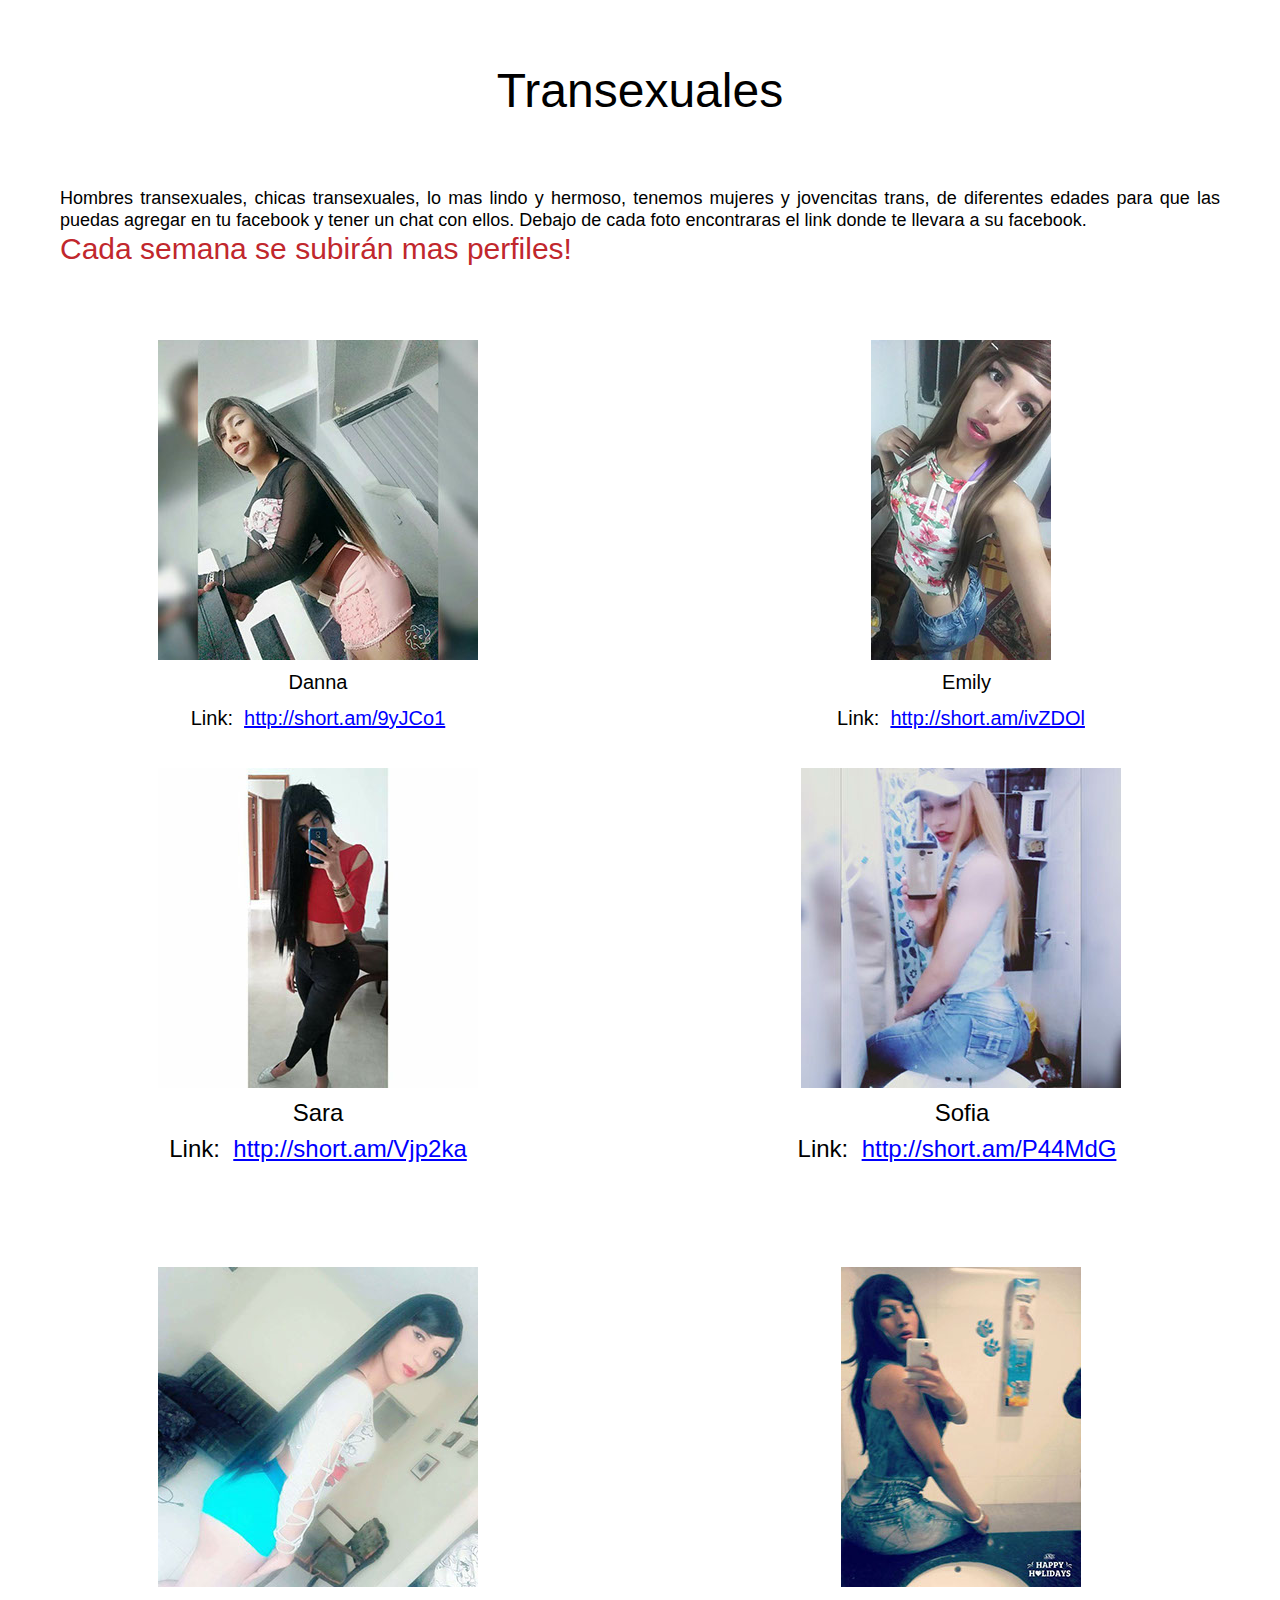
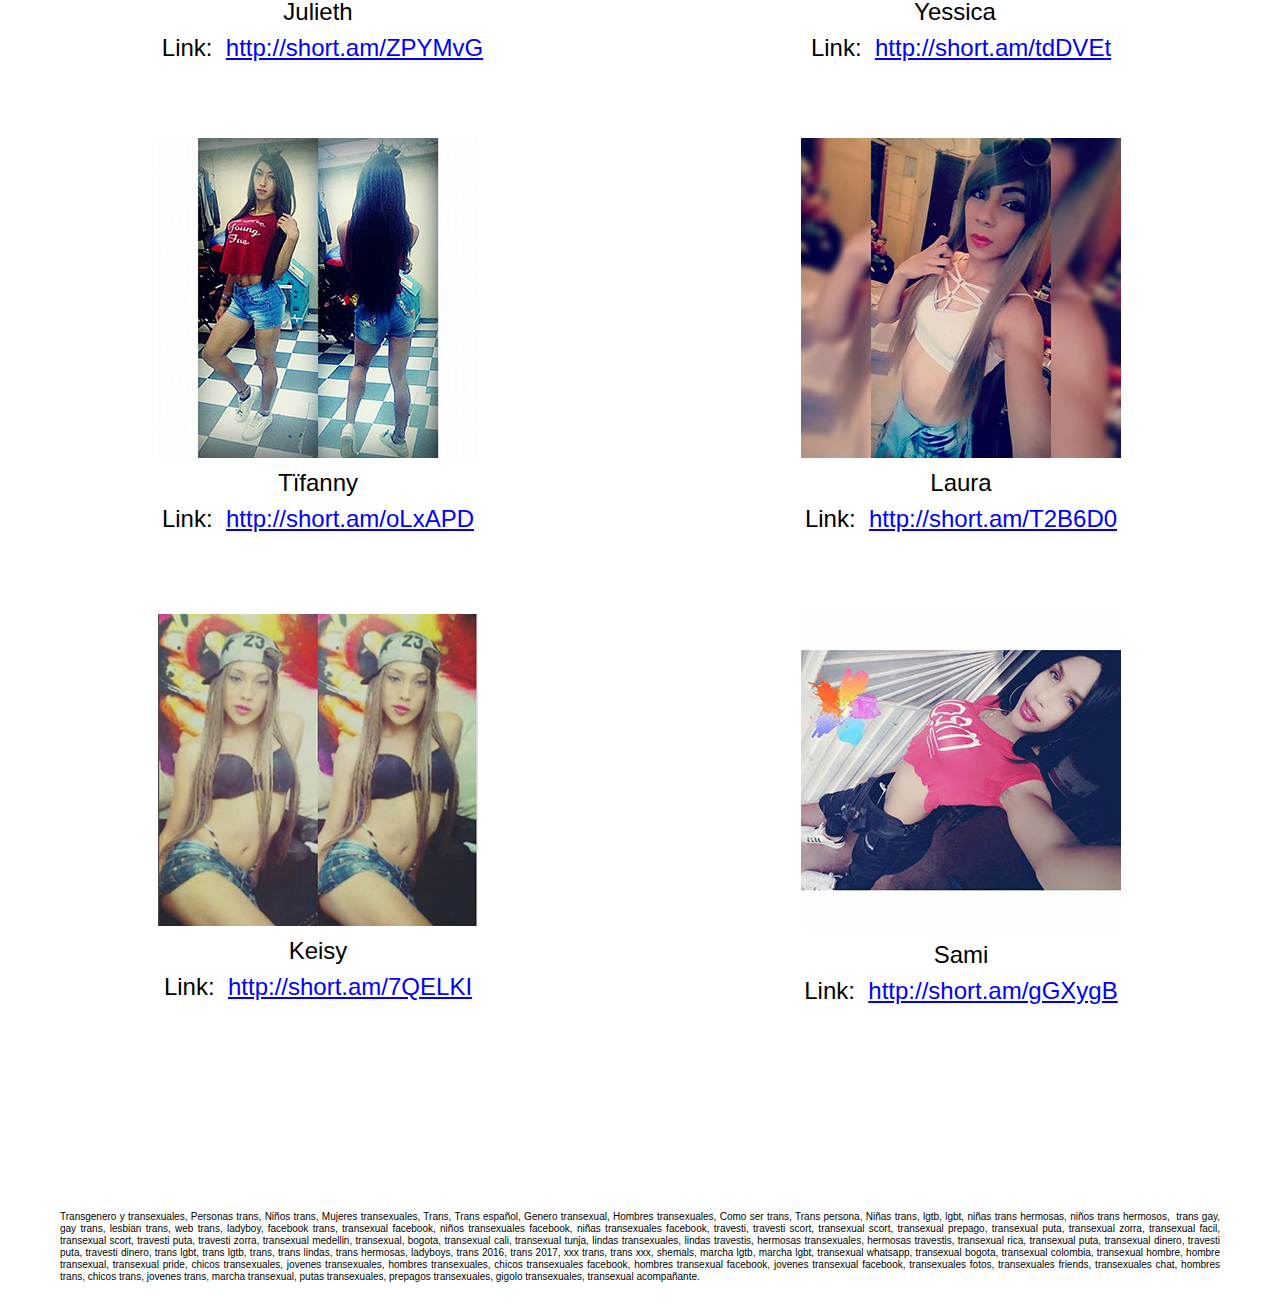
<file: transexuales.html>
<!DOCTYPE html>
<html class="nojs html css_verticalspacer" lang="es-ES">
 <head>

  <meta http-equiv="Content-type" content="text/html;charset=UTF-8"/>
  <meta name="generator" content="2017.0.3.363"/>
  <meta name="viewport" content="width=device-width, initial-scale=1.0"/>
  
  <script type="text/javascript">
   // Update the 'nojs'/'js' class on the html node
document.documentElement.className = document.documentElement.className.replace(/\bnojs\b/g, 'js');

// Check that all required assets are uploaded and up-to-date
if(typeof Muse == "undefined") window.Muse = {}; window.Muse.assets = {"required":["museutils.js", "museconfig.js", "jquery.watch.js", "jquery.museresponsive.js", "require.js", "transexuales.css"], "outOfDate":[]};
</script>
  
  <title>Transexuales</title>
  <!-- CSS -->
  <link rel="stylesheet" type="text/css" href="css/site_global.css?crc=52410651"/>
  <link rel="stylesheet" type="text/css" href="css/transexuales.css?crc=3943227099" id="pagesheet"/>
  <!-- IE-only CSS -->
  <!--[if lt IE 9]>
  <link rel="stylesheet" type="text/css" href="css/nomq_transexuales.css?crc=3882836915" id="nomq_pagesheet"/>
  <![endif]-->
   </head>
 <body>

  <div class="breakpoint active" id="bp_infinity" data-min-width="1201"><!-- responsive breakpoint node -->
   <div class="clearfix" id="page"><!-- column -->
    <div class="position_content" id="page_position_content">
     <div class="browser_width colelem shared_content" id="u24579-bw" data-content-guid="u24579-bw_content">
      <div id="u24579"><!-- column -->
       <div class="clearfix" id="u24579_align_to_page">
        <div class="clearfix colelem shared_content" id="u24362-4" data-content-guid="u24362-4_content"><!-- content -->
         <h3>Transexuales</h3>
        </div>
        <div class="clearfix colelem shared_content" id="u24573-7" data-content-guid="u24573-7_content"><!-- content -->
         <p id="u24573-2">Hombres transexuales, chicas transexuales, lo mas lindo y hermoso, tenemos mujeres y jovencitas trans, de diferentes edades para que las puedas agregar en tu facebook y tener un chat con ellos. Debajo de cada foto encontraras el link donde te llevara a su facebook.</p>
         <p id="u24573-4">Cada semana se subirán mas perfiles!</p>
         <p>&nbsp;</p>
        </div>
        <div class="clearfix colelem" id="pu24365"><!-- group -->
         <div class="clip_frame grpelem shared_content" id="u24365" data-content-guid="u24365_content"><!-- image -->
          <img class="block temp_no_img_src" id="u24365_img" data-orig-src="images/d%c3%a2nn%c3%a2%20isab%c3%aall%c3%a2.jpg?crc=4057013006" alt="" width="320" height="320" src="images/blank.gif?crc=4208392903"/>
         </div>
         <div class="clip_frame grpelem shared_content" id="u24375" data-content-guid="u24375_content"><!-- image -->
          <img class="block temp_no_img_src" id="u24375_img" data-orig-src="images/emily%20sofia%20montiel.jpg?crc=3788323417" alt="" width="180" height="320" src="images/blank.gif?crc=4208392903"/>
         </div>
        </div>
        <div class="clearfix colelem shared_content" id="pu24395-4" data-content-guid="pu24395-4_content"><!-- group -->
         <div class="Estilo-de-p-rrafo clearfix grpelem shared_content" id="u24395-4" data-content-guid="u24395-4_content"><!-- content -->
          <p>Danna</p>
         </div>
         <div class="Estilo-de-p-rrafo clearfix grpelem shared_content" id="u24398-4" data-content-guid="u24398-4_content"><!-- content -->
          <p>Emily</p>
         </div>
        </div>
        <div class="clearfix colelem shared_content" id="pu24500-6" data-content-guid="pu24500-6_content"><!-- group -->
         <div class="clearfix grpelem shared_content" id="u24500-6" data-content-guid="u24500-6_content"><!-- content -->
          <p id="u24500-4">Link:&nbsp; <a class="nonblock" href="http://short.am/9yJCo1" target="_blank"><span id="u24500-2">http://short.am/9yJCo1</span></a></p>
         </div>
         <div class="clearfix grpelem shared_content" id="u24503-6" data-content-guid="u24503-6_content"><!-- content -->
          <p id="u24503-4">Link:&nbsp; <a class="nonblock" href="http://short.am/ivZDOl" target="_blank"><span id="u24503-2">http://short.am/ivZDOl</span></a></p>
         </div>
        </div>
        <div class="clearfix colelem" id="pu24385"><!-- group -->
         <div class="clip_frame grpelem shared_content" id="u24385" data-content-guid="u24385_content"><!-- image -->
          <img class="block temp_no_img_src" id="u24385_img" data-orig-src="images/sara%20sofia%20j%20neira.jpg?crc=3960015308" alt="" width="320" height="320" src="images/blank.gif?crc=4208392903"/>
         </div>
         <div class="clip_frame grpelem shared_content" id="u24406" data-content-guid="u24406_content"><!-- image -->
          <img class="block temp_no_img_src" id="u24406_img" data-orig-src="images/emily%20sofia%20alvarez.jpg?crc=379819336" alt="" width="320" height="320" src="images/blank.gif?crc=4208392903"/>
         </div>
        </div>
        <div class="clearfix colelem shared_content" id="pu24403-4" data-content-guid="pu24403-4_content"><!-- group -->
         <div class="Estilo-de-p-rrafo clearfix grpelem shared_content" id="u24403-4" data-content-guid="u24403-4_content"><!-- content -->
          <p>Sara</p>
         </div>
         <div class="Estilo-de-p-rrafo clearfix grpelem shared_content" id="u24416-4" data-content-guid="u24416-4_content"><!-- content -->
          <p>Sofia</p>
         </div>
        </div>
        <div class="clearfix colelem shared_content" id="pu24509-6" data-content-guid="pu24509-6_content"><!-- group -->
         <div class="clearfix grpelem shared_content" id="u24509-6" data-content-guid="u24509-6_content"><!-- content -->
          <p id="u24509-4">Link:&nbsp; <a class="nonblock" href="http://short.am/Vjp2ka" target="_blank"><span id="u24509-2">http://short.am/Vjp2ka</span></a></p>
         </div>
         <div class="clearfix grpelem shared_content" id="u24506-6" data-content-guid="u24506-6_content"><!-- content -->
          <p id="u24506-4">Link:&nbsp; <a class="nonblock" href="http://short.am/P44MdG" target="_blank"><span id="u24506-2">http://short.am/P44MdG</span></a></p>
         </div>
        </div>
        <div class="clearfix colelem" id="pu24419"><!-- group -->
         <div class="clip_frame grpelem shared_content" id="u24419" data-content-guid="u24419_content"><!-- image -->
          <img class="block temp_no_img_src" id="u24419_img" data-orig-src="images/j%c3%bcl%c3%af%c3%abth%20s%c3%b6fii%c3%a4.jpg?crc=3871560626" alt="" width="320" height="320" src="images/blank.gif?crc=4208392903"/>
         </div>
         <div class="clip_frame grpelem shared_content" id="u24432" data-content-guid="u24432_content"><!-- image -->
          <img class="block temp_no_img_src" id="u24432_img" data-orig-src="images/yessica%20lesmes.jpg?crc=399481597" alt="" width="240" height="320" src="images/blank.gif?crc=4208392903"/>
         </div>
        </div>
        <div class="clearfix colelem shared_content" id="pu24429-4" data-content-guid="pu24429-4_content"><!-- group -->
         <div class="Estilo-de-p-rrafo clearfix grpelem shared_content" id="u24429-4" data-content-guid="u24429-4_content"><!-- content -->
          <p>Julieth</p>
         </div>
         <div class="Estilo-de-p-rrafo clearfix grpelem shared_content" id="u24442-4" data-content-guid="u24442-4_content"><!-- content -->
          <p>Yessica</p>
         </div>
        </div>
        <div class="clearfix colelem shared_content" id="pu24518-6" data-content-guid="pu24518-6_content"><!-- group -->
         <div class="clearfix grpelem shared_content" id="u24518-6" data-content-guid="u24518-6_content"><!-- content -->
          <p id="u24518-4">Link:&nbsp; <a class="nonblock" href="http://short.am/ZPYMvG" target="_blank"><span id="u24518-2">http://short.am/ZPYMvG</span></a></p>
         </div>
         <div class="clearfix grpelem shared_content" id="u24521-6" data-content-guid="u24521-6_content"><!-- content -->
          <p id="u24521-4">Link:&nbsp; <a class="nonblock" href="http://short.am/tdDVEt" target="_blank"><span id="u24521-2">http://short.am/tdDVEt</span></a></p>
         </div>
        </div>
        <div class="clearfix colelem" id="pu24445"><!-- group -->
         <div class="clip_frame grpelem shared_content" id="u24445" data-content-guid="u24445_content"><!-- image -->
          <img class="block temp_no_img_src" id="u24445_img" data-orig-src="images/t%c3%aff%c3%a4nny%20m%c3%a4ck%c3%abns-%c3%bf.jpg?crc=379405325" alt="" width="320" height="320" src="images/blank.gif?crc=4208392903"/>
         </div>
         <div class="clip_frame grpelem shared_content" id="u24458" data-content-guid="u24458_content"><!-- image -->
          <img class="block temp_no_img_src" id="u24458_img" data-orig-src="images/laura%20alvarez.jpg?crc=4246088321" alt="" width="320" height="320" src="images/blank.gif?crc=4208392903"/>
         </div>
        </div>
        <div class="clearfix colelem shared_content" id="pu24455-4" data-content-guid="pu24455-4_content"><!-- group -->
         <div class="Estilo-de-p-rrafo clearfix grpelem shared_content" id="u24455-4" data-content-guid="u24455-4_content"><!-- content -->
          <p>Tïfanny</p>
         </div>
         <div class="Estilo-de-p-rrafo clearfix grpelem shared_content" id="u24468-4" data-content-guid="u24468-4_content"><!-- content -->
          <p>Laura</p>
         </div>
        </div>
        <div class="clearfix colelem shared_content" id="pu24515-6" data-content-guid="pu24515-6_content"><!-- group -->
         <div class="clearfix grpelem shared_content" id="u24515-6" data-content-guid="u24515-6_content"><!-- content -->
          <p id="u24515-4">Link:&nbsp; <a class="nonblock" href="http://short.am/oLxAPD" target="_blank"><span id="u24515-2">http://short.am/oLxAPD</span></a></p>
         </div>
         <div class="clearfix grpelem shared_content" id="u24512-6" data-content-guid="u24512-6_content"><!-- content -->
          <p id="u24512-4">Link:&nbsp; <a class="nonblock" href="http://short.am/T2B6D0" target="_blank"><span id="u24512-2">http://short.am/T2B6D0</span></a></p>
         </div>
        </div>
        <div class="clearfix colelem" id="pu24471"><!-- group -->
         <div class="clip_frame grpelem" id="u24471"><!-- image -->
          <img class="block temp_no_img_src" id="u24471_img" data-orig-src="images/keiisy%20oweens.jpg?crc=3787418747" alt="" width="320" height="312" src="images/blank.gif?crc=4208392903"/>
         </div>
         <div class="clip_frame grpelem shared_content" id="u24484" data-content-guid="u24484_content"><!-- image -->
          <img class="block temp_no_img_src" id="u24484_img" data-orig-src="images/sami%20ferreira.jpg?crc=321652923" alt="" width="320" height="320" src="images/blank.gif?crc=4208392903"/>
         </div>
        </div>
        <div class="clearfix colelem shared_content" id="pu24481-4" data-content-guid="pu24481-4_content"><!-- group -->
         <div class="Estilo-de-p-rrafo clearfix grpelem shared_content" id="u24481-4" data-content-guid="u24481-4_content"><!-- content -->
          <p>Keisy</p>
         </div>
         <div class="Estilo-de-p-rrafo clearfix grpelem shared_content" id="u24494-4" data-content-guid="u24494-4_content"><!-- content -->
          <p>Sami</p>
         </div>
        </div>
        <div class="clearfix colelem shared_content" id="pu24524-6" data-content-guid="pu24524-6_content"><!-- group -->
         <div class="clearfix grpelem shared_content" id="u24524-6" data-content-guid="u24524-6_content"><!-- content -->
          <p id="u24524-4">Link:&nbsp; <a class="nonblock" href="http://short.am/7QELKI" target="_blank"><span id="u24524-2">http://short.am/7QELKI</span></a></p>
         </div>
         <div class="clearfix grpelem shared_content" id="u24527-6" data-content-guid="u24527-6_content"><!-- content -->
          <p id="u24527-4">Link:&nbsp; <a class="nonblock" href="http://short.am/gGXygB" target="_blank"><span id="u24527-2">http://short.am/gGXygB</span></a></p>
         </div>
        </div>
        <div class="clearfix colelem shared_content" id="u24576-4" data-content-guid="u24576-4_content"><!-- content -->
         <p id="u24576-2">Transgenero y transexuales, Personas trans, Niños trans, Mujeres transexuales, Trans, Trans español, Genero transexual, Hombres transexuales, Como ser trans, Trans persona, Niñas trans, lgtb, lgbt, niñas trans hermosas, niños trans hermosos,&nbsp; trans gay, gay trans, lesbian trans, web trans, ladyboy, facebook trans, transexual facebook, niños transexuales facebook, niñas transexuales facebook, travesti, travesti scort, transexual scort, transexual prepago, transexual puta, transexual zorra, transexual facil, transexual scort, travesti puta, travesti zorra, transexual medellin, transexual, bogota, transexual cali, transexual tunja, lindas transexuales, lindas travestis, hermosas transexuales, hermosas travestis, transexual rica, transexual puta, transexual dinero, travesti puta, travesti dinero, trans lgbt, trans lgtb, trans, trans lindas, trans hermosas, ladyboys, trans 2016, trans 2017, xxx trans, trans xxx, shemals, marcha lgtb, marcha lgbt, transexual whatsapp, transexual bogota, transexual colombia, transexual hombre, hombre transexual, transexual pride, chicos transexuales, jovenes transexuales, hombres transexuales, chicos transexuales facebook, hombres transexual facebook, jovenes transexual facebook, transexuales fotos, transexuales friends, transexuales chat, hombres trans, chicos trans, jovenes trans, marcha transexual, putas transexuales, prepagos transexuales, gigolo transexuales, transexual acompañante.</p>
        </div>
       </div>
      </div>
     </div>
     <div class="verticalspacer" data-offset-top="2914" data-content-above-spacer="2914" data-content-below-spacer="0"></div>
    </div>
   </div>
  </div>
  <div class="breakpoint" id="bp_1200" data-min-width="1001" data-max-width="1200"><!-- responsive breakpoint node -->
   <div class="clearfix temp_no_id" data-orig-id="page"><!-- column -->
    <div class="position_content temp_no_id" data-orig-id="page_position_content">
     <span class="browser_width colelem placeholder" data-placeholder-for="u24579-bw_content"><!-- placeholder node --></span>
     <div class="verticalspacer" data-offset-top="2979" data-content-above-spacer="2979" data-content-below-spacer="2"></div>
    </div>
   </div>
  </div>
  <div class="breakpoint" id="bp_1000" data-min-width="770" data-max-width="1000"><!-- responsive breakpoint node -->
   <div class="clearfix temp_no_id" data-orig-id="page"><!-- column -->
    <div class="position_content temp_no_id" data-orig-id="page_position_content">
     <span class="browser_width colelem placeholder" data-placeholder-for="u24579-bw_content"><!-- placeholder node --></span>
     <div class="verticalspacer" data-offset-top="2918" data-content-above-spacer="2918" data-content-below-spacer="0"></div>
    </div>
   </div>
  </div>
  <div class="breakpoint" id="bp_769" data-min-width="565" data-max-width="769"><!-- responsive breakpoint node -->
   <div class="clearfix temp_no_id" data-orig-id="page"><!-- column -->
    <div class="position_content temp_no_id" data-orig-id="page_position_content">
     <div class="browser_width colelem temp_no_id" data-orig-id="u24579-bw">
      <div class="temp_no_id" data-orig-id="u24579"><!-- column -->
       <div class="clearfix temp_no_id" data-orig-id="u24579_align_to_page">
        <span class="clearfix colelem placeholder" data-placeholder-for="u24362-4_content"><!-- placeholder node --></span>
        <span class="clearfix colelem placeholder" data-placeholder-for="u24573-7_content"><!-- placeholder node --></span>
        <div class="clearfix colelem temp_no_id" data-orig-id="pu24365"><!-- group -->
         <div class="clip_frame grpelem temp_no_id" data-orig-id="u24365"><!-- image -->
          <img class="block temp_no_id temp_no_img_src" data-orig-src="images/d%c3%a2nn%c3%a2%20isab%c3%aall%c3%a2.jpg?crc=4057013006" alt="" width="270" height="270" data-orig-id="u24365_img" src="images/blank.gif?crc=4208392903"/>
         </div>
         <div class="clip_frame grpelem temp_no_id" data-orig-id="u24375"><!-- image -->
          <img class="block temp_no_id temp_no_img_src" data-orig-src="images/emily%20sofia%20montiel.jpg?crc=3788323417" alt="" width="152" height="270" data-orig-id="u24375_img" src="images/blank.gif?crc=4208392903"/>
         </div>
        </div>
        <span class="clearfix colelem placeholder" data-placeholder-for="pu24395-4_content"><!-- placeholder node --></span>
        <span class="clearfix colelem placeholder" data-placeholder-for="pu24500-6_content"><!-- placeholder node --></span>
        <div class="clearfix colelem temp_no_id" data-orig-id="pu24385"><!-- group -->
         <div class="clip_frame grpelem temp_no_id" data-orig-id="u24385"><!-- image -->
          <img class="block temp_no_id temp_no_img_src" data-orig-src="images/sara%20sofia%20j%20neira.jpg?crc=3960015308" alt="" width="270" height="270" data-orig-id="u24385_img" src="images/blank.gif?crc=4208392903"/>
         </div>
         <div class="clip_frame grpelem temp_no_id" data-orig-id="u24406"><!-- image -->
          <img class="block temp_no_id temp_no_img_src" data-orig-src="images/emily%20sofia%20alvarez.jpg?crc=379819336" alt="" width="270" height="270" data-orig-id="u24406_img" src="images/blank.gif?crc=4208392903"/>
         </div>
        </div>
        <span class="clearfix colelem placeholder" data-placeholder-for="pu24403-4_content"><!-- placeholder node --></span>
        <span class="clearfix colelem placeholder" data-placeholder-for="pu24509-6_content"><!-- placeholder node --></span>
        <div class="clearfix colelem temp_no_id" data-orig-id="pu24419"><!-- group -->
         <div class="clip_frame grpelem temp_no_id" data-orig-id="u24419"><!-- image -->
          <img class="block temp_no_id temp_no_img_src" data-orig-src="images/j%c3%bcl%c3%af%c3%abth%20s%c3%b6fii%c3%a4.jpg?crc=3871560626" alt="" width="270" height="270" data-orig-id="u24419_img" src="images/blank.gif?crc=4208392903"/>
         </div>
         <div class="clip_frame grpelem temp_no_id" data-orig-id="u24432"><!-- image -->
          <img class="block temp_no_id temp_no_img_src" data-orig-src="images/yessica%20lesmes.jpg?crc=399481597" alt="" width="203" height="270" data-orig-id="u24432_img" src="images/blank.gif?crc=4208392903"/>
         </div>
        </div>
        <span class="clearfix colelem placeholder" data-placeholder-for="pu24429-4_content"><!-- placeholder node --></span>
        <span class="clearfix colelem placeholder" data-placeholder-for="pu24518-6_content"><!-- placeholder node --></span>
        <div class="clearfix colelem temp_no_id" data-orig-id="pu24445"><!-- group -->
         <div class="clip_frame grpelem temp_no_id" data-orig-id="u24445"><!-- image -->
          <img class="block temp_no_id temp_no_img_src" data-orig-src="images/t%c3%aff%c3%a4nny%20m%c3%a4ck%c3%abns-%c3%bf.jpg?crc=379405325" alt="" width="270" height="270" data-orig-id="u24445_img" src="images/blank.gif?crc=4208392903"/>
         </div>
         <div class="clip_frame grpelem temp_no_id" data-orig-id="u24458"><!-- image -->
          <img class="block temp_no_id temp_no_img_src" data-orig-src="images/laura%20alvarez.jpg?crc=4246088321" alt="" width="270" height="270" data-orig-id="u24458_img" src="images/blank.gif?crc=4208392903"/>
         </div>
        </div>
        <span class="clearfix colelem placeholder" data-placeholder-for="pu24455-4_content"><!-- placeholder node --></span>
        <span class="clearfix colelem placeholder" data-placeholder-for="pu24515-6_content"><!-- placeholder node --></span>
        <div class="clearfix colelem temp_no_id" data-orig-id="pu24471"><!-- group -->
         <div class="clip_frame grpelem temp_no_id" data-orig-id="u24471"><!-- image -->
          <img class="block temp_no_id temp_no_img_src" data-orig-src="images/keiisy%20oweens.jpg?crc=3787418747" alt="" width="271" height="264" data-orig-id="u24471_img" src="images/blank.gif?crc=4208392903"/>
         </div>
         <div class="clip_frame grpelem temp_no_id" data-orig-id="u24484"><!-- image -->
          <img class="block temp_no_id temp_no_img_src" data-orig-src="images/sami%20ferreira.jpg?crc=321652923" alt="" width="270" height="270" data-orig-id="u24484_img" src="images/blank.gif?crc=4208392903"/>
         </div>
        </div>
        <span class="clearfix colelem placeholder" data-placeholder-for="pu24481-4_content"><!-- placeholder node --></span>
        <span class="clearfix colelem placeholder" data-placeholder-for="pu24524-6_content"><!-- placeholder node --></span>
        <span class="clearfix colelem placeholder" data-placeholder-for="u24576-4_content"><!-- placeholder node --></span>
       </div>
      </div>
     </div>
     <div class="verticalspacer" data-offset-top="2954" data-content-above-spacer="2953" data-content-below-spacer="0"></div>
    </div>
   </div>
  </div>
  <div class="breakpoint" id="bp_564" data-min-width="432" data-max-width="564"><!-- responsive breakpoint node -->
   <div class="clearfix temp_no_id" data-orig-id="page"><!-- column -->
    <div class="position_content temp_no_id" data-orig-id="page_position_content">
     <div class="browser_width colelem temp_no_id shared_content" data-orig-id="u24579-bw" data-content-guid="u24579-bw_content1">
      <div class="temp_no_id" data-orig-id="u24579"><!-- column -->
       <div class="clearfix temp_no_id" data-orig-id="u24579_align_to_page">
        <span class="clearfix colelem placeholder" data-placeholder-for="u24362-4_content"><!-- placeholder node --></span>
        <span class="clearfix colelem placeholder" data-placeholder-for="u24573-7_content"><!-- placeholder node --></span>
        <span class="clip_frame colelem placeholder" data-placeholder-for="u24365_content"><!-- placeholder node --></span>
        <span class="Estilo-de-p-rrafo clearfix colelem placeholder" data-placeholder-for="u24395-4_content"><!-- placeholder node --></span>
        <span class="clearfix colelem placeholder" data-placeholder-for="u24500-6_content"><!-- placeholder node --></span>
        <span class="clip_frame colelem placeholder" data-placeholder-for="u24375_content"><!-- placeholder node --></span>
        <span class="Estilo-de-p-rrafo clearfix colelem placeholder" data-placeholder-for="u24398-4_content"><!-- placeholder node --></span>
        <span class="clearfix colelem placeholder" data-placeholder-for="u24503-6_content"><!-- placeholder node --></span>
        <span class="clip_frame colelem placeholder" data-placeholder-for="u24385_content"><!-- placeholder node --></span>
        <span class="Estilo-de-p-rrafo clearfix colelem placeholder" data-placeholder-for="u24403-4_content"><!-- placeholder node --></span>
        <span class="clearfix colelem placeholder" data-placeholder-for="u24509-6_content"><!-- placeholder node --></span>
        <span class="clip_frame colelem placeholder" data-placeholder-for="u24406_content"><!-- placeholder node --></span>
        <span class="Estilo-de-p-rrafo clearfix colelem placeholder" data-placeholder-for="u24416-4_content"><!-- placeholder node --></span>
        <span class="clearfix colelem placeholder" data-placeholder-for="u24506-6_content"><!-- placeholder node --></span>
        <span class="clip_frame colelem placeholder" data-placeholder-for="u24419_content"><!-- placeholder node --></span>
        <span class="Estilo-de-p-rrafo clearfix colelem placeholder" data-placeholder-for="u24429-4_content"><!-- placeholder node --></span>
        <span class="clearfix colelem placeholder" data-placeholder-for="u24518-6_content"><!-- placeholder node --></span>
        <span class="clip_frame colelem placeholder" data-placeholder-for="u24432_content"><!-- placeholder node --></span>
        <span class="Estilo-de-p-rrafo clearfix colelem placeholder" data-placeholder-for="u24442-4_content"><!-- placeholder node --></span>
        <span class="clearfix colelem placeholder" data-placeholder-for="u24521-6_content"><!-- placeholder node --></span>
        <span class="clip_frame colelem placeholder" data-placeholder-for="u24445_content"><!-- placeholder node --></span>
        <span class="Estilo-de-p-rrafo clearfix colelem placeholder" data-placeholder-for="u24455-4_content"><!-- placeholder node --></span>
        <span class="clearfix colelem placeholder" data-placeholder-for="u24515-6_content"><!-- placeholder node --></span>
        <span class="clip_frame colelem placeholder" data-placeholder-for="u24458_content"><!-- placeholder node --></span>
        <span class="Estilo-de-p-rrafo clearfix colelem placeholder" data-placeholder-for="u24468-4_content"><!-- placeholder node --></span>
        <span class="clearfix colelem placeholder" data-placeholder-for="u24512-6_content"><!-- placeholder node --></span>
        <div class="clip_frame colelem temp_no_id" data-orig-id="u24471"><!-- image -->
         <img class="block temp_no_id temp_no_img_src" data-orig-src="images/keiisy%20oweens.jpg?crc=3787418747" alt="" width="328" height="320" data-orig-id="u24471_img" src="images/blank.gif?crc=4208392903"/>
        </div>
        <span class="Estilo-de-p-rrafo clearfix colelem placeholder" data-placeholder-for="u24481-4_content"><!-- placeholder node --></span>
        <span class="clearfix colelem placeholder" data-placeholder-for="u24524-6_content"><!-- placeholder node --></span>
        <span class="clip_frame colelem placeholder" data-placeholder-for="u24484_content"><!-- placeholder node --></span>
        <span class="Estilo-de-p-rrafo clearfix colelem placeholder" data-placeholder-for="u24494-4_content"><!-- placeholder node --></span>
        <span class="clearfix colelem placeholder" data-placeholder-for="u24527-6_content"><!-- placeholder node --></span>
        <span class="clearfix colelem placeholder" data-placeholder-for="u24576-4_content"><!-- placeholder node --></span>
       </div>
      </div>
     </div>
     <div class="verticalspacer" data-offset-top="4955" data-content-above-spacer="4954" data-content-below-spacer="0"></div>
    </div>
   </div>
  </div>
  <div class="breakpoint" id="bp_431" data-max-width="431"><!-- responsive breakpoint node -->
   <div class="clearfix temp_no_id" data-orig-id="page"><!-- column -->
    <div class="position_content temp_no_id" data-orig-id="page_position_content">
     <span class="browser_width colelem placeholder" data-placeholder-for="u24579-bw_content1"><!-- placeholder node --></span>
     <div class="verticalspacer" data-offset-top="4958" data-content-above-spacer="4957" data-content-below-spacer="0"></div>
    </div>
   </div>
  </div>
  <!-- Other scripts -->
  <script type="text/javascript">
   // Decide weather to suppress missing file error or not based on preference setting
var suppressMissingFileError = false
</script>
  <script type="text/javascript">
   window.Muse.assets.check=function(d){if(!window.Muse.assets.checked){window.Muse.assets.checked=!0;var b={},c=function(a,b){if(window.getComputedStyle){var c=window.getComputedStyle(a,null);return c&&c.getPropertyValue(b)||c&&c[b]||""}if(document.documentElement.currentStyle)return(c=a.currentStyle)&&c[b]||a.style&&a.style[b]||"";return""},a=function(a){if(a.match(/^rgb/))return a=a.replace(/\s+/g,"").match(/([\d\,]+)/gi)[0].split(","),(parseInt(a[0])<<16)+(parseInt(a[1])<<8)+parseInt(a[2]);if(a.match(/^\#/))return parseInt(a.substr(1),
16);return 0},g=function(g){for(var f=document.getElementsByTagName("link"),h=0;h<f.length;h++)if("text/css"==f[h].type){var i=(f[h].href||"").match(/\/?css\/([\w\-]+\.css)\?crc=(\d+)/);if(!i||!i[1]||!i[2])break;b[i[1]]=i[2]}f=document.createElement("div");f.className="version";f.style.cssText="display:none; width:1px; height:1px;";document.getElementsByTagName("body")[0].appendChild(f);for(h=0;h<Muse.assets.required.length;){var i=Muse.assets.required[h],l=i.match(/([\w\-\.]+)\.(\w+)$/),k=l&&l[1]?
l[1]:null,l=l&&l[2]?l[2]:null;switch(l.toLowerCase()){case "css":k=k.replace(/\W/gi,"_").replace(/^([^a-z])/gi,"_$1");f.className+=" "+k;k=a(c(f,"color"));l=a(c(f,"backgroundColor"));k!=0||l!=0?(Muse.assets.required.splice(h,1),"undefined"!=typeof b[i]&&(k!=b[i]>>>24||l!=(b[i]&16777215))&&Muse.assets.outOfDate.push(i)):h++;f.className="version";break;case "js":h++;break;default:throw Error("Unsupported file type: "+l);}}d?d().jquery!="1.8.3"&&Muse.assets.outOfDate.push("jquery-1.8.3.min.js"):Muse.assets.required.push("jquery-1.8.3.min.js");
f.parentNode.removeChild(f);if(Muse.assets.outOfDate.length||Muse.assets.required.length)f="Puede que determinados archivos falten en el servidor o sean incorrectos. Limpie la cache del navegador e inténtelo de nuevo. Si el problema persiste, póngase en contacto con el administrador del sitio web.",g&&Muse.assets.outOfDate.length&&(f+="\nOut of date: "+Muse.assets.outOfDate.join(",")),g&&Muse.assets.required.length&&(f+="\nMissing: "+Muse.assets.required.join(",")),suppressMissingFileError?(f+="\nUse SuppressMissingFileError key in AppPrefs.xml to show missing file error pop up.",console.log(f)):alert(f)};location&&location.search&&location.search.match&&location.search.match(/muse_debug/gi)?
setTimeout(function(){g(!0)},5E3):g()}};
var muse_init=function(){require.config({baseUrl:""});require(["jquery","museutils","whatinput","jquery.watch","jquery.museresponsive"],function(d){var $ = d;$(document).ready(function(){try{
window.Muse.assets.check($);/* body */
Muse.Utils.transformMarkupToFixBrowserProblemsPreInit();/* body */
Muse.Utils.prepHyperlinks(true);/* body */
Muse.Utils.resizeHeight('.browser_width');/* resize height */
Muse.Utils.requestAnimationFrame(function() { $('body').addClass('initialized'); });/* mark body as initialized */
Muse.Utils.fullPage('#page');/* 100% height page */
$( '.breakpoint' ).registerBreakpoint();/* Register breakpoints */
Muse.Utils.transformMarkupToFixBrowserProblems();/* body */
}catch(b){if(b&&"function"==typeof b.notify?b.notify():Muse.Assert.fail("Error calling selector function: "+b),false)throw b;}})})};

</script>
  <!-- RequireJS script -->
  <script src="scripts/require.js?crc=85721165" type="text/javascript" async data-main="scripts/museconfig.js?crc=436936948" onload="if (requirejs) requirejs.onError = function(requireType, requireModule) { if (requireType && requireType.toString && requireType.toString().indexOf && 0 <= requireType.toString().indexOf('#scripterror')) window.Muse.assets.check(); }" onerror="window.Muse.assets.check();"></script>
   </body>
</html>
</file>
<file: css/site_global.css>
html{min-height:100%;min-width:100%;-ms-text-size-adjust:none;}body,div,dl,dt,dd,ul,ol,li,nav,h1,h2,h3,h4,h5,h6,pre,code,form,fieldset,legend,input,button,textarea,p,blockquote,th,td,a{margin:0px;padding:0px;border-width:0px;border-style:solid;border-color:transparent;-webkit-transform-origin:left top;-ms-transform-origin:left top;-o-transform-origin:left top;transform-origin:left top;background-repeat:no-repeat;}button.submit-btn{-moz-box-sizing:content-box;-webkit-box-sizing:content-box;box-sizing:content-box;}.transition{-webkit-transition-property:background-image,background-position,background-color,border-color,border-radius,color,font-size,font-style,font-weight,letter-spacing,line-height,text-align,box-shadow,text-shadow,opacity;transition-property:background-image,background-position,background-color,border-color,border-radius,color,font-size,font-style,font-weight,letter-spacing,line-height,text-align,box-shadow,text-shadow,opacity;}.transition *{-webkit-transition:inherit;transition:inherit;}table{border-collapse:collapse;border-spacing:0px;}fieldset,img{border:0px;border-style:solid;-webkit-transform-origin:left top;-ms-transform-origin:left top;-o-transform-origin:left top;transform-origin:left top;}address,caption,cite,code,dfn,em,strong,th,var,optgroup{font-style:inherit;font-weight:inherit;}del,ins{text-decoration:none;}li{list-style:none;}caption,th{text-align:left;}h1,h2,h3,h4,h5,h6{font-size:100%;font-weight:inherit;}input,button,textarea,select,optgroup,option{font-family:inherit;font-size:inherit;font-style:inherit;font-weight:inherit;}.form-grp input,.form-grp textarea{-webkit-appearance:none;-webkit-border-radius:0;}body{font-family:Arial, Helvetica Neue, Helvetica, sans-serif;text-align:left;font-size:14px;line-height:17px;word-wrap:break-word;text-rendering:optimizeLegibility;-moz-font-feature-settings:'liga';-ms-font-feature-settings:'liga';-webkit-font-feature-settings:'liga';font-feature-settings:'liga';}a:link{color:#0000FF;text-decoration:underline;}a:visited{color:#662D91;text-decoration:underline;}a:hover{color:#0000FF;text-decoration:underline;}a:active{color:#EE0000;text-decoration:underline;}a.nontext{color:black;text-decoration:none;font-style:normal;font-weight:normal;}.normal_text{color:#000000;direction:ltr;font-family:Arial, Helvetica Neue, Helvetica, sans-serif;font-size:14px;font-style:normal;font-weight:normal;letter-spacing:0px;line-height:17px;text-align:left;text-decoration:none;text-indent:0px;text-transform:none;vertical-align:0px;padding:0px;}.Estilo-de-p-rrafo{font-family:Verdana, Tahoma, Geneva, sans-serif;font-size:24px;text-align:center;padding:0px;}.list0 li:before{position:absolute;right:100%;letter-spacing:0px;text-decoration:none;font-weight:normal;font-style:normal;}.rtl-list li:before{right:auto;left:100%;}.nls-None > li:before,.nls-None .list3 > li:before,.nls-None .list6 > li:before{margin-right:6px;content:'•';}.nls-None .list1 > li:before,.nls-None .list4 > li:before,.nls-None .list7 > li:before{margin-right:6px;content:'○';}.nls-None,.nls-None .list1,.nls-None .list2,.nls-None .list3,.nls-None .list4,.nls-None .list5,.nls-None .list6,.nls-None .list7,.nls-None .list8{padding-left:34px;}.nls-None.rtl-list,.nls-None .list1.rtl-list,.nls-None .list2.rtl-list,.nls-None .list3.rtl-list,.nls-None .list4.rtl-list,.nls-None .list5.rtl-list,.nls-None .list6.rtl-list,.nls-None .list7.rtl-list,.nls-None .list8.rtl-list{padding-left:0px;padding-right:34px;}.nls-None .list2 > li:before,.nls-None .list5 > li:before,.nls-None .list8 > li:before{margin-right:6px;content:'-';}.nls-None.rtl-list > li:before,.nls-None .list1.rtl-list > li:before,.nls-None .list2.rtl-list > li:before,.nls-None .list3.rtl-list > li:before,.nls-None .list4.rtl-list > li:before,.nls-None .list5.rtl-list > li:before,.nls-None .list6.rtl-list > li:before,.nls-None .list7.rtl-list > li:before,.nls-None .list8.rtl-list > li:before{margin-right:0px;margin-left:6px;}.TabbedPanelsTab{white-space:nowrap;}.MenuBar .MenuBarView,.MenuBar .SubMenuView{display:block;list-style:none;}.MenuBar .SubMenu{display:none;position:absolute;}.NoWrap{white-space:nowrap;word-wrap:normal;}.rootelem{margin-left:auto;margin-right:auto;}.colelem{display:inline;float:left;clear:both;}.clearfix:after{content:"\0020";visibility:hidden;display:block;height:0px;clear:both;}*:first-child+html .clearfix{zoom:1;}.clip_frame{overflow:hidden;}.popup_anchor{position:relative;width:0px;height:0px;}.popup_element{z-index:100000;}.svg{display:block;vertical-align:top;}span.wrap{content:'';clear:left;display:block;}span.actAsInlineDiv{display:inline-block;}.position_content,.excludeFromNormalFlow{float:left;}.preload_images{position:absolute;overflow:hidden;left:-9999px;top:-9999px;height:1px;width:1px;}.preload{height:1px;width:1px;}.animateStates{-webkit-transition:0.3s ease-in-out;-moz-transition:0.3s ease-in-out;-o-transition:0.3s ease-in-out;transition:0.3s ease-in-out;}[data-whatinput="mouse"] *:focus,[data-whatinput="touch"] *:focus,input:focus,textarea:focus{outline:none;}textarea{resize:none;overflow:auto;}.fld-prompt{pointer-events:none;}.wrapped-input{position:absolute;top:0px;left:0px;background:transparent;border:none;}.submit-btn{z-index:50000;cursor:pointer;}.anchor_item{width:22px;height:18px;}.MenuBar .SubMenuVisible,.MenuBarVertical .SubMenuVisible,.MenuBar .SubMenu .SubMenuVisible,.popup_element.Active,span.actAsPara,.actAsDiv,a.nonblock.nontext,img.block{display:block;}.widget_invisible,.js .invi,.js .mse_pre_init{visibility:hidden;}.ose_ei{visibility:hidden;z-index:0;}.no_vert_scroll{overflow-y:hidden;}.always_vert_scroll{overflow-y:scroll;}.always_horz_scroll{overflow-x:scroll;}.fullscreen{overflow:hidden;left:0px;top:0px;position:fixed;height:100%;width:100%;-moz-box-sizing:border-box;-webkit-box-sizing:border-box;-ms-box-sizing:border-box;box-sizing:border-box;}.fullwidth{position:absolute;}.borderbox{-moz-box-sizing:border-box;-webkit-box-sizing:border-box;-ms-box-sizing:border-box;box-sizing:border-box;}.scroll_wrapper{position:absolute;overflow:auto;left:0px;right:0px;top:0px;bottom:0px;padding-top:0px;padding-bottom:0px;margin-top:0px;margin-bottom:0px;}.browser_width > *{position:absolute;left:0px;right:0px;}.grpelem,.accordion_wrapper{display:inline;float:left;}.fld-checkbox input[type=checkbox],.fld-radiobutton input[type=radio]{position:absolute;overflow:hidden;clip:rect(0px, 0px, 0px, 0px);height:1px;width:1px;margin:-1px;padding:0px;border:0px;}.fld-checkbox input[type=checkbox] + label,.fld-radiobutton input[type=radio] + label{display:inline-block;background-repeat:no-repeat;cursor:pointer;float:left;width:100%;height:100%;}.pointer_cursor,.fld-recaptcha-mode,.fld-recaptcha-refresh,.fld-recaptcha-help{cursor:pointer;}p,h1,h2,h3,h4,h5,h6,ol,ul,span.actAsPara{max-height:1000000px;}.superscript{vertical-align:super;font-size:66%;line-height:0px;}.subscript{vertical-align:sub;font-size:66%;line-height:0px;}.horizontalSlideShow{-ms-touch-action:pan-y;touch-action:pan-y;}.verticalSlideShow{-ms-touch-action:pan-x;touch-action:pan-x;}.colelem100,.verticalspacer{clear:both;}.list0 li,.MenuBar .MenuItemContainer,.SlideShowContentPanel .fullscreen img,.css_verticalspacer .verticalspacer{position:relative;}.popup_element.Inactive,.js .disn,.js .an_invi,.hidden,.breakpoint{display:none;}#muse_css_mq{position:absolute;display:none;background-color:#FFFFFE;}.fluid_height_spacer{width:0.01px;}.muse_check_css{display:none;position:fixed;}@media screen and (-webkit-min-device-pixel-ratio:0){body{text-rendering:auto;}}
</file>
<file: css/index.css>
.version.index{color:#000002;background-color:#19AA12;}.js body{visibility:hidden;}.js body.initialized{visibility:visible;}#page{border-color:#000000;background-image:none;opacity:1;filter:alpha(opacity=100);margin-left:auto;-ms-filter:"progid:DXImageTransform.Microsoft.Alpha(Opacity=100)";margin-right:auto;z-index:1;background-color:#FFFFFF;border-width:0px;}#page_position_content{width:0.01px;}#u24924{z-index:2;background-color:transparent;}#u24924_align_to_page{margin-right:auto;margin-left:auto;position:relative;}#u24214-4{z-index:14;text-align:center;line-height:72px;font-size:60px;background-color:transparent;position:relative;}#u24284-8{z-index:30;display:block;position:relative;vertical-align:top;}#u24222-4{border-color:#000000;text-align:center;border-radius:30px;border-style:solid;font-size:48px;min-height:65px;line-height:58px;position:relative;z-index:18;background-color:#E63946;color:#FFFFFF;border-width:1px;}#u24230-4{border-color:#000000;text-align:center;border-radius:30px;border-style:solid;font-size:48px;min-height:65px;line-height:58px;position:relative;z-index:26;background-color:#E63946;color:#FFFFFF;border-width:1px;}#u24222-4:hover,#u24230-4:hover{padding-bottom:0px;background-color:#011627;padding-top:0px;min-height:65px;margin-left:0px;}#u24248-4{border-color:#000000;text-align:center;border-radius:30px;border-style:solid;font-size:48px;min-height:65px;line-height:58px;position:relative;z-index:22;background-color:#E63946;color:#FFFFFF;border-width:1px;}#u24248-4:hover{padding-bottom:0px;margin-left:0px;margin-right:0px;padding-top:0px;min-height:65px;background-color:#011627;margin-bottom:0px;}#u27258-11{z-index:3;text-align:center;background-color:transparent;position:relative;}#u27258-2{font-weight:bold;text-transform:uppercase;}#u27258-9{font-weight:bold;}#u24924-bw{z-index:2;}.html{background-color:#FFFFFF;}body{position:relative;}@media (min-width: 1201px), print{#muse_css_mq{background-color:#FFFFFF;}#bp_infinity.active{display:block;}#page{width:1200px;min-height:634.9999999999999px;padding-bottom:0px;}#u24924{min-height:861.9499999999999px;padding-bottom:0px;}#u24924_align_to_page{width:1200px;left:-100px;padding-top:43px;padding-bottom:56px;}#u24214-4{width:983px;min-height:92px;left:218px;}#u24284-8{left:119px;margin-top:34px;}#pu24222-4{z-index:18;width:0.01px;left:219px;margin-top:58px;position:relative;}#u24222-4{width:372px;margin-bottom:-1px;margin-right:-10000px;}#u24230-4{width:372px;margin-bottom:-1px;margin-right:-10000px;left:590px;}#u24222-4:hover,#u24230-4:hover{margin-right:-10000px;margin-bottom:-1px;margin-top:0px;width:372px;}#u24248-4{width:372px;left:513px;margin-top:58px;}#u24248-4:hover{margin-top:58px;width:372px;}#u27258-11{width:1160px;min-height:138px;line-height:29px;font-size:24px;left:120px;margin-top:55px;}#u24924-bw{min-height:861.9499999999999px;}.css_verticalspacer .verticalspacer{height:calc(100vh - 862px);}body{min-width:1200px;}}@media (min-width: 1001px) and (max-width: 1200px){#muse_css_mq{background-color:#0004b0;}#bp_1200.active{display:block;}#page{width:1000px;min-height:673px;}#u24924{min-height:885.8499999999999px;padding-bottom:0px;}#u24924_align_to_page{width:1000px;left:-100px;padding-top:44px;padding-bottom:24px;}#u24214-4{width:983px;min-height:92px;left:108px;}#u24284-8{left:120px;margin-top:38px;}#pu24222-4{z-index:18;width:0.01px;left:120px;margin-top:67px;position:relative;}#u24222-4{width:372px;margin-bottom:-1px;margin-right:-10000px;}#u24230-4{width:372px;margin-bottom:-1px;margin-right:-10000px;left:587px;}#u24222-4:hover,#u24230-4:hover{margin-right:-10000px;margin-bottom:-1px;margin-top:0px;width:372px;}#u24248-4{width:372px;left:413px;margin-top:59px;}#u24248-4:hover{margin-top:59px;width:372px;}#u27258-11{width:960px;min-height:215px;line-height:29px;font-size:24px;left:120px;margin-top:32px;}#u24924-bw{min-height:885.8499999999999px;}.css_verticalspacer .verticalspacer{height:calc(100vh - 886px);}body{overflow-x:hidden;min-width:1000px;}}@media (min-width: 769px) and (max-width: 1000px){#muse_css_mq{background-color:#0003e8;}#bp_1000.active{display:block;}#page{width:768px;min-height:673px;}#u24924_align_to_page{width:768px;left:-116px;padding-top:40px;padding-bottom:35px;}#u24214-4{width:768px;min-height:90px;left:116px;}#u24284-8{left:115px;margin-top:39px;}#pu24222-4{z-index:18;width:0.01px;left:116px;margin-top:59px;position:relative;}#u24222-4{width:372px;margin-bottom:-1px;margin-right:-10000px;}#u24230-4{width:372px;margin-bottom:-1px;margin-right:-10000px;left:395px;}#u24222-4:hover,#u24230-4:hover{margin-right:-10000px;margin-bottom:-1px;margin-top:0px;width:372px;}#u24248-4{width:372px;left:313px;margin-top:59px;}#u24248-4:hover{margin-top:59px;width:372px;}#u27258-11{width:728px;min-height:258px;line-height:29px;font-size:24px;left:136px;margin-top:34px;}#u24924,#u24924-bw{min-height:938px;}.css_verticalspacer .verticalspacer{height:calc(100vh - 938px);}body{overflow-x:hidden;min-width:768px;}}@media (min-width: 561px) and (max-width: 768px){#muse_css_mq{background-color:#000300;}#bp_768.active{display:block;}#page{width:560px;min-height:865px;}#u24924_align_to_page{width:560px;left:-104px;padding-top:46px;padding-bottom:18px;}#u24214-4{width:518px;min-height:88px;left:126px;}#u24284-8{left:123px;margin-top:35px;}#u24222-4{width:372px;left:198px;margin-top:37px;}#u24222-4:hover{margin-right:0px;margin-bottom:0px;margin-top:37px;width:372px;}#u24230-4{width:372px;left:198px;margin-top:43px;}#u24230-4:hover{margin-right:0px;margin-bottom:0px;margin-top:43px;width:372px;}#u24248-4{width:372px;left:198px;margin-top:42px;}#u24248-4:hover{margin-top:42px;width:372px;}#u27258-11{width:520px;min-height:315px;line-height:29px;font-size:24px;left:124px;margin-top:43px;}#u24924,#u24924-bw{min-height:1158px;}.css_verticalspacer .verticalspacer{height:calc(100vh - 1158px);}body{overflow-x:hidden;min-width:560px;}}@media (min-width: 431px) and (max-width: 560px){#muse_css_mq{background-color:#000230;}#bp_560.active{display:block;}#page{width:430px;min-height:735px;}#u24924_align_to_page{width:430px;left:-65px;padding-top:42px;padding-bottom:24px;}#u24214-4{width:430px;min-height:88px;left:65px;}#u24284-8{left:64px;margin-top:26px;}#u24222-4{width:389px;left:85px;margin-top:38px;}#u24222-4:hover{margin-right:0px;margin-bottom:0px;margin-top:38px;width:389px;}#u24230-4{width:389px;left:83px;margin-top:37px;}#u24230-4:hover{margin-right:0px;margin-bottom:0px;margin-top:37px;width:389px;}#u24248-4{width:390px;left:83px;margin-top:37px;}#u24248-4:hover{margin-top:37px;width:390px;}#u27258-11{width:388px;min-height:244px;line-height:22px;font-size:18px;left:85px;margin-top:37px;}#u24924,#u24924-bw{min-height:972px;}.css_verticalspacer .verticalspacer{height:calc(100vh - 972px);}body{overflow-x:hidden;min-width:430px;}}@media (max-width: 430px){#muse_css_mq{background-color:#0001ae;}#bp_430.active{display:block;}#page{width:320px;min-height:759px;}#u24924{min-height:1041.65px;padding-bottom:0px;}#u24924_align_to_page{width:320px;left:-55px;padding-top:35px;padding-bottom:28px;}#u24214-4{width:320px;min-height:84px;left:53px;}#u24284-8{left:52px;margin-top:20px;}#u24222-4{width:319px;left:54px;margin-top:32px;}#u24222-4:hover{margin-right:0px;margin-bottom:0px;margin-top:32px;width:319px;}#u24230-4{width:320px;left:53px;margin-top:26px;}#u24230-4:hover{margin-right:0px;margin-bottom:0px;margin-top:26px;width:320px;}#u24248-4{width:320px;left:53px;margin-top:25px;}#u24248-4:hover{margin-top:25px;width:320px;}#u27258-11{width:320px;min-height:280px;line-height:22px;font-size:18px;left:53px;margin-top:31px;}#u24924-bw{min-height:1041.65px;}.css_verticalspacer .verticalspacer{height:calc(100vh - 1042px);}body{overflow-x:hidden;min-width:320px;}}
</file>
<file: css/nomq_index.css>
#muse_css_mq{background-color:#FFFFFF;}#bp_infinity.active{display:block;}#page{width:1200px;min-height:634.9999999999999px;padding-bottom:0px;}#u24924{min-height:861.9499999999999px;padding-bottom:0px;}#u24924_align_to_page{width:1200px;left:-100px;padding-top:43px;padding-bottom:56px;}#u24214-4{width:983px;min-height:92px;left:218px;}#u24284-8{left:119px;margin-top:34px;}#pu24222-4{z-index:18;width:0.01px;left:219px;margin-top:58px;position:relative;}#u24222-4{width:372px;margin-bottom:-1px;margin-right:-10000px;}#u24230-4{width:372px;margin-bottom:-1px;margin-right:-10000px;left:590px;}#u24222-4:hover,#u24230-4:hover{margin-right:-10000px;margin-bottom:-1px;margin-top:0px;width:372px;}#u24248-4{width:372px;left:513px;margin-top:58px;}#u24248-4:hover{margin-top:58px;width:372px;}#u27258-11{width:1160px;min-height:138px;line-height:29px;font-size:24px;left:120px;margin-top:55px;}#u24924-bw{min-height:861.9499999999999px;}.css_verticalspacer .verticalspacer{height:calc(100vh - 862px);}body{min-width:1200px;}
</file>
<file: css/hombres-gay.css>
.version.hombres_gay{color:#0000E6;background-color:#784D6C;}.js body{visibility:hidden;}.js body.initialized{visibility:visible;}#page{z-index:1;border-color:#000000;background-image:none;margin-left:auto;margin-right:auto;background-color:transparent;border-width:0px;}#page_position_content{width:0.01px;}#u26163{z-index:2;background-color:transparent;}#u26163_align_to_page{margin-right:auto;margin-left:auto;position:relative;}#u26149-4{z-index:3;text-align:center;line-height:58px;font-size:48px;min-height:96px;background-color:transparent;position:relative;}#u26123-7{z-index:107;background-color:transparent;position:relative;}#u26123-2{line-height:22px;font-size:18px;}#u26123-4{color:#C1272D;line-height:36px;font-size:30px;}#u26766{z-index:120;background-color:transparent;position:relative;}#u26131-4{z-index:7;position:relative;font-size:20px;min-height:36px;background-color:transparent;line-height:24px;}#u26143-6{z-index:47;text-align:center;position:relative;font-size:20px;min-height:39px;background-color:transparent;line-height:24px;}#u26748{z-index:118;background-color:transparent;position:relative;}#u26132-4{z-index:11;line-height:24px;font-size:20px;min-height:36px;background-color:transparent;position:relative;}#u26122-6{z-index:77;text-align:center;line-height:24px;font-size:20px;min-height:39px;background-color:transparent;position:relative;}#u26786{z-index:122;background-color:transparent;position:relative;}#u26137-4{z-index:15;line-height:29px;font-size:24px;min-height:36px;background-color:transparent;position:relative;}#u26129-6{z-index:59;text-align:center;line-height:29px;font-size:24px;min-height:39px;background-color:transparent;position:relative;}#u26806{z-index:124;background-color:transparent;position:relative;}#u26120-4{z-index:19;line-height:29px;font-size:24px;min-height:36px;background-color:transparent;position:relative;}#u26158-6{z-index:89;text-align:center;position:relative;font-size:24px;min-height:39px;background-color:transparent;line-height:29px;}#u26826{z-index:126;background-color:transparent;position:relative;}#u26155-4{z-index:23;position:relative;font-size:24px;min-height:36px;background-color:transparent;line-height:29px;}#u26130-6{z-index:53;text-align:center;line-height:29px;font-size:24px;min-height:39px;background-color:transparent;position:relative;}#u26846{z-index:128;background-color:transparent;position:relative;}#u26159-4{z-index:27;line-height:29px;font-size:24px;min-height:36px;background-color:transparent;position:relative;}#u26140-6{z-index:83;text-align:center;position:relative;font-size:24px;min-height:39px;background-color:transparent;line-height:29px;}#u26866{z-index:130;background-color:transparent;position:relative;}#u26136-4{z-index:31;position:relative;font-size:24px;min-height:36px;background-color:transparent;line-height:29px;}#u26126-6{z-index:65;text-align:center;line-height:29px;font-size:24px;min-height:39px;background-color:transparent;position:relative;}#u26886{z-index:132;background-color:transparent;position:relative;}#u26121-4{z-index:35;line-height:29px;font-size:24px;min-height:36px;background-color:transparent;position:relative;}#u26127-6{z-index:95;text-align:center;position:relative;font-size:24px;min-height:39px;background-color:transparent;line-height:29px;}#u26906{z-index:134;background-color:transparent;position:relative;}#u26119-4{z-index:39;line-height:29px;font-size:24px;min-height:36px;background-color:transparent;position:relative;}#u26148-6{z-index:71;text-align:center;line-height:29px;font-size:24px;min-height:39px;background-color:transparent;position:relative;}#u26926{z-index:136;background-color:transparent;position:relative;}#u26154-4{z-index:43;line-height:29px;font-size:24px;min-height:36px;background-color:transparent;position:relative;}#u26128-6{z-index:101;text-align:center;position:relative;font-size:24px;min-height:39px;background-color:transparent;line-height:29px;}#u26135-4{z-index:114;background-color:transparent;position:relative;}#u26163-bw{z-index:2;}.html{background-color:#FFFFFF;}body{position:relative;}@media (min-width: 1201px), print{#muse_css_mq{background-color:#FFFFFF;}#bp_infinity.active{display:block;}#page{width:1200px;min-height:2825.9999999999995px;padding-bottom:0px;}#u26163_align_to_page{width:1200px;left:-100px;padding-top:62px;padding-bottom:25px;}#u26149-4{width:570px;left:415px;}#u26123-7{width:1160px;min-height:123px;left:120px;margin-top:55px;}#pu26766{z-index:120;width:0.01px;left:186px;margin-top:36px;position:relative;}#u26766{width:384px;margin-right:-10000px;}#u26748{width:240px;margin-right:-10000px;left:716px;}#pu26131-4{z-index:7;width:0.01px;left:218px;position:relative;}#u26132-4{width:311px;margin-right:-10000px;left:653px;}#pu26143-6{z-index:47;width:0.01px;left:181px;position:relative;}#pu26786{z-index:122;width:0.01px;left:218px;margin-top:33px;position:relative;}#pu26137-4{z-index:15;width:0.01px;left:218px;position:relative;}#u26806,#u26120-4{width:320px;margin-right:-10000px;left:644px;}#pu26129-6{z-index:59;width:0.01px;left:181px;position:relative;}#u26158-6{width:402px;margin-right:-10000px;left:635px;}#pu26826{z-index:126;width:0.01px;left:218px;margin-top:103px;position:relative;}#pu26155-4{z-index:23;width:0.01px;left:218px;margin-top:1px;position:relative;}#u26159-4{width:256px;margin-right:-10000px;left:669px;}#pu26130-6{z-index:53;width:0.01px;left:181px;position:relative;}#u26130-6{width:403px;margin-right:-10000px;}#pu26866{z-index:130;width:0.01px;left:218px;margin-top:76px;position:relative;}#u26886{width:324px;margin-right:-10000px;left:643px;}#pu26136-4{z-index:31;width:0.01px;left:218px;position:relative;}#pu26126-6{z-index:65;width:0.01px;left:181px;position:relative;}#u26122-6,#u26140-6,#u26127-6{width:394px;margin-right:-10000px;left:643px;}#pu26906{z-index:134;width:0.01px;left:218px;margin-top:77px;position:relative;}#u26846,#u26121-4,#u26926{width:320px;margin-right:-10000px;left:643px;}#pu26119-4{z-index:39;width:0.01px;left:218px;top:-4px;margin-bottom:-4px;position:relative;}#u26131-4,#u26786,#u26137-4,#u26826,#u26155-4,#u26866,#u26136-4,#u26906,#u26119-4{width:320px;margin-right:-10000px;}#u26154-4{width:320px;margin-right:-10000px;margin-top:4px;left:643px;}#pu26148-6{z-index:71;width:0.01px;left:181px;top:-4px;margin-bottom:-4px;position:relative;}#u26143-6,#u26129-6,#u26126-6,#u26148-6{width:394px;margin-right:-10000px;}#u26128-6{width:394px;margin-right:-10000px;margin-top:4px;left:643px;}#u26135-4{width:1160px;min-height:88px;line-height:12px;font-size:10px;left:120px;margin-top:76px;}#u26163,#u26163-bw{min-height:2826px;}.css_verticalspacer .verticalspacer{height:calc(100vh - 2826px);}body{min-width:1200px;}}@media (min-width: 1001px) and (max-width: 1200px){#muse_css_mq{background-color:#0004b0;}#bp_1200.active{display:block;}#page{width:1000px;min-height:2878px;}#u26163_align_to_page{width:1000px;left:-100px;padding-top:68px;padding-bottom:24px;}#u26149-4{width:570px;left:315px;}#u26123-7{width:960px;min-height:127px;left:120px;margin-top:49px;}#pu26766{z-index:120;width:0.01px;left:181px;margin-top:70px;position:relative;}#u26766{width:384px;margin-right:-10000px;}#u26748{width:240px;margin-right:-10000px;left:607px;}#pu26131-4{z-index:7;width:0.01px;left:218px;position:relative;}#u26132-4{width:311px;margin-right:-10000px;left:534px;}#pu26143-6{z-index:47;width:0.01px;left:181px;position:relative;}#pu26786{z-index:122;width:0.01px;left:218px;margin-top:33px;position:relative;}#pu26137-4{z-index:15;width:0.01px;left:218px;position:relative;}#pu26129-6{z-index:59;width:0.01px;left:181px;position:relative;}#u26158-6{width:402px;margin-right:-10000px;left:517px;}#pu26826{z-index:126;width:0.01px;left:218px;margin-top:104px;position:relative;}#u26846{width:320px;margin-right:-10000px;left:518px;}#pu26155-4{z-index:23;width:0.01px;left:218px;position:relative;}#u26159-4{width:256px;margin-right:-10000px;left:550px;}#pu26130-6{z-index:53;width:0.01px;left:181px;position:relative;}#u26130-6{width:403px;margin-right:-10000px;}#pu26866{z-index:130;width:0.01px;left:218px;margin-top:76px;position:relative;}#u26886{width:324px;margin-right:-10000px;left:523px;}#pu26136-4{z-index:31;width:0.01px;left:218px;position:relative;}#u26806,#u26120-4,#u26121-4{width:320px;margin-right:-10000px;left:525px;}#pu26126-6{z-index:65;width:0.01px;left:181px;position:relative;}#u26122-6,#u26140-6,#u26127-6{width:394px;margin-right:-10000px;left:525px;}#pu26906{z-index:134;width:0.01px;left:218px;margin-top:73px;position:relative;}#u26926{width:320px;margin-right:-10000px;margin-top:4px;left:526px;}#pu26119-4{z-index:39;width:0.01px;left:218px;top:-4px;margin-bottom:-4px;position:relative;}#u26131-4,#u26786,#u26137-4,#u26826,#u26155-4,#u26866,#u26136-4,#u26906,#u26119-4{width:320px;margin-right:-10000px;}#u26154-4{width:320px;margin-right:-10000px;margin-top:4px;left:525px;}#pu26148-6{z-index:71;width:0.01px;left:181px;top:-4px;margin-bottom:-4px;position:relative;}#u26143-6,#u26129-6,#u26126-6,#u26148-6{width:394px;margin-right:-10000px;}#u26128-6{width:394px;margin-right:-10000px;margin-top:4px;left:525px;}#u26135-4{width:960px;min-height:103px;line-height:12px;font-size:10px;left:120px;margin-top:76px;}#u26163,#u26163-bw{min-height:2878px;}.css_verticalspacer .verticalspacer{height:calc(100vh - 2878px);}body{overflow-x:hidden;min-width:1000px;}}@media (min-width: 770px) and (max-width: 1000px){#muse_css_mq{background-color:#0003e8;}#bp_1000.active{display:block;}#page{width:769px;min-height:2894px;}#u26163_align_to_page{width:769px;left:-116px;padding-top:57px;padding-bottom:20px;}#u26149-4{width:570px;left:211px;}#u26123-7{width:729px;min-height:159px;left:136px;margin-top:42px;}#pu26766{z-index:120;width:0.01px;left:116px;margin-top:56px;position:relative;}#u26766{width:384px;margin-right:-10000px;}#u26748{width:240px;margin-right:-10000px;left:477px;}#pu26131-4{z-index:7;width:0.01px;left:123px;position:relative;}#u26132-4{width:311px;margin-right:-10000px;left:439px;}#pu26143-6{z-index:47;width:0.01px;left:118px;position:relative;}#pu26786{z-index:122;width:0.01px;left:122px;margin-top:33px;position:relative;}#pu26137-4{z-index:15;width:0.01px;left:123px;position:relative;}#u26120-4{width:320px;margin-right:-10000px;left:435px;}#pu26129-6{z-index:59;width:0.01px;left:118px;position:relative;}#pu26826{z-index:126;width:0.01px;left:122px;margin-top:104px;position:relative;}#pu26155-4{z-index:23;width:0.01px;left:122px;position:relative;}#u26159-4{width:256px;margin-right:-10000px;left:468px;}#pu26130-6{z-index:53;width:0.01px;left:118px;position:relative;}#pu26866{z-index:130;width:0.01px;left:122px;margin-top:76px;position:relative;}#u26886{width:324px;margin-right:-10000px;left:434px;}#pu26136-4{z-index:31;width:0.01px;left:122px;position:relative;}#u26806,#u26846,#u26121-4{width:320px;margin-right:-10000px;left:436px;}#pu26126-6{z-index:65;width:0.01px;left:118px;position:relative;}#u26122-6,#u26158-6,#u26140-6,#u26127-6{width:333px;margin-right:-10000px;left:434px;}#pu26906{z-index:134;width:0.01px;left:122px;margin-top:73px;position:relative;}#pu26119-4{z-index:39;width:0.01px;left:122px;top:-4px;margin-bottom:-4px;position:relative;}#u26131-4,#u26786,#u26137-4,#u26826,#u26155-4,#u26866,#u26136-4,#u26906,#u26119-4{width:320px;margin-right:-10000px;}#u26926,#u26154-4{width:320px;margin-right:-10000px;margin-top:4px;left:436px;}#pu26148-6{z-index:71;width:0.01px;left:118px;top:-4px;margin-bottom:-4px;position:relative;}#u26143-6,#u26129-6,#u26130-6,#u26126-6,#u26148-6{width:331px;margin-right:-10000px;}#u26128-6{width:333px;margin-right:-10000px;margin-top:4px;left:434px;}#u26135-4{width:729px;min-height:124px;line-height:12px;font-size:10px;left:136px;margin-top:76px;}#u26163,#u26163-bw{min-height:2895px;}.css_verticalspacer .verticalspacer{height:calc(100vh - 2894px);}body{overflow-x:hidden;min-width:769px;}}@media (min-width: 565px) and (max-width: 769px){#muse_css_mq{background-color:#000301;}#bp_769.active{display:block;}#page{width:564px;min-height:2948.999999999999px;padding-bottom:0px;}#page_position_content{padding-top:2px;}#u26163{min-height:2947.8999999999996px;padding-bottom:0px;}#u26163_align_to_page{width:564px;left:-103px;padding-top:53px;padding-bottom:22px;}#u26149-4{width:555px;left:108px;}#u26123-7{width:524px;min-height:185px;left:123px;margin-top:62px;}#pu26766{z-index:120;width:0.01px;left:102px;margin-top:62px;position:relative;}#u26766{width:270px;margin-right:-10000px;margin-top:45px;}#u26748{width:203px;margin-right:-10000px;left:324px;}#pu26131-4{z-index:7;width:0.01px;left:102px;position:relative;}#u26132-4{width:271px;margin-right:-10000px;left:290px;}#pu26143-6{z-index:47;width:0.01px;left:105px;position:relative;}#u26122-6{width:271px;margin-right:-10000px;left:288px;}#pu26786{z-index:122;width:0.01px;left:103px;margin-top:83px;position:relative;}#pu26137-4{z-index:15;width:0.01px;left:102px;position:relative;}#pu26129-6{z-index:59;width:0.01px;left:105px;position:relative;}#pu26826{z-index:126;width:0.01px;left:103px;margin-top:135px;position:relative;}#u26806,#u26846{width:270px;margin-right:-10000px;left:292px;}#pu26155-4{z-index:23;width:0.01px;left:102px;position:relative;}#pu26130-6{z-index:53;width:0.01px;left:105px;position:relative;}#pu26866{z-index:130;width:0.01px;left:103px;margin-top:107px;position:relative;}#u26886{width:273px;margin-right:-10000px;left:292px;}#pu26136-4{z-index:31;width:0.01px;left:102px;position:relative;}#pu26126-6{z-index:65;width:0.01px;left:105px;position:relative;}#pu26906{z-index:134;width:0.01px;left:102px;margin-top:104px;position:relative;}#u26131-4,#u26786,#u26826,#u26866,#u26906{width:270px;margin-right:-10000px;}#pu26119-4{z-index:39;width:0.01px;left:102px;position:relative;}#u26137-4,#u26155-4,#u26136-4,#u26119-4{width:271px;margin-right:-10000px;}#u26120-4,#u26159-4,#u26121-4,#u26926,#u26154-4{width:270px;margin-right:-10000px;left:291px;}#pu26148-6{z-index:71;width:0.01px;left:105px;position:relative;}#u26143-6,#u26129-6,#u26130-6,#u26126-6,#u26148-6{width:268px;margin-right:-10000px;}#u26158-6,#u26140-6,#u26127-6,#u26128-6{width:270px;margin-right:-10000px;left:289px;}#u26135-4{width:524px;min-height:177px;line-height:12px;font-size:10px;left:123px;margin-top:61px;}#u26163-bw{min-height:2947.8999999999996px;}.css_verticalspacer .verticalspacer{height:calc(100vh - 2949px);}body{overflow-x:hidden;min-width:564px;}}@media (min-width: 432px) and (max-width: 564px){#muse_css_mq{background-color:#000234;}#bp_564.active{display:block;}#page{width:431px;min-height:2981px;}#page_position_content{padding-top:2px;}#u26163{min-height:4925.850000000001px;padding-bottom:0px;}#u26163_align_to_page{width:431px;left:-67px;padding-top:53px;padding-bottom:20px;}#u26149-4{width:391px;left:87px;}#u26123-7{width:391px;min-height:236px;left:87px;margin-top:50px;}#u26766{width:384px;left:87px;margin-top:16px;}#u26131-4{width:270px;left:147px;}#u26143-6{width:268px;left:149px;}#u26748{width:240px;left:155px;margin-top:25px;}#u26786{width:320px;left:116px;margin-top:31px;}#u26137-4{width:271px;left:146px;top:-5px;margin-bottom:-5px;}#u26129-6{width:303px;left:133px;}#u26806{width:320px;left:116px;margin-top:24px;}#u26120-4{width:270px;left:146px;}#u26158-6{width:332px;left:115px;}#u26826{width:320px;left:124px;margin-top:33px;}#u26132-4,#u26122-6,#u26155-4{width:271px;left:146px;}#u26130-6{width:327px;left:117px;}#u26846{width:320px;left:117px;margin-top:36px;}#u26159-4{width:270px;left:145px;}#u26140-6{width:313px;left:123px;}#u26866{width:320px;left:125px;margin-top:36px;}#u26136-4{width:271px;left:144px;}#u26126-6{width:327px;left:120px;}#u26886{width:324px;left:121px;margin-top:34px;}#u26127-6{width:323px;left:122px;}#u26906{width:320px;left:121px;margin-top:37px;}#u26119-4{width:271px;left:146px;top:-1px;margin-bottom:-1px;}#u26148-6{width:319px;left:122px;}#u26926{width:320px;left:121px;margin-top:34px;}#u26121-4,#u26154-4{width:270px;left:147px;margin-top:2px;}#u26128-6{width:321px;left:122px;}#u26135-4{width:391px;min-height:188px;line-height:11px;font-size:9px;left:87px;margin-top:29px;}#u26163-bw{min-height:4925.850000000001px;}.css_verticalspacer .verticalspacer{height:calc(100vh - 4927px);}body{overflow-x:hidden;min-width:431px;}}@media (max-width: 431px){#muse_css_mq{background-color:#0001af;}#bp_431.active{display:block;}#page{width:320px;min-height:2981px;}#page_position_content{padding-top:2px;}#u26163_align_to_page{width:320px;left:-56px;padding-top:28px;padding-bottom:21px;}#u26149-4{width:320px;left:56px;}#u26123-7{width:320px;min-height:282px;left:56px;margin-top:36px;}#u26766{width:384px;left:24px;margin-top:12px;}#u26143-6{width:268px;left:84px;}#u26748{width:240px;left:95px;margin-top:25px;}#u26786{width:320px;left:55px;margin-top:26px;}#u26129-6{width:303px;left:68px;}#u26806{width:320px;left:55px;margin-top:24px;}#u26120-4{width:270px;left:81px;}#u26158-6{width:332px;left:49px;}#u26826{width:320px;left:55px;margin-top:32px;}#u26130-6{width:327px;left:51px;}#u26159-4{width:270px;left:80px;}#u26140-6{width:313px;left:58px;}#u26846,#u26866{width:320px;left:55px;margin-top:36px;}#u26136-4{width:271px;left:79px;}#u26126-6{width:327px;left:54px;}#u26886{width:324px;left:54px;margin-top:36px;}#u26127-6{width:323px;left:57px;}#u26906{width:320px;left:54px;margin-top:36px;}#u26132-4,#u26122-6,#u26137-4,#u26155-4,#u26119-4{width:271px;left:81px;}#u26148-6{width:319px;left:57px;}#u26926{width:320px;left:56px;margin-top:36px;}#u26131-4,#u26121-4,#u26154-4{width:270px;left:82px;}#u26128-6{width:321px;left:55px;}#u26135-4{width:280px;min-height:220px;line-height:11px;font-size:9px;left:76px;margin-top:64px;}#u26163,#u26163-bw{min-height:5018px;}.css_verticalspacer .verticalspacer{height:calc(100vh - 5019px);}body{overflow-x:hidden;min-width:320px;}}
</file>
<file: css/nomq_hombres-gay.css>
#muse_css_mq{background-color:#FFFFFF;}#bp_infinity.active{display:block;}#page{width:1200px;min-height:2825.9999999999995px;padding-bottom:0px;}#u26163_align_to_page{width:1200px;left:-100px;padding-top:62px;padding-bottom:25px;}#u26149-4{width:570px;left:415px;}#u26123-7{width:1160px;min-height:123px;left:120px;margin-top:55px;}#pu26766{z-index:120;width:0.01px;left:186px;margin-top:36px;position:relative;}#u26766{width:384px;margin-right:-10000px;}#u26748{width:240px;margin-right:-10000px;left:716px;}#pu26131-4{z-index:7;width:0.01px;left:218px;position:relative;}#u26132-4{width:311px;margin-right:-10000px;left:653px;}#pu26143-6{z-index:47;width:0.01px;left:181px;position:relative;}#pu26786{z-index:122;width:0.01px;left:218px;margin-top:33px;position:relative;}#pu26137-4{z-index:15;width:0.01px;left:218px;position:relative;}#u26806,#u26120-4{width:320px;margin-right:-10000px;left:644px;}#pu26129-6{z-index:59;width:0.01px;left:181px;position:relative;}#u26158-6{width:402px;margin-right:-10000px;left:635px;}#pu26826{z-index:126;width:0.01px;left:218px;margin-top:103px;position:relative;}#pu26155-4{z-index:23;width:0.01px;left:218px;margin-top:1px;position:relative;}#u26159-4{width:256px;margin-right:-10000px;left:669px;}#pu26130-6{z-index:53;width:0.01px;left:181px;position:relative;}#u26130-6{width:403px;margin-right:-10000px;}#pu26866{z-index:130;width:0.01px;left:218px;margin-top:76px;position:relative;}#u26886{width:324px;margin-right:-10000px;left:643px;}#pu26136-4{z-index:31;width:0.01px;left:218px;position:relative;}#pu26126-6{z-index:65;width:0.01px;left:181px;position:relative;}#u26122-6,#u26140-6,#u26127-6{width:394px;margin-right:-10000px;left:643px;}#pu26906{z-index:134;width:0.01px;left:218px;margin-top:77px;position:relative;}#u26846,#u26121-4,#u26926{width:320px;margin-right:-10000px;left:643px;}#pu26119-4{z-index:39;width:0.01px;left:218px;top:-4px;margin-bottom:-4px;position:relative;}#u26131-4,#u26786,#u26137-4,#u26826,#u26155-4,#u26866,#u26136-4,#u26906,#u26119-4{width:320px;margin-right:-10000px;}#u26154-4{width:320px;margin-right:-10000px;margin-top:4px;left:643px;}#pu26148-6{z-index:71;width:0.01px;left:181px;top:-4px;margin-bottom:-4px;position:relative;}#u26143-6,#u26129-6,#u26126-6,#u26148-6{width:394px;margin-right:-10000px;}#u26128-6{width:394px;margin-right:-10000px;margin-top:4px;left:643px;}#u26135-4{width:1160px;min-height:88px;line-height:12px;font-size:10px;left:120px;margin-top:76px;}#u26163,#u26163-bw{min-height:2826px;}.css_verticalspacer .verticalspacer{height:calc(100vh - 2826px);}body{min-width:1200px;}
</file>
<file: css/jovencitas.css>
.version.jovencitas{color:#000011;background-color:#815696;}.js body{visibility:hidden;}.js body.initialized{visibility:visible;}#page{z-index:1;border-color:#000000;background-image:none;background-color:transparent;margin-right:auto;margin-left:auto;border-width:0px;}#page_position_content{width:0.01px;}#u25806{z-index:2;background-color:transparent;}#u25806_align_to_page{margin-right:auto;margin-left:auto;position:relative;}#u25879-4{z-index:3;text-align:center;line-height:58px;font-size:48px;min-height:96px;background-color:transparent;position:relative;}#u25899-7{z-index:108;background-color:transparent;position:relative;}#u25899-2{line-height:22px;font-size:18px;}#u25899-4{color:#C1272D;line-height:36px;font-size:30px;}#u26946{z-index:119;background-color:transparent;width:261px;position:relative;}#u25888-4{z-index:7;position:relative;font-size:20px;min-height:36px;background-color:transparent;line-height:24px;}#u25880-6{z-index:47;text-align:center;position:relative;font-size:20px;min-height:39px;background-color:transparent;line-height:24px;}#u26966{z-index:121;background-color:transparent;position:relative;}#u25896-4{z-index:11;line-height:24px;font-size:20px;min-height:36px;background-color:transparent;position:relative;}#u25898-7{z-index:77;text-align:center;line-height:24px;font-size:20px;min-height:39px;background-color:transparent;position:relative;}#u26986{z-index:123;background-color:transparent;position:relative;}#u25867-4{z-index:15;position:relative;font-size:24px;min-height:36px;background-color:transparent;line-height:29px;}#u25866-6{z-index:59;text-align:center;line-height:29px;font-size:24px;min-height:39px;background-color:transparent;position:relative;}#u27006{z-index:125;background-color:transparent;position:relative;}#u25876-4{z-index:19;line-height:29px;font-size:24px;min-height:36px;background-color:transparent;position:relative;}#u25875-6{z-index:90;text-align:center;position:relative;font-size:24px;min-height:39px;background-color:transparent;line-height:29px;}#u27026{z-index:127;background-color:transparent;position:relative;}#u25885-4{z-index:23;line-height:29px;font-size:24px;min-height:36px;background-color:transparent;position:relative;}#u25862-6{z-index:53;text-align:center;line-height:29px;font-size:24px;min-height:39px;background-color:transparent;position:relative;}#u27046{z-index:129;background-color:transparent;position:relative;}#u25897-4{z-index:27;line-height:29px;font-size:24px;min-height:36px;background-color:transparent;position:relative;}#u25873-6{z-index:84;text-align:center;position:relative;font-size:24px;min-height:39px;background-color:transparent;line-height:29px;}#u27066{z-index:131;background-color:transparent;position:relative;}#u25865-4{z-index:31;position:relative;font-size:24px;min-height:36px;background-color:transparent;line-height:29px;}#u25881-6{z-index:65;text-align:center;line-height:29px;font-size:24px;min-height:39px;background-color:transparent;position:relative;}#u27086{z-index:133;background-color:transparent;position:relative;}#u25874-4{z-index:35;line-height:29px;font-size:24px;min-height:36px;background-color:transparent;position:relative;}#u25893-6{z-index:96;text-align:center;position:relative;font-size:24px;min-height:39px;background-color:transparent;line-height:29px;}#u27106{z-index:135;background-color:transparent;position:relative;}#u25884-4{z-index:39;position:relative;font-size:24px;min-height:36px;background-color:transparent;line-height:29px;}#u25859-6{z-index:71;text-align:center;line-height:29px;font-size:24px;min-height:39px;background-color:transparent;position:relative;}#u27126{z-index:137;background-color:transparent;position:relative;}#u25894-4{z-index:43;line-height:29px;font-size:24px;min-height:36px;background-color:transparent;position:relative;}#u25870-6{z-index:102;text-align:center;position:relative;font-size:24px;min-height:39px;background-color:transparent;line-height:29px;}#u25895-4{z-index:115;background-color:transparent;position:relative;}#u25806-bw{z-index:2;}.html{background-color:#FFFFFF;}body{position:relative;}@media (min-width: 1201px), print{#muse_css_mq{background-color:#FFFFFF;}#bp_infinity.active{display:block;}#page{width:1200px;min-height:2856px;}#u25806_align_to_page{width:1200px;left:-100px;padding-top:62px;padding-bottom:26px;}#u25879-4{width:570px;left:415px;}#u25899-7{width:1160px;min-height:131px;left:120px;margin-top:55px;}#pu26946{z-index:119;width:0.01px;left:248px;margin-top:28px;position:relative;}#u26946{margin-right:-10000px;}#u26966{width:320px;margin-right:-10000px;left:614px;}#pu25888-4{z-index:7;width:0.01px;left:218px;position:relative;}#u25896-4{width:311px;margin-right:-10000px;left:653px;}#pu25880-6{z-index:47;width:0.01px;left:181px;position:relative;}#pu26986{z-index:123;width:0.01px;left:218px;margin-top:33px;position:relative;}#pu25867-4{z-index:15;width:0.01px;left:218px;position:relative;}#u25876-4{width:320px;margin-right:-10000px;left:644px;}#pu25866-6{z-index:59;width:0.01px;left:181px;position:relative;}#u25875-6{width:402px;margin-right:-10000px;left:635px;}#pu27026{z-index:127;width:0.01px;left:218px;margin-top:104px;position:relative;}#u27046{width:427px;margin-right:-10000px;left:574px;}#pu25885-4{z-index:23;width:0.01px;left:218px;position:relative;}#u25897-4{width:256px;margin-right:-10000px;left:669px;}#pu25862-6{z-index:53;width:0.01px;left:181px;position:relative;}#u25862-6{width:403px;margin-right:-10000px;}#pu27066{z-index:131;width:0.01px;left:218px;margin-top:76px;position:relative;}#u27086{width:322px;margin-right:-10000px;left:636px;}#pu25865-4{z-index:31;width:0.01px;left:218px;position:relative;}#pu25881-6{z-index:65;width:0.01px;left:181px;position:relative;}#u25898-7,#u25873-6,#u25893-6{width:394px;margin-right:-10000px;left:643px;}#pu27106{z-index:135;width:0.01px;left:218px;margin-top:77px;position:relative;}#u27106{width:319px;margin-right:-10000px;}#u27006,#u25874-4,#u27126{width:320px;margin-right:-10000px;left:643px;}#pu25884-4{z-index:39;width:0.01px;left:218px;top:-4px;margin-bottom:-4px;position:relative;}#u25888-4,#u26986,#u25867-4,#u27026,#u25885-4,#u27066,#u25865-4,#u25884-4{width:320px;margin-right:-10000px;}#u25894-4{width:320px;margin-right:-10000px;margin-top:4px;left:643px;}#pu25859-6{z-index:71;width:0.01px;left:181px;top:-4px;margin-bottom:-4px;position:relative;}#u25880-6,#u25866-6,#u25881-6,#u25859-6{width:394px;margin-right:-10000px;}#u25870-6{width:394px;margin-right:-10000px;margin-top:4px;left:643px;}#u25895-4{width:1160px;min-height:117px;line-height:12px;font-size:10px;left:120px;margin-top:76px;}#u25806,#u25806-bw{min-height:2856px;}.css_verticalspacer .verticalspacer{height:calc(100vh - 2856px);}body{min-width:1200px;}}@media (min-width: 1001px) and (max-width: 1200px){#muse_css_mq{background-color:#0004b0;}#bp_1200.active{display:block;}#page{width:1000px;min-height:2894px;}#u25806_align_to_page{width:1000px;left:-100px;padding-top:68px;padding-bottom:28px;}#u25879-4{width:570px;left:315px;}#u25899-7{width:960px;min-height:127px;left:120px;margin-top:49px;}#pu26946{z-index:119;width:0.01px;left:248px;margin-top:70px;position:relative;}#u26946{margin-right:-10000px;}#u26966{width:320px;margin-right:-10000px;left:500px;}#pu25888-4{z-index:7;width:0.01px;left:218px;position:relative;}#u25896-4{width:311px;margin-right:-10000px;left:534px;}#pu25880-6{z-index:47;width:0.01px;left:181px;position:relative;}#pu26986{z-index:123;width:0.01px;left:218px;margin-top:33px;position:relative;}#pu25867-4{z-index:15;width:0.01px;left:218px;position:relative;}#pu25866-6{z-index:59;width:0.01px;left:181px;position:relative;}#u25875-6{width:402px;margin-right:-10000px;left:517px;}#pu27026{z-index:127;width:0.01px;left:218px;margin-top:108px;position:relative;}#u27046{width:427px;margin-right:-10000px;left:465px;}#pu25885-4{z-index:23;width:0.01px;left:218px;top:-4px;margin-bottom:-4px;position:relative;}#u25897-4{width:256px;margin-right:-10000px;left:550px;}#pu25862-6{z-index:53;width:0.01px;left:181px;position:relative;}#u25862-6{width:403px;margin-right:-10000px;}#pu27066{z-index:131;width:0.01px;left:217px;margin-top:75px;position:relative;}#u27066{width:320px;margin-right:-10000px;margin-top:1px;}#u27086{width:322px;margin-right:-10000px;left:525px;}#pu25865-4{z-index:31;width:0.01px;left:218px;position:relative;}#u25876-4,#u25874-4{width:320px;margin-right:-10000px;left:525px;}#pu25881-6{z-index:65;width:0.01px;left:181px;position:relative;}#u25898-7,#u25873-6,#u25893-6{width:394px;margin-right:-10000px;left:525px;}#pu27106{z-index:135;width:0.01px;left:218px;margin-top:76px;position:relative;}#u27106{width:319px;margin-right:-10000px;}#u27006,#u27126{width:320px;margin-right:-10000px;left:526px;}#pu25884-4{z-index:39;width:0.01px;left:218px;top:-3px;margin-bottom:-3px;position:relative;}#u25888-4,#u26986,#u25867-4,#u27026,#u25885-4,#u25865-4,#u25884-4{width:320px;margin-right:-10000px;}#u25894-4{width:320px;margin-right:-10000px;margin-top:4px;left:525px;}#pu25859-6{z-index:71;width:0.01px;left:181px;top:-4px;margin-bottom:-4px;position:relative;}#u25880-6,#u25866-6,#u25881-6,#u25859-6{width:394px;margin-right:-10000px;}#u25870-6{width:394px;margin-right:-10000px;margin-top:4px;left:525px;}#u25895-4{width:960px;min-height:115px;line-height:12px;font-size:10px;left:120px;margin-top:76px;}#u25806,#u25806-bw{min-height:2894px;}.css_verticalspacer .verticalspacer{height:calc(100vh - 2894px);}body{overflow-x:hidden;min-width:1000px;}}@media (min-width: 770px) and (max-width: 1000px){#muse_css_mq{background-color:#0003e8;}#bp_1000.active{display:block;}#page{width:769px;min-height:2914px;}#u25806_align_to_page{width:769px;left:-116px;padding-top:57px;padding-bottom:20px;}#u25879-4{width:769px;left:115px;}#u25899-7{width:729px;min-height:162px;left:136px;margin-top:60px;}#pu26946{z-index:119;width:0.01px;left:152px;margin-top:35px;position:relative;}#u26946{margin-right:-10000px;}#u26966{width:320px;margin-right:-10000px;left:407px;}#pu25888-4{z-index:7;width:0.01px;left:123px;position:relative;}#u25896-4{width:311px;margin-right:-10000px;left:439px;}#pu25880-6{z-index:47;width:0.01px;left:118px;position:relative;}#pu26986{z-index:123;width:0.01px;left:122px;margin-top:33px;position:relative;}#pu25867-4{z-index:15;width:0.01px;left:123px;position:relative;}#u25876-4{width:320px;margin-right:-10000px;left:435px;}#pu25866-6{z-index:59;width:0.01px;left:118px;position:relative;}#pu27026{z-index:127;width:0.01px;left:122px;margin-top:104px;position:relative;}#u27046{width:427px;margin-right:-10000px;left:371px;}#pu25885-4{z-index:23;width:0.01px;left:122px;position:relative;}#u25897-4{width:256px;margin-right:-10000px;left:468px;}#pu25862-6{z-index:53;width:0.01px;left:118px;position:relative;}#pu27066{z-index:131;width:0.01px;left:122px;margin-top:76px;position:relative;}#u27086{width:322px;margin-right:-10000px;left:436px;}#pu25865-4{z-index:31;width:0.01px;left:122px;position:relative;}#u27006,#u25874-4{width:320px;margin-right:-10000px;left:436px;}#pu25881-6{z-index:65;width:0.01px;left:118px;position:relative;}#u25898-7,#u25875-6,#u25873-6,#u25893-6{width:333px;margin-right:-10000px;left:434px;}#pu27106{z-index:135;width:0.01px;left:123px;margin-top:73px;position:relative;}#u27106{width:319px;margin-right:-10000px;}#pu25884-4{z-index:39;width:0.01px;left:122px;top:-4px;margin-bottom:-4px;position:relative;}#u25888-4,#u26986,#u25867-4,#u27026,#u25885-4,#u27066,#u25865-4,#u25884-4{width:320px;margin-right:-10000px;}#u27126,#u25894-4{width:320px;margin-right:-10000px;margin-top:4px;left:436px;}#pu25859-6{z-index:71;width:0.01px;left:118px;top:-4px;margin-bottom:-4px;position:relative;}#u25880-6,#u25866-6,#u25862-6,#u25881-6,#u25859-6{width:331px;margin-right:-10000px;}#u25870-6{width:333px;margin-right:-10000px;margin-top:4px;left:434px;}#u25895-4{width:729px;min-height:144px;line-height:12px;font-size:10px;left:136px;margin-top:76px;}#u25806,#u25806-bw{min-height:2915px;}.css_verticalspacer .verticalspacer{height:calc(100vh - 2914px);}body{overflow-x:hidden;min-width:769px;}}@media (min-width: 565px) and (max-width: 769px){#muse_css_mq{background-color:#000301;}#bp_769.active{display:block;}#page{width:564px;min-height:2962px;}#page_position_content{padding-top:2px;}#u25806{min-height:2960.8999999999996px;padding-bottom:0px;}#u25806_align_to_page{width:564px;left:-103px;padding-top:53px;padding-bottom:20px;}#u25879-4{width:555px;left:108px;}#u25899-7{width:524px;min-height:186px;left:123px;margin-top:39px;}#pu26946{z-index:119;width:0.01px;left:109px;margin-top:35px;position:relative;}#u26946{margin-right:-10000px;}#u26966{width:270px;margin-right:-10000px;margin-top:49px;left:284px;}#pu25888-4{z-index:7;width:0.01px;left:102px;top:-1px;margin-bottom:-1px;position:relative;}#u25896-4{width:271px;margin-right:-10000px;left:290px;}#pu25880-6{z-index:47;width:0.01px;left:105px;position:relative;}#u25898-7{width:271px;margin-right:-10000px;left:288px;}#pu26986{z-index:123;width:0.01px;left:105px;margin-top:74px;position:relative;}#u27006{width:270px;margin-right:-10000px;left:290px;}#pu25867-4{z-index:15;width:0.01px;left:102px;position:relative;}#pu25866-6{z-index:59;width:0.01px;left:105px;position:relative;}#pu27026{z-index:127;width:0.01px;left:104px;margin-top:135px;position:relative;}#u27046{width:270px;margin-right:-10000px;margin-top:34px;left:289px;}#pu25885-4{z-index:23;width:0.01px;left:102px;position:relative;}#pu25862-6{z-index:53;width:0.01px;left:105px;position:relative;}#pu27066{z-index:131;width:0.01px;left:103px;margin-top:107px;position:relative;}#u25888-4,#u26986,#u27026,#u27066{width:270px;margin-right:-10000px;}#u27086{width:272px;margin-right:-10000px;left:292px;}#pu25865-4{z-index:31;width:0.01px;left:102px;position:relative;}#pu25881-6{z-index:65;width:0.01px;left:105px;position:relative;}#pu27106{z-index:135;width:0.01px;left:103px;margin-top:104px;position:relative;}#u27106{width:269px;margin-right:-10000px;}#pu25884-4{z-index:39;width:0.01px;left:102px;position:relative;}#u25867-4,#u25885-4,#u25865-4,#u25884-4{width:271px;margin-right:-10000px;}#u25876-4,#u25897-4,#u25874-4,#u27126,#u25894-4{width:270px;margin-right:-10000px;left:291px;}#pu25859-6{z-index:71;width:0.01px;left:105px;position:relative;}#u25880-6,#u25866-6,#u25862-6,#u25881-6,#u25859-6{width:268px;margin-right:-10000px;}#u25875-6,#u25873-6,#u25893-6,#u25870-6{width:270px;margin-right:-10000px;left:289px;}#u25895-4{width:524px;min-height:192px;line-height:12px;font-size:10px;left:123px;margin-top:61px;}#u25806-bw{min-height:2960.8999999999996px;}.css_verticalspacer .verticalspacer{height:calc(100vh - 2962px);}body{overflow-x:hidden;min-width:564px;}}@media (min-width: 432px) and (max-width: 564px){#muse_css_mq{background-color:#000234;}#bp_564.active{display:block;}#page{width:431px;min-height:2980.999999999999px;padding-bottom:0px;}#page_position_content{padding-top:2px;}#u25806{min-height:4942.850000000001px;padding-bottom:0px;}#u25806_align_to_page{width:431px;left:-67px;padding-top:53px;padding-bottom:18px;}#u25879-4{width:431px;left:67px;}#u25899-7{width:391px;min-height:234px;left:87px;margin-top:52px;}#u26946{left:152px;margin-top:16px;}#u25880-6{width:268px;left:149px;}#u26966{width:320px;left:121px;margin-top:25px;}#u26986{width:320px;left:121px;margin-top:17px;}#u25866-6{width:303px;left:133px;}#u27006{width:320px;left:121px;margin-top:5px;}#u25876-4{width:270px;left:146px;}#u25875-6{width:332px;left:115px;}#u27026{width:320px;left:121px;margin-top:36px;}#u25885-4{width:271px;left:146px;top:-3px;margin-bottom:-3px;}#u25862-6{width:327px;left:117px;}#u27046{width:427px;left:71px;margin-top:36px;}#u25897-4{width:270px;left:145px;}#u25873-6{width:313px;left:123px;}#u27066{width:320px;left:120px;margin-top:36px;}#u25865-4{width:271px;left:144px;}#u25881-6{width:327px;left:120px;}#u27086{width:322px;left:123px;margin-top:36px;}#u25893-6{width:323px;left:122px;}#u27106{width:319px;left:122px;margin-top:36px;}#u25896-4,#u25898-7,#u25867-4,#u25884-4{width:271px;left:146px;}#u25859-6{width:319px;left:122px;}#u27126{width:320px;left:122px;margin-top:36px;}#u25888-4,#u25874-4,#u25894-4{width:270px;left:147px;}#u25870-6{width:321px;left:122px;}#u25895-4{width:391px;min-height:207px;line-height:11px;font-size:9px;left:87px;margin-top:29px;}#u25806-bw{min-height:4942.850000000001px;}.css_verticalspacer .verticalspacer{height:calc(100vh - 4944px);}body{overflow-x:hidden;min-width:431px;}}@media (max-width: 431px){#muse_css_mq{background-color:#0001af;}#bp_431.active{display:block;}#page{width:320px;min-height:2981px;}#page_position_content{padding-top:2px;}#u25806_align_to_page{width:320px;left:-56px;padding-top:28px;padding-bottom:22px;}#u25879-4{width:320px;left:56px;}#u25899-7{width:300px;min-height:282px;left:76px;margin-top:36px;}#u26946{left:84px;margin-top:12px;}#u25880-6{width:268px;left:84px;}#u26966{width:320px;left:55px;margin-top:25px;}#u26986{width:320px;left:55px;margin-top:17px;}#u25866-6{width:303px;left:68px;}#u27006{width:320px;left:55px;margin-top:5px;}#u25876-4{width:270px;left:81px;}#u25875-6{width:332px;left:49px;}#u27026{width:320px;left:55px;margin-top:32px;}#u25862-6{width:327px;left:51px;}#u27046{width:320px;left:55px;margin-top:116px;}#u25897-4{width:270px;left:80px;}#u25873-6{width:313px;left:58px;}#u25865-4{width:271px;left:79px;}#u25881-6{width:327px;left:54px;}#u27086{width:322px;left:54px;margin-top:36px;}#u25893-6{width:323px;left:57px;}#u27106{width:319px;left:56px;margin-top:36px;}#u25896-4,#u25898-7,#u25867-4,#u25885-4,#u25884-4{width:271px;left:81px;}#u25859-6{width:319px;left:57px;}#u27066,#u27126{width:320px;left:55px;margin-top:36px;}#u25888-4,#u25874-4,#u25894-4{width:270px;left:82px;}#u25870-6{width:321px;left:55px;}#u25895-4{width:280px;min-height:257px;line-height:11px;font-size:9px;left:76px;margin-top:27px;}#u25806,#u25806-bw{min-height:5015px;}.css_verticalspacer .verticalspacer{height:calc(100vh - 5016px);}body{overflow-x:hidden;min-width:320px;}}
</file>
<file: css/nomq_jovencitas.css>
#muse_css_mq{background-color:#FFFFFF;}#bp_infinity.active{display:block;}#page{width:1200px;min-height:2856px;}#u25806_align_to_page{width:1200px;left:-100px;padding-top:62px;padding-bottom:26px;}#u25879-4{width:570px;left:415px;}#u25899-7{width:1160px;min-height:131px;left:120px;margin-top:55px;}#pu26946{z-index:119;width:0.01px;left:248px;margin-top:28px;position:relative;}#u26946{margin-right:-10000px;}#u26966{width:320px;margin-right:-10000px;left:614px;}#pu25888-4{z-index:7;width:0.01px;left:218px;position:relative;}#u25896-4{width:311px;margin-right:-10000px;left:653px;}#pu25880-6{z-index:47;width:0.01px;left:181px;position:relative;}#pu26986{z-index:123;width:0.01px;left:218px;margin-top:33px;position:relative;}#pu25867-4{z-index:15;width:0.01px;left:218px;position:relative;}#u25876-4{width:320px;margin-right:-10000px;left:644px;}#pu25866-6{z-index:59;width:0.01px;left:181px;position:relative;}#u25875-6{width:402px;margin-right:-10000px;left:635px;}#pu27026{z-index:127;width:0.01px;left:218px;margin-top:104px;position:relative;}#u27046{width:427px;margin-right:-10000px;left:574px;}#pu25885-4{z-index:23;width:0.01px;left:218px;position:relative;}#u25897-4{width:256px;margin-right:-10000px;left:669px;}#pu25862-6{z-index:53;width:0.01px;left:181px;position:relative;}#u25862-6{width:403px;margin-right:-10000px;}#pu27066{z-index:131;width:0.01px;left:218px;margin-top:76px;position:relative;}#u27086{width:322px;margin-right:-10000px;left:636px;}#pu25865-4{z-index:31;width:0.01px;left:218px;position:relative;}#pu25881-6{z-index:65;width:0.01px;left:181px;position:relative;}#u25898-7,#u25873-6,#u25893-6{width:394px;margin-right:-10000px;left:643px;}#pu27106{z-index:135;width:0.01px;left:218px;margin-top:77px;position:relative;}#u27106{width:319px;margin-right:-10000px;}#u27006,#u25874-4,#u27126{width:320px;margin-right:-10000px;left:643px;}#pu25884-4{z-index:39;width:0.01px;left:218px;top:-4px;margin-bottom:-4px;position:relative;}#u25888-4,#u26986,#u25867-4,#u27026,#u25885-4,#u27066,#u25865-4,#u25884-4{width:320px;margin-right:-10000px;}#u25894-4{width:320px;margin-right:-10000px;margin-top:4px;left:643px;}#pu25859-6{z-index:71;width:0.01px;left:181px;top:-4px;margin-bottom:-4px;position:relative;}#u25880-6,#u25866-6,#u25881-6,#u25859-6{width:394px;margin-right:-10000px;}#u25870-6{width:394px;margin-right:-10000px;margin-top:4px;left:643px;}#u25895-4{width:1160px;min-height:117px;line-height:12px;font-size:10px;left:120px;margin-top:76px;}#u25806,#u25806-bw{min-height:2856px;}.css_verticalspacer .verticalspacer{height:calc(100vh - 2856px);}body{min-width:1200px;}
</file>
<file: css/transexuales.css>
.version.transexuales{color:#0000EB;background-color:#08DEDB;}.js body{visibility:hidden;}.js body.initialized{visibility:visible;}#page{z-index:1;border-color:#000000;background-image:none;background-color:transparent;margin-right:auto;margin-left:auto;border-width:0px;}#page_position_content{width:0.01px;}#u24579{z-index:2;background-color:transparent;}#u24579_align_to_page{margin-right:auto;margin-left:auto;position:relative;}#u24362-4{z-index:3;text-align:center;line-height:58px;font-size:48px;min-height:96px;background-color:transparent;position:relative;}#u24573-7{z-index:127;background-color:transparent;position:relative;}#u24573-2{text-align:justify;line-height:22px;font-size:18px;}#u24573-4{text-align:justify;color:#C1272D;line-height:36px;font-size:30px;}#u24365{z-index:7;background-color:transparent;position:relative;}#u24395-4{z-index:13;position:relative;font-size:20px;min-height:36px;background-color:transparent;line-height:24px;}#u24500-6{z-index:67;text-align:center;min-height:39px;background-color:transparent;position:relative;}#u24375{z-index:9;background-color:transparent;position:relative;}#u24398-4{z-index:17;line-height:24px;font-size:20px;min-height:36px;background-color:transparent;position:relative;}#u24503-6{z-index:97;text-align:center;min-height:39px;background-color:transparent;position:relative;}#u24385{z-index:11;background-color:transparent;position:relative;}#u24403-4{z-index:21;position:relative;font-size:24px;min-height:36px;background-color:transparent;line-height:29px;}#u24509-6{z-index:79;text-align:center;min-height:39px;background-color:transparent;position:relative;}#u24406{z-index:25;background-color:transparent;position:relative;}#u24416-4{z-index:27;line-height:29px;font-size:24px;min-height:36px;background-color:transparent;position:relative;}#u24506-6{z-index:109;text-align:center;min-height:39px;background-color:transparent;position:relative;}#u24419{z-index:31;background-color:transparent;position:relative;}#u24429-4{z-index:33;position:relative;font-size:24px;min-height:36px;background-color:transparent;line-height:29px;}#u24518-6{z-index:73;text-align:center;min-height:39px;background-color:transparent;position:relative;}#u24432{z-index:37;background-color:transparent;position:relative;}#u24442-4{z-index:39;line-height:29px;font-size:24px;min-height:36px;background-color:transparent;position:relative;}#u24521-6{z-index:103;text-align:center;min-height:39px;background-color:transparent;position:relative;}#u24445{z-index:43;background-color:transparent;position:relative;}#u24455-4{z-index:45;position:relative;font-size:24px;min-height:36px;background-color:transparent;line-height:29px;}#u24515-6{z-index:85;text-align:center;min-height:39px;background-color:transparent;position:relative;}#u24458{z-index:49;background-color:transparent;position:relative;}#u24468-4{z-index:51;line-height:29px;font-size:24px;min-height:36px;background-color:transparent;position:relative;}#u24512-6{z-index:115;text-align:center;min-height:39px;background-color:transparent;position:relative;}#u24471{z-index:55;background-color:transparent;position:relative;}#u24481-4{z-index:57;position:relative;font-size:24px;min-height:36px;background-color:transparent;line-height:29px;}#u24524-6{z-index:91;text-align:center;min-height:39px;background-color:transparent;position:relative;}#u24484{z-index:61;background-color:transparent;position:relative;}#u24494-4{z-index:63;line-height:29px;font-size:24px;min-height:36px;background-color:transparent;position:relative;}#u24527-6{z-index:121;text-align:center;min-height:39px;background-color:transparent;position:relative;}#u24576-4{z-index:134;text-align:justify;background-color:transparent;position:relative;}#u24579-bw{z-index:2;}.html{background-color:#FFFFFF;}body{position:relative;}@media (min-width: 1201px), print{#muse_css_mq{background-color:#FFFFFF;}#bp_infinity.active{display:block;}#page{width:1200px;min-height:2879px;}#u24579_align_to_page{width:1200px;left:-100px;padding-top:62px;padding-bottom:20px;}#u24362-4{width:570px;left:415px;}#u24573-7{width:1160px;min-height:145px;left:120px;margin-top:29px;}#pu24365{z-index:7;width:0.01px;left:218px;margin-top:8px;position:relative;}#u24375{width:180px;margin-right:-10000px;left:713px;}#pu24395-4{z-index:13;width:0.01px;left:218px;margin-top:10px;position:relative;}#u24398-4{width:311px;margin-right:-10000px;left:653px;}#pu24500-6{z-index:67;width:0.01px;left:181px;position:relative;}#u24500-6{width:394px;line-height:24px;font-size:20px;margin-right:-10000px;}#u24503-6{width:394px;line-height:24px;font-size:20px;margin-right:-10000px;left:643px;}#pu24385{z-index:11;width:0.01px;left:218px;margin-top:23px;position:relative;}#pu24403-4{z-index:21;width:0.01px;left:218px;margin-top:10px;position:relative;}#u24416-4{width:320px;margin-right:-10000px;left:644px;}#pu24509-6{z-index:79;width:0.01px;left:181px;position:relative;}#u24506-6{width:402px;line-height:29px;font-size:24px;margin-right:-10000px;left:635px;}#pu24419{z-index:31;width:0.01px;left:218px;margin-top:94px;position:relative;}#u24432{width:240px;margin-right:-10000px;left:683px;}#pu24429-4{z-index:33;width:0.01px;left:218px;margin-top:10px;position:relative;}#u24442-4{width:256px;margin-right:-10000px;left:669px;}#pu24518-6{z-index:73;width:0.01px;left:181px;position:relative;}#u24518-6{width:403px;line-height:29px;font-size:24px;margin-right:-10000px;}#pu24445{z-index:43;width:0.01px;left:218px;margin-top:66px;position:relative;}#pu24455-4{z-index:45;width:0.01px;left:218px;margin-top:10px;position:relative;}#pu24515-6{z-index:85;width:0.01px;left:181px;position:relative;}#u24521-6,#u24512-6{width:394px;line-height:29px;font-size:24px;margin-right:-10000px;left:643px;}#pu24471{z-index:55;width:0.01px;left:218px;margin-top:67px;position:relative;}#u24471{width:320px;margin-right:-10000px;margin-top:4px;}#u24406,#u24458,#u24468-4,#u24484{width:320px;margin-right:-10000px;left:643px;}#pu24481-4{z-index:57;width:0.01px;left:218px;margin-top:6px;position:relative;}#u24365,#u24395-4,#u24385,#u24403-4,#u24419,#u24429-4,#u24445,#u24455-4,#u24481-4{width:320px;margin-right:-10000px;}#u24494-4{width:320px;margin-right:-10000px;margin-top:4px;left:643px;}#pu24524-6{z-index:91;width:0.01px;left:181px;top:-4px;margin-bottom:-4px;position:relative;}#u24509-6,#u24515-6,#u24524-6{width:394px;line-height:29px;font-size:24px;margin-right:-10000px;}#u24527-6{width:394px;line-height:29px;font-size:24px;margin-right:-10000px;margin-top:4px;left:643px;}#u24576-4{width:1160px;min-height:83px;line-height:12px;font-size:10px;left:120px;margin-top:196px;}#u24579,#u24579-bw{min-height:2914px;}.css_verticalspacer .verticalspacer{height:calc(100vh - 2914px);}body{min-width:1200px;}}@media (min-width: 1001px) and (max-width: 1200px){#muse_css_mq{background-color:#0004b0;}#bp_1200.active{display:block;}#page{width:1000px;min-height:2981px;}#page_position_content{padding-bottom:2px;}#u24579_align_to_page{width:1000px;left:-100px;padding-top:68px;padding-bottom:18px;}#u24362-4{width:570px;left:315px;}#u24573-7{width:960px;min-height:127px;left:120px;margin-top:49px;}#pu24365{z-index:7;width:0.01px;left:219px;margin-top:70px;position:relative;}#u24375{width:180px;margin-right:-10000px;left:594px;}#pu24395-4{z-index:13;width:0.01px;left:218px;position:relative;}#u24398-4{width:311px;margin-right:-10000px;left:534px;}#pu24500-6{z-index:67;width:0.01px;left:181px;position:relative;}#u24500-6{width:394px;line-height:24px;font-size:20px;margin-right:-10000px;}#u24503-6{width:394px;line-height:24px;font-size:20px;margin-right:-10000px;left:525px;}#pu24385{z-index:11;width:0.01px;left:218px;margin-top:33px;position:relative;}#pu24403-4{z-index:21;width:0.01px;left:218px;position:relative;}#pu24509-6{z-index:79;width:0.01px;left:181px;position:relative;}#u24506-6{width:402px;line-height:29px;font-size:24px;margin-right:-10000px;left:517px;}#pu24419{z-index:31;width:0.01px;left:218px;margin-top:104px;position:relative;}#u24432{width:240px;margin-right:-10000px;left:561px;}#pu24429-4{z-index:33;width:0.01px;left:218px;position:relative;}#u24442-4{width:256px;margin-right:-10000px;left:550px;}#pu24518-6{z-index:73;width:0.01px;left:181px;position:relative;}#u24518-6{width:403px;line-height:29px;font-size:24px;margin-right:-10000px;}#pu24445{z-index:43;width:0.01px;left:218px;margin-top:76px;position:relative;}#pu24455-4{z-index:45;width:0.01px;left:218px;position:relative;}#pu24515-6{z-index:85;width:0.01px;left:181px;position:relative;}#u24521-6,#u24512-6{width:394px;line-height:29px;font-size:24px;margin-right:-10000px;left:525px;}#pu24471{z-index:55;width:0.01px;left:218px;margin-top:77px;position:relative;}#u24471{width:320px;margin-right:-10000px;margin-top:4px;}#u24406,#u24416-4,#u24458,#u24468-4,#u24484{width:320px;margin-right:-10000px;left:525px;}#pu24481-4{z-index:57;width:0.01px;left:218px;top:-4px;margin-bottom:-4px;position:relative;}#u24365,#u24395-4,#u24385,#u24403-4,#u24419,#u24429-4,#u24445,#u24455-4,#u24481-4{width:320px;margin-right:-10000px;}#u24494-4{width:320px;margin-right:-10000px;margin-top:4px;left:525px;}#pu24524-6{z-index:91;width:0.01px;left:181px;top:-4px;margin-bottom:-4px;position:relative;}#u24509-6,#u24515-6,#u24524-6{width:394px;line-height:29px;font-size:24px;margin-right:-10000px;}#u24527-6{width:394px;line-height:29px;font-size:24px;margin-right:-10000px;margin-top:4px;left:525px;}#u24576-4{width:960px;min-height:94px;line-height:12px;font-size:10px;left:120px;margin-top:192px;}#u24579,#u24579-bw{min-height:2979px;}.css_verticalspacer .verticalspacer{height:calc(100vh - 2981px);}body{overflow-x:hidden;min-width:1000px;}}@media (min-width: 770px) and (max-width: 1000px){#muse_css_mq{background-color:#0003e8;}#bp_1000.active{display:block;}#page{width:769px;min-height:2918px;}#page_position_content{margin-top:-107px;}#u24579{min-height:3024.7px;padding-bottom:0px;}#u24579_align_to_page{width:769px;left:-116px;padding-top:164px;padding-bottom:20px;}#u24362-4{width:570px;left:211px;}#u24573-7{width:729px;min-height:127px;left:136px;margin-top:60px;}#pu24365{z-index:7;width:0.01px;left:124px;margin-top:70px;position:relative;}#u24375{width:180px;margin-right:-10000px;left:494px;}#pu24395-4{z-index:13;width:0.01px;left:123px;position:relative;}#u24398-4{width:311px;margin-right:-10000px;left:439px;}#pu24500-6{z-index:67;width:0.01px;left:118px;position:relative;}#u24500-6{width:331px;line-height:24px;font-size:20px;margin-right:-10000px;}#u24503-6{width:333px;line-height:24px;font-size:20px;margin-right:-10000px;left:434px;}#pu24385{z-index:11;width:0.01px;left:122px;margin-top:33px;position:relative;}#pu24403-4{z-index:21;width:0.01px;left:123px;position:relative;}#u24416-4{width:320px;margin-right:-10000px;left:435px;}#pu24509-6{z-index:79;width:0.01px;left:118px;position:relative;}#pu24419{z-index:31;width:0.01px;left:122px;margin-top:104px;position:relative;}#u24432{width:240px;margin-right:-10000px;left:476px;}#pu24429-4{z-index:33;width:0.01px;left:122px;position:relative;}#u24442-4{width:256px;margin-right:-10000px;left:468px;}#pu24518-6{z-index:73;width:0.01px;left:118px;position:relative;}#pu24445{z-index:43;width:0.01px;left:122px;margin-top:76px;position:relative;}#pu24455-4{z-index:45;width:0.01px;left:122px;position:relative;}#pu24515-6{z-index:85;width:0.01px;left:118px;position:relative;}#u24506-6,#u24521-6,#u24512-6{width:333px;line-height:29px;font-size:24px;margin-right:-10000px;left:434px;}#pu24471{z-index:55;width:0.01px;left:122px;margin-top:77px;position:relative;}#u24471{width:320px;margin-right:-10000px;margin-top:4px;}#u24406,#u24458,#u24468-4,#u24484{width:320px;margin-right:-10000px;left:436px;}#pu24481-4{z-index:57;width:0.01px;left:122px;top:-4px;margin-bottom:-4px;position:relative;}#u24365,#u24395-4,#u24385,#u24403-4,#u24419,#u24429-4,#u24445,#u24455-4,#u24481-4{width:320px;margin-right:-10000px;}#u24494-4{width:320px;margin-right:-10000px;margin-top:4px;left:436px;}#pu24524-6{z-index:91;width:0.01px;left:118px;top:-4px;margin-bottom:-4px;position:relative;}#u24509-6,#u24518-6,#u24515-6,#u24524-6{width:331px;line-height:29px;font-size:24px;margin-right:-10000px;}#u24527-6{width:333px;line-height:29px;font-size:24px;margin-right:-10000px;margin-top:4px;left:434px;}#u24576-4{width:729px;min-height:123px;line-height:12px;font-size:10px;left:135px;margin-top:100px;}#u24579-bw{min-height:3024.7px;}.css_verticalspacer .verticalspacer{height:calc(100vh - 2918px);}body{overflow-x:hidden;min-width:769px;}}@media (min-width: 565px) and (max-width: 769px){#muse_css_mq{background-color:#000301;}#bp_769.active{display:block;}#page{width:564px;min-height:2953px;}#page_position_content{padding-top:2px;}#u24579_align_to_page{width:564px;left:-103px;padding-top:53px;padding-bottom:23px;}#u24362-4{width:555px;left:108px;}#u24573-7{width:524px;min-height:173px;left:123px;margin-top:62px;}#pu24365{z-index:7;width:0.01px;left:102px;margin-top:74px;position:relative;}#u24375{width:152px;margin-right:-10000px;left:349px;}#pu24395-4{z-index:13;width:0.01px;left:102px;position:relative;}#u24398-4{width:271px;margin-right:-10000px;left:290px;}#pu24500-6{z-index:67;width:0.01px;left:105px;position:relative;}#u24503-6{width:271px;line-height:24px;font-size:20px;margin-right:-10000px;left:288px;}#pu24385{z-index:11;width:0.01px;left:102px;margin-top:83px;position:relative;}#u24406{width:270px;margin-right:-10000px;left:290px;}#pu24403-4{z-index:21;width:0.01px;left:102px;position:relative;}#pu24509-6{z-index:79;width:0.01px;left:105px;position:relative;}#pu24419{z-index:31;width:0.01px;left:103px;margin-top:154px;position:relative;}#u24432{width:203px;margin-right:-10000px;left:317px;}#pu24429-4{z-index:33;width:0.01px;left:102px;position:relative;}#pu24518-6{z-index:73;width:0.01px;left:105px;position:relative;}#pu24445{z-index:43;width:0.01px;left:102px;margin-top:126px;position:relative;}#u24365,#u24395-4,#u24385,#u24419,#u24445{width:270px;margin-right:-10000px;}#pu24455-4{z-index:45;width:0.01px;left:102px;position:relative;}#pu24515-6{z-index:85;width:0.01px;left:105px;position:relative;}#pu24471{z-index:55;width:0.01px;left:102px;margin-top:123px;position:relative;}#u24471{width:271px;margin-right:-10000px;margin-top:6px;}#u24484{width:270px;margin-right:-10000px;left:293px;}#pu24481-4{z-index:57;width:0.01px;left:102px;position:relative;}#u24403-4,#u24429-4,#u24455-4,#u24481-4{width:271px;margin-right:-10000px;}#u24416-4,#u24442-4,#u24458,#u24468-4,#u24494-4{width:270px;margin-right:-10000px;left:291px;}#pu24524-6{z-index:91;width:0.01px;left:105px;position:relative;}#u24500-6,#u24509-6,#u24518-6,#u24515-6,#u24524-6{width:268px;line-height:24px;font-size:20px;margin-right:-10000px;}#u24506-6,#u24521-6,#u24512-6,#u24527-6{width:270px;line-height:24px;font-size:20px;margin-right:-10000px;left:289px;}#u24576-4{width:524px;min-height:165px;line-height:12px;font-size:10px;left:123px;margin-top:96px;}#u24579,#u24579-bw{min-height:2952px;}.css_verticalspacer .verticalspacer{height:calc(100vh - 2953px);}body{overflow-x:hidden;min-width:564px;}}@media (min-width: 432px) and (max-width: 564px){#muse_css_mq{background-color:#000234;}#bp_564.active{display:block;}#page{width:431px;min-height:2981px;}#page_position_content{margin-top:-94px;}#u24579_align_to_page{width:431px;left:-67px;padding-top:149px;padding-bottom:21px;}#u24362-4{width:426px;left:72px;}#u24573-7{width:431px;min-height:224px;left:67px;margin-top:58px;}#u24365{width:320px;left:122px;margin-top:20px;}#u24375{width:180px;left:192px;margin-top:25px;}#u24500-6,#u24503-6{width:391px;line-height:29px;font-size:24px;left:87px;}#u24385{width:320px;left:121px;margin-top:26px;}#u24509-6{width:303px;line-height:29px;font-size:24px;left:133px;}#u24406{width:320px;left:121px;margin-top:24px;}#u24416-4{width:270px;left:146px;}#u24506-6{width:332px;line-height:29px;font-size:24px;left:115px;}#u24419{width:320px;left:122px;margin-top:33px;}#u24518-6{width:327px;line-height:29px;font-size:24px;left:117px;}#u24432{width:240px;left:160px;margin-top:36px;}#u24442-4{width:270px;left:145px;}#u24521-6{width:313px;line-height:29px;font-size:24px;left:123px;}#u24445{width:320px;left:120px;margin-top:36px;}#u24455-4{width:271px;left:144px;}#u24515-6{width:327px;line-height:29px;font-size:24px;left:120px;}#u24512-6{width:323px;line-height:29px;font-size:24px;left:122px;}#u24471{width:328px;left:118px;margin-top:36px;}#u24398-4,#u24403-4,#u24429-4,#u24481-4{width:271px;left:146px;}#u24524-6{width:319px;line-height:29px;font-size:24px;left:122px;}#u24458,#u24484{width:320px;left:122px;margin-top:36px;}#u24395-4,#u24468-4,#u24494-4{width:270px;left:147px;}#u24527-6{width:321px;line-height:29px;font-size:24px;left:122px;}#u24576-4{width:411px;min-height:163px;line-height:11px;font-size:9px;left:67px;margin-top:80px;}#u24579,#u24579-bw{min-height:5049px;}.css_verticalspacer .verticalspacer{height:calc(100vh - 4954px);}body{overflow-x:hidden;min-width:431px;}}@media (max-width: 431px){#muse_css_mq{background-color:#0001af;}#bp_431.active{display:block;}#page{width:320px;min-height:2981px;}#page_position_content{padding-top:2px;}#u24579_align_to_page{width:320px;left:-56px;padding-top:28px;padding-bottom:21px;}#u24573-7{width:320px;min-height:296px;left:56px;margin-top:13px;}#u24365{width:320px;left:57px;margin-top:21px;}#u24395-4{width:300px;left:76px;}#u24500-6{width:300px;line-height:24px;font-size:20px;left:76px;}#u24375{width:180px;left:127px;margin-top:25px;}#u24398-4{width:280px;left:76px;}#u24503-6{width:280px;line-height:24px;font-size:20px;left:75px;}#u24385{width:320px;left:56px;margin-top:26px;}#u24509-6{width:320px;line-height:29px;font-size:24px;left:56px;}#u24406{width:320px;left:56px;margin-top:24px;}#u24506-6{width:320px;line-height:29px;font-size:24px;left:55px;}#u24419{width:320px;left:56px;margin-top:32px;}#u24362-4,#u24403-4,#u24416-4,#u24429-4{width:320px;left:56px;}#u24518-6{width:325px;line-height:29px;font-size:24px;left:52px;}#u24432{width:240px;left:95px;margin-top:36px;}#u24442-4{width:270px;left:80px;}#u24521-6{width:313px;line-height:29px;font-size:24px;left:58px;}#u24445{width:320px;left:54px;margin-top:36px;}#u24455-4{width:271px;left:79px;}#u24515-6{width:327px;line-height:29px;font-size:24px;left:54px;}#u24512-6{width:323px;line-height:29px;font-size:24px;left:57px;}#u24471{width:328px;left:52px;margin-top:36px;}#u24481-4{width:271px;left:81px;}#u24524-6{width:319px;line-height:29px;font-size:24px;left:57px;}#u24458,#u24484{width:320px;left:57px;margin-top:36px;}#u24468-4,#u24494-4{width:270px;left:82px;}#u24527-6{width:321px;line-height:29px;font-size:24px;left:55px;}#u24576-4{width:320px;min-height:217px;line-height:11px;font-size:9px;left:56px;margin-top:27px;}#u24579,#u24579-bw{min-height:4956px;}.css_verticalspacer .verticalspacer{height:calc(100vh - 4957px);}body{overflow-x:hidden;min-width:320px;}}
</file>
<file: css/nomq_transexuales.css>
#muse_css_mq{background-color:#FFFFFF;}#bp_infinity.active{display:block;}#page{width:1200px;min-height:2879px;}#u24579_align_to_page{width:1200px;left:-100px;padding-top:62px;padding-bottom:20px;}#u24362-4{width:570px;left:415px;}#u24573-7{width:1160px;min-height:145px;left:120px;margin-top:29px;}#pu24365{z-index:7;width:0.01px;left:218px;margin-top:8px;position:relative;}#u24375{width:180px;margin-right:-10000px;left:713px;}#pu24395-4{z-index:13;width:0.01px;left:218px;margin-top:10px;position:relative;}#u24398-4{width:311px;margin-right:-10000px;left:653px;}#pu24500-6{z-index:67;width:0.01px;left:181px;position:relative;}#u24500-6{width:394px;line-height:24px;font-size:20px;margin-right:-10000px;}#u24503-6{width:394px;line-height:24px;font-size:20px;margin-right:-10000px;left:643px;}#pu24385{z-index:11;width:0.01px;left:218px;margin-top:23px;position:relative;}#pu24403-4{z-index:21;width:0.01px;left:218px;margin-top:10px;position:relative;}#u24416-4{width:320px;margin-right:-10000px;left:644px;}#pu24509-6{z-index:79;width:0.01px;left:181px;position:relative;}#u24506-6{width:402px;line-height:29px;font-size:24px;margin-right:-10000px;left:635px;}#pu24419{z-index:31;width:0.01px;left:218px;margin-top:94px;position:relative;}#u24432{width:240px;margin-right:-10000px;left:683px;}#pu24429-4{z-index:33;width:0.01px;left:218px;margin-top:10px;position:relative;}#u24442-4{width:256px;margin-right:-10000px;left:669px;}#pu24518-6{z-index:73;width:0.01px;left:181px;position:relative;}#u24518-6{width:403px;line-height:29px;font-size:24px;margin-right:-10000px;}#pu24445{z-index:43;width:0.01px;left:218px;margin-top:66px;position:relative;}#pu24455-4{z-index:45;width:0.01px;left:218px;margin-top:10px;position:relative;}#pu24515-6{z-index:85;width:0.01px;left:181px;position:relative;}#u24521-6,#u24512-6{width:394px;line-height:29px;font-size:24px;margin-right:-10000px;left:643px;}#pu24471{z-index:55;width:0.01px;left:218px;margin-top:67px;position:relative;}#u24471{width:320px;margin-right:-10000px;margin-top:4px;}#u24406,#u24458,#u24468-4,#u24484{width:320px;margin-right:-10000px;left:643px;}#pu24481-4{z-index:57;width:0.01px;left:218px;margin-top:6px;position:relative;}#u24365,#u24395-4,#u24385,#u24403-4,#u24419,#u24429-4,#u24445,#u24455-4,#u24481-4{width:320px;margin-right:-10000px;}#u24494-4{width:320px;margin-right:-10000px;margin-top:4px;left:643px;}#pu24524-6{z-index:91;width:0.01px;left:181px;top:-4px;margin-bottom:-4px;position:relative;}#u24509-6,#u24515-6,#u24524-6{width:394px;line-height:29px;font-size:24px;margin-right:-10000px;}#u24527-6{width:394px;line-height:29px;font-size:24px;margin-right:-10000px;margin-top:4px;left:643px;}#u24576-4{width:1160px;min-height:83px;line-height:12px;font-size:10px;left:120px;margin-top:196px;}#u24579,#u24579-bw{min-height:2914px;}.css_verticalspacer .verticalspacer{height:calc(100vh - 2914px);}body{min-width:1200px;}
</file>
